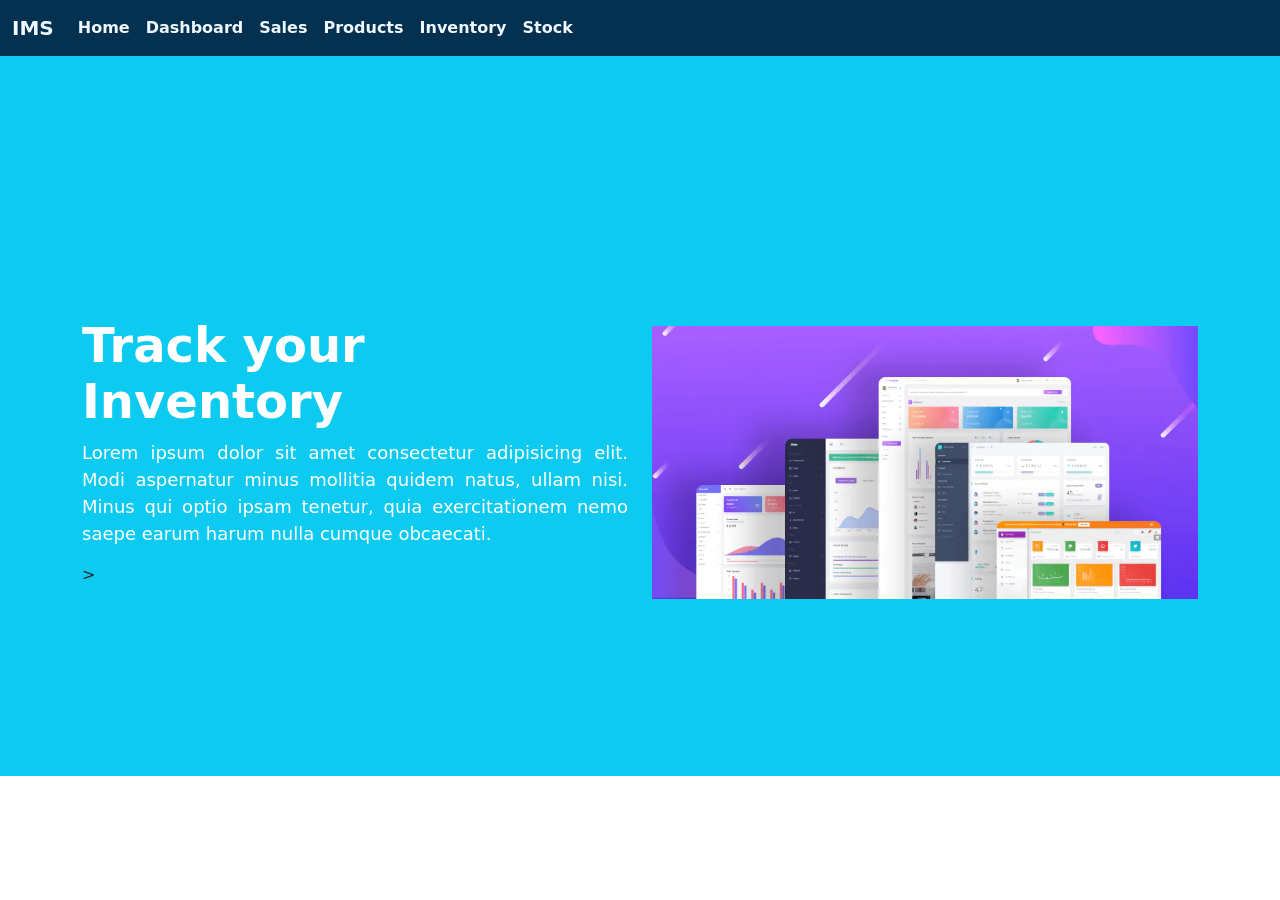
<file: templates/index.html>
<!DOCTYPE html>
<html lang="en">
  <head>
    <meta charset="UTF-8" />
    <meta name="viewport" content="width=device-width, initial-scale=1" />
    <title>SalesSystem</title>
    <link rel="stylesheet" href="/static/css/main.css" />
    <link
      rel="stylesheet"
      href="https://cdnjs.cloudflare.com/ajax/libs/font-awesome/6.4.0/css/all.min.css"
      integrity="sha512-iecdLmaskl7CVkqkXNQ/ZH/XLlvWZOJyj7Yy7tcenmpD1ypASozpmT/E0iPtmFIB46ZmdtAc9eNBvH0H/ZpiBw=="
      crossorigin="anonymous"
      referrerpolicy="no-referrer"
    />
  </head>
  <body>

    <!--navigation bar-->
    <nav
      class="navbar navbar-expand-lg navbar-light pg-2"
      style="background-color: #053150">

      <div class="container-fluid">
        <span class="navbar-brand mb-0 h1"  style="color: aliceblue"><strong>IMS</strong></span>
        <button
          class="navbar-toggler"
          type="button"
          data-bs-toggle="collapse"
          data-bs-target="#navbarNav"
          aria-controls="navbarNav"
          aria-expanded="false"
          aria-label="Toggle navigation"
        >
        <span class="navbar-toggler-icon"></span>
        </button>
        <div class="collapse navbar-collapse" id="navbarNav">
          <ul class="navbar-nav">
          
            <li class="nav-item" >
              <a class="nav-link active" aria-current="page" href="#" style="color: aliceblue"><strong>Home</strong></a>
            </li>
            
            <li class="nav-item">
              <a class="nav-link" href="dashboard"  style="color: aliceblue"><strong>Dashboard</strong></a>
            </li>

            <li class="nav-item">
              <a class="nav-link" href="sales"  style="color: aliceblue"><strong>Sales</strong></a>
            </li>

            <li class="nav-item">
                <a class="nav-link" href="products"  style="color: aliceblue"><strong>Products</strong></a>
              </li>

            <li class="nav-item">
              <a class="nav-link" href="inventories"  style="color: aliceblue"><strong>Inventory</strong></a>
            </li>

            <li class="nav-item">
              <a class="nav-link" href="stocks"  style="color: aliceblue"><strong>Stock</strong></a>
            </li>

          </ul>
        </div>
      </div>
    </nav>

<!--Hero-->

<section id="hero" class="d-flex align-items-center">

    <div class="container">
      <div class="row">
        <div class="col-lg-6 d-flex flex-column justify-content-center pt-4 pt-lg-0 order-2 order-lg-1" data-aos="fade-up" data-aos-delay="200">
          <h1>Track your Inventory</h1>
          <p>Lorem ipsum dolor sit amet consectetur adipisicing elit.
             Modi aspernatur minus mollitia quidem natus, 
            ullam nisi. Minus qui optio ipsam tenetur, 
            quia exercitationem nemo saepe earum 
            harum nulla cumque obcaecati.</p>>
          
        </div>
        <div class="col-lg-6 order-1 order-lg-2 hero-img" data-aos="zoom-in" data-aos-delay="350" >
          <img src="/static/img/homeimg2.png" class="img-fluid animated" alt="">
        </div>
      </div>
    </div>

  </section><!-- End Hero -->

  <main id="main">

  </body>
</html>
</file>
<file: static/css/main.css>
@charset "UTF-8";/*!
 * Bootstrap  v5.2.3 (https://getbootstrap.com/)
 * Copyright 2011-2022 The Bootstrap Authors
 * Copyright 2011-2022 Twitter, Inc.
 * Licensed under MIT (https://github.com/twbs/bootstrap/blob/main/LICENSE)
 */:root{--bs-blue:#0d6efd;--bs-indigo:#6610f2;--bs-purple:#6f42c1;--bs-pink:#d63384;--bs-red:#dc3545;--bs-orange:#fd7e14;--bs-yellow:#ffc107;--bs-green:#198754;--bs-teal:#20c997;--bs-cyan:#0dcaf0;--bs-black:#000;--bs-white:#fff;--bs-gray:#6c757d;--bs-gray-dark:#343a40;--bs-gray-100:#f8f9fa;--bs-gray-200:#e9ecef;--bs-gray-300:#dee2e6;--bs-gray-400:#ced4da;--bs-gray-500:#adb5bd;--bs-gray-600:#6c757d;--bs-gray-700:#495057;--bs-gray-800:#343a40;--bs-gray-900:#212529;--bs-primary:#0d6efd;--bs-secondary:#6c757d;--bs-success:#198754;--bs-info:#0dcaf0;--bs-warning:#ffc107;--bs-danger:#dc3545;--bs-light:#f8f9fa;--bs-dark:#212529;--bs-primary-rgb:13,110,253;--bs-secondary-rgb:108,117,125;--bs-success-rgb:25,135,84;--bs-info-rgb:13,202,240;--bs-warning-rgb:255,193,7;--bs-danger-rgb:220,53,69;--bs-light-rgb:248,249,250;--bs-dark-rgb:33,37,41;--bs-white-rgb:255,255,255;--bs-black-rgb:0,0,0;--bs-body-color-rgb:33,37,41;--bs-body-bg-rgb:255,255,255;--bs-font-sans-serif:system-ui,-apple-system,"Segoe UI",Roboto,"Helvetica Neue","Noto Sans","Liberation Sans",Arial,sans-serif,"Apple Color Emoji","Segoe UI Emoji","Segoe UI Symbol","Noto Color Emoji";--bs-font-monospace:SFMono-Regular,Menlo,Monaco,Consolas,"Liberation Mono","Courier New",monospace;--bs-gradient:linear-gradient(180deg, rgba(255, 255, 255, 0.15), rgba(255, 255, 255, 0));--bs-body-font-family:var(--bs-font-sans-serif);--bs-body-font-size:1rem;--bs-body-font-weight:400;--bs-body-line-height:1.5;--bs-body-color:#212529;--bs-body-bg:#fff;--bs-border-width:1px;--bs-border-style:solid;--bs-border-color:#dee2e6;--bs-border-color-translucent:rgba(0, 0, 0, 0.175);--bs-border-radius:0.375rem;--bs-border-radius-sm:0.25rem;--bs-border-radius-lg:0.5rem;--bs-border-radius-xl:1rem;--bs-border-radius-2xl:2rem;--bs-border-radius-pill:50rem;--bs-link-color:#0d6efd;--bs-link-hover-color:#0a58ca;--bs-code-color:#d63384;--bs-highlight-bg:#fff3cd}*,::after,::before{box-sizing:border-box}@media (prefers-reduced-motion:no-preference){:root{scroll-behavior:smooth}}body{margin:0;font-family:var(--bs-body-font-family);font-size:var(--bs-body-font-size);font-weight:var(--bs-body-font-weight);line-height:var(--bs-body-line-height);color:var(--bs-body-color);text-align:var(--bs-body-text-align);background-color:var(--bs-body-bg);-webkit-text-size-adjust:100%;-webkit-tap-highlight-color:transparent}hr{margin:1rem 0;color:inherit;border:0;border-top:1px solid;opacity:.25}.h1,.h2,.h3,.h4,.h5,.h6,h1,h2,h3,h4,h5,h6{margin-top:0;margin-bottom:.5rem;font-weight:500;line-height:1.2}.h1,h1{font-size:calc(1.375rem + 1.5vw)}@media (min-width:1200px){.h1,h1{font-size:2.5rem}}.h2,h2{font-size:calc(1.325rem + .9vw)}@media (min-width:1200px){.h2,h2{font-size:2rem}}.h3,h3{font-size:calc(1.3rem + .6vw)}@media (min-width:1200px){.h3,h3{font-size:1.75rem}}.h4,h4{font-size:calc(1.275rem + .3vw)}@media (min-width:1200px){.h4,h4{font-size:1.5rem}}.h5,h5{font-size:1.25rem}.h6,h6{font-size:1rem}p{margin-top:0;margin-bottom:1rem}abbr[title]{-webkit-text-decoration:underline dotted;text-decoration:underline dotted;cursor:help;-webkit-text-decoration-skip-ink:none;text-decoration-skip-ink:none}address{margin-bottom:1rem;font-style:normal;line-height:inherit}ol,ul{padding-left:2rem}dl,ol,ul{margin-top:0;margin-bottom:1rem}ol ol,ol ul,ul ol,ul ul{margin-bottom:0}dt{font-weight:700}dd{margin-bottom:.5rem;margin-left:0}blockquote{margin:0 0 1rem}b,strong{font-weight:bolder}.small,small{font-size:.875em}.mark,mark{padding:.1875em;background-color:var(--bs-highlight-bg)}sub,sup{position:relative;font-size:.75em;line-height:0;vertical-align:baseline}sub{bottom:-.25em}sup{top:-.5em}a{color:var(--bs-link-color);text-decoration:underline}a:hover{color:var(--bs-link-hover-color)}a:not([href]):not([class]),a:not([href]):not([class]):hover{color:inherit;text-decoration:none}code,kbd,pre,samp{font-family:var(--bs-font-monospace);font-size:1em}pre{display:block;margin-top:0;margin-bottom:1rem;overflow:auto;font-size:.875em}pre code{font-size:inherit;color:inherit;word-break:normal}code{font-size:.875em;color:var(--bs-code-color);word-wrap:break-word}a>code{color:inherit}kbd{padding:.1875rem .375rem;font-size:.875em;color:var(--bs-body-bg);background-color:var(--bs-body-color);border-radius:.25rem}kbd kbd{padding:0;font-size:1em}figure{margin:0 0 1rem}img,svg{vertical-align:middle}table{caption-side:bottom;border-collapse:collapse}caption{padding-top:.5rem;padding-bottom:.5rem;color:#6c757d;text-align:left}th{text-align:inherit;text-align:-webkit-match-parent}tbody,td,tfoot,th,thead,tr{border-color:inherit;border-style:solid;border-width:0}label{display:inline-block}button{border-radius:0}button:focus:not(:focus-visible){outline:0}button,input,optgroup,select,textarea{margin:0;font-family:inherit;font-size:inherit;line-height:inherit}button,select{text-transform:none}[role=button]{cursor:pointer}select{word-wrap:normal}select:disabled{opacity:1}[list]:not([type=date]):not([type=datetime-local]):not([type=month]):not([type=week]):not([type=time])::-webkit-calendar-picker-indicator{display:none!important}[type=button],[type=reset],[type=submit],button{-webkit-appearance:button}[type=button]:not(:disabled),[type=reset]:not(:disabled),[type=submit]:not(:disabled),button:not(:disabled){cursor:pointer}::-moz-focus-inner{padding:0;border-style:none}textarea{resize:vertical}fieldset{min-width:0;padding:0;margin:0;border:0}legend{float:left;width:100%;padding:0;margin-bottom:.5rem;font-size:calc(1.275rem + .3vw);line-height:inherit}@media (min-width:1200px){legend{font-size:1.5rem}}legend+*{clear:left}::-webkit-datetime-edit-day-field,::-webkit-datetime-edit-fields-wrapper,::-webkit-datetime-edit-hour-field,::-webkit-datetime-edit-minute,::-webkit-datetime-edit-month-field,::-webkit-datetime-edit-text,::-webkit-datetime-edit-year-field{padding:0}::-webkit-inner-spin-button{height:auto}[type=search]{outline-offset:-2px;-webkit-appearance:textfield}::-webkit-search-decoration{-webkit-appearance:none}::-webkit-color-swatch-wrapper{padding:0}::-webkit-file-upload-button{font:inherit;-webkit-appearance:button}::file-selector-button{font:inherit;-webkit-appearance:button}output{display:inline-block}iframe{border:0}summary{display:list-item;cursor:pointer}progress{vertical-align:baseline}[hidden]{display:none!important}.lead{font-size:1.25rem;font-weight:300}.display-1{font-size:calc(1.625rem + 4.5vw);font-weight:300;line-height:1.2}@media (min-width:1200px){.display-1{font-size:5rem}}.display-2{font-size:calc(1.575rem + 3.9vw);font-weight:300;line-height:1.2}@media (min-width:1200px){.display-2{font-size:4.5rem}}.display-3{font-size:calc(1.525rem + 3.3vw);font-weight:300;line-height:1.2}@media (min-width:1200px){.display-3{font-size:4rem}}.display-4{font-size:calc(1.475rem + 2.7vw);font-weight:300;line-height:1.2}@media (min-width:1200px){.display-4{font-size:3.5rem}}.display-5{font-size:calc(1.425rem + 2.1vw);font-weight:300;line-height:1.2}@media (min-width:1200px){.display-5{font-size:3rem}}.display-6{font-size:calc(1.375rem + 1.5vw);font-weight:300;line-height:1.2}@media (min-width:1200px){.display-6{font-size:2.5rem}}.list-unstyled{padding-left:0;list-style:none}.list-inline{padding-left:0;list-style:none}.list-inline-item{display:inline-block}.list-inline-item:not(:last-child){margin-right:.5rem}.initialism{font-size:.875em;text-transform:uppercase}.blockquote{margin-bottom:1rem;font-size:1.25rem}.blockquote>:last-child{margin-bottom:0}.blockquote-footer{margin-top:-1rem;margin-bottom:1rem;font-size:.875em;color:#6c757d}.blockquote-footer::before{content:"— "}.img-fluid{max-width:100%;height:auto}.img-thumbnail{padding:.25rem;background-color:#fff;border:1px solid var(--bs-border-color);border-radius:.375rem;max-width:100%;height:auto}.figure{display:inline-block}.figure-img{margin-bottom:.5rem;line-height:1}.figure-caption{font-size:.875em;color:#6c757d}.container,.container-fluid,.container-lg,.container-md,.container-sm,.container-xl,.container-xxl{--bs-gutter-x:1.5rem;--bs-gutter-y:0;width:100%;padding-right:calc(var(--bs-gutter-x) * .5);padding-left:calc(var(--bs-gutter-x) * .5);margin-right:auto;margin-left:auto}@media (min-width:576px){.container,.container-sm{max-width:540px}}@media (min-width:768px){.container,.container-md,.container-sm{max-width:720px}}@media (min-width:992px){.container,.container-lg,.container-md,.container-sm{max-width:960px}}@media (min-width:1200px){.container,.container-lg,.container-md,.container-sm,.container-xl{max-width:1140px}}@media (min-width:1400px){.container,.container-lg,.container-md,.container-sm,.container-xl,.container-xxl{max-width:1320px}}.row{--bs-gutter-x:1.5rem;--bs-gutter-y:0;display:flex;flex-wrap:wrap;margin-top:calc(-1 * var(--bs-gutter-y));margin-right:calc(-.5 * var(--bs-gutter-x));margin-left:calc(-.5 * var(--bs-gutter-x))}.row>*{flex-shrink:0;width:100%;max-width:100%;padding-right:calc(var(--bs-gutter-x) * .5);padding-left:calc(var(--bs-gutter-x) * .5);margin-top:var(--bs-gutter-y)}.col{flex:1 0 0%}.row-cols-auto>*{flex:0 0 auto;width:auto}.row-cols-1>*{flex:0 0 auto;width:100%}.row-cols-2>*{flex:0 0 auto;width:50%}.row-cols-3>*{flex:0 0 auto;width:33.3333333333%}.row-cols-4>*{flex:0 0 auto;width:25%}.row-cols-5>*{flex:0 0 auto;width:20%}.row-cols-6>*{flex:0 0 auto;width:16.6666666667%}.col-auto{flex:0 0 auto;width:auto}.col-1{flex:0 0 auto;width:8.33333333%}.col-2{flex:0 0 auto;width:16.66666667%}.col-3{flex:0 0 auto;width:25%}.col-4{flex:0 0 auto;width:33.33333333%}.col-5{flex:0 0 auto;width:41.66666667%}.col-6{flex:0 0 auto;width:50%}.col-7{flex:0 0 auto;width:58.33333333%}.col-8{flex:0 0 auto;width:66.66666667%}.col-9{flex:0 0 auto;width:75%}.col-10{flex:0 0 auto;width:83.33333333%}.col-11{flex:0 0 auto;width:91.66666667%}.col-12{flex:0 0 auto;width:100%}.offset-1{margin-left:8.33333333%}.offset-2{margin-left:16.66666667%}.offset-3{margin-left:25%}.offset-4{margin-left:33.33333333%}.offset-5{margin-left:41.66666667%}.offset-6{margin-left:50%}.offset-7{margin-left:58.33333333%}.offset-8{margin-left:66.66666667%}.offset-9{margin-left:75%}.offset-10{margin-left:83.33333333%}.offset-11{margin-left:91.66666667%}.g-0,.gx-0{--bs-gutter-x:0}.g-0,.gy-0{--bs-gutter-y:0}.g-1,.gx-1{--bs-gutter-x:0.25rem}.g-1,.gy-1{--bs-gutter-y:0.25rem}.g-2,.gx-2{--bs-gutter-x:0.5rem}.g-2,.gy-2{--bs-gutter-y:0.5rem}.g-3,.gx-3{--bs-gutter-x:1rem}.g-3,.gy-3{--bs-gutter-y:1rem}.g-4,.gx-4{--bs-gutter-x:1.5rem}.g-4,.gy-4{--bs-gutter-y:1.5rem}.g-5,.gx-5{--bs-gutter-x:3rem}.g-5,.gy-5{--bs-gutter-y:3rem}@media (min-width:576px){.col-sm{flex:1 0 0%}.row-cols-sm-auto>*{flex:0 0 auto;width:auto}.row-cols-sm-1>*{flex:0 0 auto;width:100%}.row-cols-sm-2>*{flex:0 0 auto;width:50%}.row-cols-sm-3>*{flex:0 0 auto;width:33.3333333333%}.row-cols-sm-4>*{flex:0 0 auto;width:25%}.row-cols-sm-5>*{flex:0 0 auto;width:20%}.row-cols-sm-6>*{flex:0 0 auto;width:16.6666666667%}.col-sm-auto{flex:0 0 auto;width:auto}.col-sm-1{flex:0 0 auto;width:8.33333333%}.col-sm-2{flex:0 0 auto;width:16.66666667%}.col-sm-3{flex:0 0 auto;width:25%}.col-sm-4{flex:0 0 auto;width:33.33333333%}.col-sm-5{flex:0 0 auto;width:41.66666667%}.col-sm-6{flex:0 0 auto;width:50%}.col-sm-7{flex:0 0 auto;width:58.33333333%}.col-sm-8{flex:0 0 auto;width:66.66666667%}.col-sm-9{flex:0 0 auto;width:75%}.col-sm-10{flex:0 0 auto;width:83.33333333%}.col-sm-11{flex:0 0 auto;width:91.66666667%}.col-sm-12{flex:0 0 auto;width:100%}.offset-sm-0{margin-left:0}.offset-sm-1{margin-left:8.33333333%}.offset-sm-2{margin-left:16.66666667%}.offset-sm-3{margin-left:25%}.offset-sm-4{margin-left:33.33333333%}.offset-sm-5{margin-left:41.66666667%}.offset-sm-6{margin-left:50%}.offset-sm-7{margin-left:58.33333333%}.offset-sm-8{margin-left:66.66666667%}.offset-sm-9{margin-left:75%}.offset-sm-10{margin-left:83.33333333%}.offset-sm-11{margin-left:91.66666667%}.g-sm-0,.gx-sm-0{--bs-gutter-x:0}.g-sm-0,.gy-sm-0{--bs-gutter-y:0}.g-sm-1,.gx-sm-1{--bs-gutter-x:0.25rem}.g-sm-1,.gy-sm-1{--bs-gutter-y:0.25rem}.g-sm-2,.gx-sm-2{--bs-gutter-x:0.5rem}.g-sm-2,.gy-sm-2{--bs-gutter-y:0.5rem}.g-sm-3,.gx-sm-3{--bs-gutter-x:1rem}.g-sm-3,.gy-sm-3{--bs-gutter-y:1rem}.g-sm-4,.gx-sm-4{--bs-gutter-x:1.5rem}.g-sm-4,.gy-sm-4{--bs-gutter-y:1.5rem}.g-sm-5,.gx-sm-5{--bs-gutter-x:3rem}.g-sm-5,.gy-sm-5{--bs-gutter-y:3rem}}@media (min-width:768px){.col-md{flex:1 0 0%}.row-cols-md-auto>*{flex:0 0 auto;width:auto}.row-cols-md-1>*{flex:0 0 auto;width:100%}.row-cols-md-2>*{flex:0 0 auto;width:50%}.row-cols-md-3>*{flex:0 0 auto;width:33.3333333333%}.row-cols-md-4>*{flex:0 0 auto;width:25%}.row-cols-md-5>*{flex:0 0 auto;width:20%}.row-cols-md-6>*{flex:0 0 auto;width:16.6666666667%}.col-md-auto{flex:0 0 auto;width:auto}.col-md-1{flex:0 0 auto;width:8.33333333%}.col-md-2{flex:0 0 auto;width:16.66666667%}.col-md-3{flex:0 0 auto;width:25%}.col-md-4{flex:0 0 auto;width:33.33333333%}.col-md-5{flex:0 0 auto;width:41.66666667%}.col-md-6{flex:0 0 auto;width:50%}.col-md-7{flex:0 0 auto;width:58.33333333%}.col-md-8{flex:0 0 auto;width:66.66666667%}.col-md-9{flex:0 0 auto;width:75%}.col-md-10{flex:0 0 auto;width:83.33333333%}.col-md-11{flex:0 0 auto;width:91.66666667%}.col-md-12{flex:0 0 auto;width:100%}.offset-md-0{margin-left:0}.offset-md-1{margin-left:8.33333333%}.offset-md-2{margin-left:16.66666667%}.offset-md-3{margin-left:25%}.offset-md-4{margin-left:33.33333333%}.offset-md-5{margin-left:41.66666667%}.offset-md-6{margin-left:50%}.offset-md-7{margin-left:58.33333333%}.offset-md-8{margin-left:66.66666667%}.offset-md-9{margin-left:75%}.offset-md-10{margin-left:83.33333333%}.offset-md-11{margin-left:91.66666667%}.g-md-0,.gx-md-0{--bs-gutter-x:0}.g-md-0,.gy-md-0{--bs-gutter-y:0}.g-md-1,.gx-md-1{--bs-gutter-x:0.25rem}.g-md-1,.gy-md-1{--bs-gutter-y:0.25rem}.g-md-2,.gx-md-2{--bs-gutter-x:0.5rem}.g-md-2,.gy-md-2{--bs-gutter-y:0.5rem}.g-md-3,.gx-md-3{--bs-gutter-x:1rem}.g-md-3,.gy-md-3{--bs-gutter-y:1rem}.g-md-4,.gx-md-4{--bs-gutter-x:1.5rem}.g-md-4,.gy-md-4{--bs-gutter-y:1.5rem}.g-md-5,.gx-md-5{--bs-gutter-x:3rem}.g-md-5,.gy-md-5{--bs-gutter-y:3rem}}@media (min-width:992px){.col-lg{flex:1 0 0%}.row-cols-lg-auto>*{flex:0 0 auto;width:auto}.row-cols-lg-1>*{flex:0 0 auto;width:100%}.row-cols-lg-2>*{flex:0 0 auto;width:50%}.row-cols-lg-3>*{flex:0 0 auto;width:33.3333333333%}.row-cols-lg-4>*{flex:0 0 auto;width:25%}.row-cols-lg-5>*{flex:0 0 auto;width:20%}.row-cols-lg-6>*{flex:0 0 auto;width:16.6666666667%}.col-lg-auto{flex:0 0 auto;width:auto}.col-lg-1{flex:0 0 auto;width:8.33333333%}.col-lg-2{flex:0 0 auto;width:16.66666667%}.col-lg-3{flex:0 0 auto;width:25%}.col-lg-4{flex:0 0 auto;width:33.33333333%}.col-lg-5{flex:0 0 auto;width:41.66666667%}.col-lg-6{flex:0 0 auto;width:50%}.col-lg-7{flex:0 0 auto;width:58.33333333%}.col-lg-8{flex:0 0 auto;width:66.66666667%}.col-lg-9{flex:0 0 auto;width:75%}.col-lg-10{flex:0 0 auto;width:83.33333333%}.col-lg-11{flex:0 0 auto;width:91.66666667%}.col-lg-12{flex:0 0 auto;width:100%}.offset-lg-0{margin-left:0}.offset-lg-1{margin-left:8.33333333%}.offset-lg-2{margin-left:16.66666667%}.offset-lg-3{margin-left:25%}.offset-lg-4{margin-left:33.33333333%}.offset-lg-5{margin-left:41.66666667%}.offset-lg-6{margin-left:50%}.offset-lg-7{margin-left:58.33333333%}.offset-lg-8{margin-left:66.66666667%}.offset-lg-9{margin-left:75%}.offset-lg-10{margin-left:83.33333333%}.offset-lg-11{margin-left:91.66666667%}.g-lg-0,.gx-lg-0{--bs-gutter-x:0}.g-lg-0,.gy-lg-0{--bs-gutter-y:0}.g-lg-1,.gx-lg-1{--bs-gutter-x:0.25rem}.g-lg-1,.gy-lg-1{--bs-gutter-y:0.25rem}.g-lg-2,.gx-lg-2{--bs-gutter-x:0.5rem}.g-lg-2,.gy-lg-2{--bs-gutter-y:0.5rem}.g-lg-3,.gx-lg-3{--bs-gutter-x:1rem}.g-lg-3,.gy-lg-3{--bs-gutter-y:1rem}.g-lg-4,.gx-lg-4{--bs-gutter-x:1.5rem}.g-lg-4,.gy-lg-4{--bs-gutter-y:1.5rem}.g-lg-5,.gx-lg-5{--bs-gutter-x:3rem}.g-lg-5,.gy-lg-5{--bs-gutter-y:3rem}}@media (min-width:1200px){.col-xl{flex:1 0 0%}.row-cols-xl-auto>*{flex:0 0 auto;width:auto}.row-cols-xl-1>*{flex:0 0 auto;width:100%}.row-cols-xl-2>*{flex:0 0 auto;width:50%}.row-cols-xl-3>*{flex:0 0 auto;width:33.3333333333%}.row-cols-xl-4>*{flex:0 0 auto;width:25%}.row-cols-xl-5>*{flex:0 0 auto;width:20%}.row-cols-xl-6>*{flex:0 0 auto;width:16.6666666667%}.col-xl-auto{flex:0 0 auto;width:auto}.col-xl-1{flex:0 0 auto;width:8.33333333%}.col-xl-2{flex:0 0 auto;width:16.66666667%}.col-xl-3{flex:0 0 auto;width:25%}.col-xl-4{flex:0 0 auto;width:33.33333333%}.col-xl-5{flex:0 0 auto;width:41.66666667%}.col-xl-6{flex:0 0 auto;width:50%}.col-xl-7{flex:0 0 auto;width:58.33333333%}.col-xl-8{flex:0 0 auto;width:66.66666667%}.col-xl-9{flex:0 0 auto;width:75%}.col-xl-10{flex:0 0 auto;width:83.33333333%}.col-xl-11{flex:0 0 auto;width:91.66666667%}.col-xl-12{flex:0 0 auto;width:100%}.offset-xl-0{margin-left:0}.offset-xl-1{margin-left:8.33333333%}.offset-xl-2{margin-left:16.66666667%}.offset-xl-3{margin-left:25%}.offset-xl-4{margin-left:33.33333333%}.offset-xl-5{margin-left:41.66666667%}.offset-xl-6{margin-left:50%}.offset-xl-7{margin-left:58.33333333%}.offset-xl-8{margin-left:66.66666667%}.offset-xl-9{margin-left:75%}.offset-xl-10{margin-left:83.33333333%}.offset-xl-11{margin-left:91.66666667%}.g-xl-0,.gx-xl-0{--bs-gutter-x:0}.g-xl-0,.gy-xl-0{--bs-gutter-y:0}.g-xl-1,.gx-xl-1{--bs-gutter-x:0.25rem}.g-xl-1,.gy-xl-1{--bs-gutter-y:0.25rem}.g-xl-2,.gx-xl-2{--bs-gutter-x:0.5rem}.g-xl-2,.gy-xl-2{--bs-gutter-y:0.5rem}.g-xl-3,.gx-xl-3{--bs-gutter-x:1rem}.g-xl-3,.gy-xl-3{--bs-gutter-y:1rem}.g-xl-4,.gx-xl-4{--bs-gutter-x:1.5rem}.g-xl-4,.gy-xl-4{--bs-gutter-y:1.5rem}.g-xl-5,.gx-xl-5{--bs-gutter-x:3rem}.g-xl-5,.gy-xl-5{--bs-gutter-y:3rem}}@media (min-width:1400px){.col-xxl{flex:1 0 0%}.row-cols-xxl-auto>*{flex:0 0 auto;width:auto}.row-cols-xxl-1>*{flex:0 0 auto;width:100%}.row-cols-xxl-2>*{flex:0 0 auto;width:50%}.row-cols-xxl-3>*{flex:0 0 auto;width:33.3333333333%}.row-cols-xxl-4>*{flex:0 0 auto;width:25%}.row-cols-xxl-5>*{flex:0 0 auto;width:20%}.row-cols-xxl-6>*{flex:0 0 auto;width:16.6666666667%}.col-xxl-auto{flex:0 0 auto;width:auto}.col-xxl-1{flex:0 0 auto;width:8.33333333%}.col-xxl-2{flex:0 0 auto;width:16.66666667%}.col-xxl-3{flex:0 0 auto;width:25%}.col-xxl-4{flex:0 0 auto;width:33.33333333%}.col-xxl-5{flex:0 0 auto;width:41.66666667%}.col-xxl-6{flex:0 0 auto;width:50%}.col-xxl-7{flex:0 0 auto;width:58.33333333%}.col-xxl-8{flex:0 0 auto;width:66.66666667%}.col-xxl-9{flex:0 0 auto;width:75%}.col-xxl-10{flex:0 0 auto;width:83.33333333%}.col-xxl-11{flex:0 0 auto;width:91.66666667%}.col-xxl-12{flex:0 0 auto;width:100%}.offset-xxl-0{margin-left:0}.offset-xxl-1{margin-left:8.33333333%}.offset-xxl-2{margin-left:16.66666667%}.offset-xxl-3{margin-left:25%}.offset-xxl-4{margin-left:33.33333333%}.offset-xxl-5{margin-left:41.66666667%}.offset-xxl-6{margin-left:50%}.offset-xxl-7{margin-left:58.33333333%}.offset-xxl-8{margin-left:66.66666667%}.offset-xxl-9{margin-left:75%}.offset-xxl-10{margin-left:83.33333333%}.offset-xxl-11{margin-left:91.66666667%}.g-xxl-0,.gx-xxl-0{--bs-gutter-x:0}.g-xxl-0,.gy-xxl-0{--bs-gutter-y:0}.g-xxl-1,.gx-xxl-1{--bs-gutter-x:0.25rem}.g-xxl-1,.gy-xxl-1{--bs-gutter-y:0.25rem}.g-xxl-2,.gx-xxl-2{--bs-gutter-x:0.5rem}.g-xxl-2,.gy-xxl-2{--bs-gutter-y:0.5rem}.g-xxl-3,.gx-xxl-3{--bs-gutter-x:1rem}.g-xxl-3,.gy-xxl-3{--bs-gutter-y:1rem}.g-xxl-4,.gx-xxl-4{--bs-gutter-x:1.5rem}.g-xxl-4,.gy-xxl-4{--bs-gutter-y:1.5rem}.g-xxl-5,.gx-xxl-5{--bs-gutter-x:3rem}.g-xxl-5,.gy-xxl-5{--bs-gutter-y:3rem}}.table{--bs-table-color:var(--bs-body-color);--bs-table-bg:transparent;--bs-table-border-color:var(--bs-border-color);--bs-table-accent-bg:transparent;--bs-table-striped-color:var(--bs-body-color);--bs-table-striped-bg:rgba(0, 0, 0, 0.05);--bs-table-active-color:var(--bs-body-color);--bs-table-active-bg:rgba(0, 0, 0, 0.1);--bs-table-hover-color:var(--bs-body-color);--bs-table-hover-bg:rgba(0, 0, 0, 0.075);width:100%;margin-bottom:1rem;color:var(--bs-table-color);vertical-align:top;border-color:var(--bs-table-border-color)}.table>:not(caption)>*>*{padding:.5rem .5rem;background-color:var(--bs-table-bg);border-bottom-width:1px;box-shadow:inset 0 0 0 9999px var(--bs-table-accent-bg)}.table>tbody{vertical-align:inherit}.table>thead{vertical-align:bottom}.table-group-divider{border-top:2px solid currentcolor}.caption-top{caption-side:top}.table-sm>:not(caption)>*>*{padding:.25rem .25rem}.table-bordered>:not(caption)>*{border-width:1px 0}.table-bordered>:not(caption)>*>*{border-width:0 1px}.table-borderless>:not(caption)>*>*{border-bottom-width:0}.table-borderless>:not(:first-child){border-top-width:0}.table-striped>tbody>tr:nth-of-type(odd)>*{--bs-table-accent-bg:var(--bs-table-striped-bg);color:var(--bs-table-striped-color)}.table-striped-columns>:not(caption)>tr>:nth-child(2n){--bs-table-accent-bg:var(--bs-table-striped-bg);color:var(--bs-table-striped-color)}.table-active{--bs-table-accent-bg:var(--bs-table-active-bg);color:var(--bs-table-active-color)}.table-hover>tbody>tr:hover>*{--bs-table-accent-bg:var(--bs-table-hover-bg);color:var(--bs-table-hover-color)}.table-primary{--bs-table-color:#000;--bs-table-bg:#cfe2ff;--bs-table-border-color:#bacbe6;--bs-table-striped-bg:#c5d7f2;--bs-table-striped-color:#000;--bs-table-active-bg:#bacbe6;--bs-table-active-color:#000;--bs-table-hover-bg:#bfd1ec;--bs-table-hover-color:#000;color:var(--bs-table-color);border-color:var(--bs-table-border-color)}.table-secondary{--bs-table-color:#000;--bs-table-bg:#e2e3e5;--bs-table-border-color:#cbccce;--bs-table-striped-bg:#d7d8da;--bs-table-striped-color:#000;--bs-table-active-bg:#cbccce;--bs-table-active-color:#000;--bs-table-hover-bg:#d1d2d4;--bs-table-hover-color:#000;color:var(--bs-table-color);border-color:var(--bs-table-border-color)}.table-success{--bs-table-color:#000;--bs-table-bg:#d1e7dd;--bs-table-border-color:#bcd0c7;--bs-table-striped-bg:#c7dbd2;--bs-table-striped-color:#000;--bs-table-active-bg:#bcd0c7;--bs-table-active-color:#000;--bs-table-hover-bg:#c1d6cc;--bs-table-hover-color:#000;color:var(--bs-table-color);border-color:var(--bs-table-border-color)}.table-info{--bs-table-color:#000;--bs-table-bg:#cff4fc;--bs-table-border-color:#badce3;--bs-table-striped-bg:#c5e8ef;--bs-table-striped-color:#000;--bs-table-active-bg:#badce3;--bs-table-active-color:#000;--bs-table-hover-bg:#bfe2e9;--bs-table-hover-color:#000;color:var(--bs-table-color);border-color:var(--bs-table-border-color)}.table-warning{--bs-table-color:#000;--bs-table-bg:#fff3cd;--bs-table-border-color:#e6dbb9;--bs-table-striped-bg:#f2e7c3;--bs-table-striped-color:#000;--bs-table-active-bg:#e6dbb9;--bs-table-active-color:#000;--bs-table-hover-bg:#ece1be;--bs-table-hover-color:#000;color:var(--bs-table-color);border-color:var(--bs-table-border-color)}.table-danger{--bs-table-color:#000;--bs-table-bg:#f8d7da;--bs-table-border-color:#dfc2c4;--bs-table-striped-bg:#eccccf;--bs-table-striped-color:#000;--bs-table-active-bg:#dfc2c4;--bs-table-active-color:#000;--bs-table-hover-bg:#e5c7ca;--bs-table-hover-color:#000;color:var(--bs-table-color);border-color:var(--bs-table-border-color)}.table-light{--bs-table-color:#000;--bs-table-bg:#f8f9fa;--bs-table-border-color:#dfe0e1;--bs-table-striped-bg:#ecedee;--bs-table-striped-color:#000;--bs-table-active-bg:#dfe0e1;--bs-table-active-color:#000;--bs-table-hover-bg:#e5e6e7;--bs-table-hover-color:#000;color:var(--bs-table-color);border-color:var(--bs-table-border-color)}.table-dark{--bs-table-color:#fff;--bs-table-bg:#212529;--bs-table-border-color:#373b3e;--bs-table-striped-bg:#2c3034;--bs-table-striped-color:#fff;--bs-table-active-bg:#373b3e;--bs-table-active-color:#fff;--bs-table-hover-bg:#323539;--bs-table-hover-color:#fff;color:var(--bs-table-color);border-color:var(--bs-table-border-color)}.table-responsive{overflow-x:auto;-webkit-overflow-scrolling:touch}@media (max-width:575.98px){.table-responsive-sm{overflow-x:auto;-webkit-overflow-scrolling:touch}}@media (max-width:767.98px){.table-responsive-md{overflow-x:auto;-webkit-overflow-scrolling:touch}}@media (max-width:991.98px){.table-responsive-lg{overflow-x:auto;-webkit-overflow-scrolling:touch}}@media (max-width:1199.98px){.table-responsive-xl{overflow-x:auto;-webkit-overflow-scrolling:touch}}@media (max-width:1399.98px){.table-responsive-xxl{overflow-x:auto;-webkit-overflow-scrolling:touch}}.form-label{margin-bottom:.5rem}.col-form-label{padding-top:calc(.375rem + 1px);padding-bottom:calc(.375rem + 1px);margin-bottom:0;font-size:inherit;line-height:1.5}.col-form-label-lg{padding-top:calc(.5rem + 1px);padding-bottom:calc(.5rem + 1px);font-size:1.25rem}.col-form-label-sm{padding-top:calc(.25rem + 1px);padding-bottom:calc(.25rem + 1px);font-size:.875rem}.form-text{margin-top:.25rem;font-size:.875em;color:#6c757d}.form-control{display:block;width:100%;padding:.375rem .75rem;font-size:1rem;font-weight:400;line-height:1.5;color:#212529;background-color:#fff;background-clip:padding-box;border:1px solid #ced4da;-webkit-appearance:none;-moz-appearance:none;appearance:none;border-radius:.375rem;transition:border-color .15s ease-in-out,box-shadow .15s ease-in-out}@media (prefers-reduced-motion:reduce){.form-control{transition:none}}.form-control[type=file]{overflow:hidden}.form-control[type=file]:not(:disabled):not([readonly]){cursor:pointer}.form-control:focus{color:#212529;background-color:#fff;border-color:#86b7fe;outline:0;box-shadow:0 0 0 .25rem rgba(13,110,253,.25)}.form-control::-webkit-date-and-time-value{height:1.5em}.form-control::-moz-placeholder{color:#6c757d;opacity:1}.form-control::placeholder{color:#6c757d;opacity:1}.form-control:disabled{background-color:#e9ecef;opacity:1}.form-control::-webkit-file-upload-button{padding:.375rem .75rem;margin:-.375rem -.75rem;-webkit-margin-end:.75rem;margin-inline-end:.75rem;color:#212529;background-color:#e9ecef;pointer-events:none;border-color:inherit;border-style:solid;border-width:0;border-inline-end-width:1px;border-radius:0;-webkit-transition:color .15s ease-in-out,background-color .15s ease-in-out,border-color .15s ease-in-out,box-shadow .15s ease-in-out;transition:color .15s ease-in-out,background-color .15s ease-in-out,border-color .15s ease-in-out,box-shadow .15s ease-in-out}.form-control::file-selector-button{padding:.375rem .75rem;margin:-.375rem -.75rem;-webkit-margin-end:.75rem;margin-inline-end:.75rem;color:#212529;background-color:#e9ecef;pointer-events:none;border-color:inherit;border-style:solid;border-width:0;border-inline-end-width:1px;border-radius:0;transition:color .15s ease-in-out,background-color .15s ease-in-out,border-color .15s ease-in-out,box-shadow .15s ease-in-out}@media (prefers-reduced-motion:reduce){.form-control::-webkit-file-upload-button{-webkit-transition:none;transition:none}.form-control::file-selector-button{transition:none}}.form-control:hover:not(:disabled):not([readonly])::-webkit-file-upload-button{background-color:#dde0e3}.form-control:hover:not(:disabled):not([readonly])::file-selector-button{background-color:#dde0e3}.form-control-plaintext{display:block;width:100%;padding:.375rem 0;margin-bottom:0;line-height:1.5;color:#212529;background-color:transparent;border:solid transparent;border-width:1px 0}.form-control-plaintext:focus{outline:0}.form-control-plaintext.form-control-lg,.form-control-plaintext.form-control-sm{padding-right:0;padding-left:0}.form-control-sm{min-height:calc(1.5em + .5rem + 2px);padding:.25rem .5rem;font-size:.875rem;border-radius:.25rem}.form-control-sm::-webkit-file-upload-button{padding:.25rem .5rem;margin:-.25rem -.5rem;-webkit-margin-end:.5rem;margin-inline-end:.5rem}.form-control-sm::file-selector-button{padding:.25rem .5rem;margin:-.25rem -.5rem;-webkit-margin-end:.5rem;margin-inline-end:.5rem}.form-control-lg{min-height:calc(1.5em + 1rem + 2px);padding:.5rem 1rem;font-size:1.25rem;border-radius:.5rem}.form-control-lg::-webkit-file-upload-button{padding:.5rem 1rem;margin:-.5rem -1rem;-webkit-margin-end:1rem;margin-inline-end:1rem}.form-control-lg::file-selector-button{padding:.5rem 1rem;margin:-.5rem -1rem;-webkit-margin-end:1rem;margin-inline-end:1rem}textarea.form-control{min-height:calc(1.5em + .75rem + 2px)}textarea.form-control-sm{min-height:calc(1.5em + .5rem + 2px)}textarea.form-control-lg{min-height:calc(1.5em + 1rem + 2px)}.form-control-color{width:3rem;height:calc(1.5em + .75rem + 2px);padding:.375rem}.form-control-color:not(:disabled):not([readonly]){cursor:pointer}.form-control-color::-moz-color-swatch{border:0!important;border-radius:.375rem}.form-control-color::-webkit-color-swatch{border-radius:.375rem}.form-control-color.form-control-sm{height:calc(1.5em + .5rem + 2px)}.form-control-color.form-control-lg{height:calc(1.5em + 1rem + 2px)}.form-select{display:block;width:100%;padding:.375rem 2.25rem .375rem .75rem;-moz-padding-start:calc(0.75rem - 3px);font-size:1rem;font-weight:400;line-height:1.5;color:#212529;background-color:#fff;background-image:url("data:image/svg+xml,%3csvg xmlns='http://www.w3.org/2000/svg' viewBox='0 0 16 16'%3e%3cpath fill='none' stroke='%23343a40' stroke-linecap='round' stroke-linejoin='round' stroke-width='2' d='m2 5 6 6 6-6'/%3e%3c/svg%3e");background-repeat:no-repeat;background-position:right .75rem center;background-size:16px 12px;border:1px solid #ced4da;border-radius:.375rem;transition:border-color .15s ease-in-out,box-shadow .15s ease-in-out;-webkit-appearance:none;-moz-appearance:none;appearance:none}@media (prefers-reduced-motion:reduce){.form-select{transition:none}}.form-select:focus{border-color:#86b7fe;outline:0;box-shadow:0 0 0 .25rem rgba(13,110,253,.25)}.form-select[multiple],.form-select[size]:not([size="1"]){padding-right:.75rem;background-image:none}.form-select:disabled{background-color:#e9ecef}.form-select:-moz-focusring{color:transparent;text-shadow:0 0 0 #212529}.form-select-sm{padding-top:.25rem;padding-bottom:.25rem;padding-left:.5rem;font-size:.875rem;border-radius:.25rem}.form-select-lg{padding-top:.5rem;padding-bottom:.5rem;padding-left:1rem;font-size:1.25rem;border-radius:.5rem}.form-check{display:block;min-height:1.5rem;padding-left:1.5em;margin-bottom:.125rem}.form-check .form-check-input{float:left;margin-left:-1.5em}.form-check-reverse{padding-right:1.5em;padding-left:0;text-align:right}.form-check-reverse .form-check-input{float:right;margin-right:-1.5em;margin-left:0}.form-check-input{width:1em;height:1em;margin-top:.25em;vertical-align:top;background-color:#fff;background-repeat:no-repeat;background-position:center;background-size:contain;border:1px solid rgba(0,0,0,.25);-webkit-appearance:none;-moz-appearance:none;appearance:none;-webkit-print-color-adjust:exact;color-adjust:exact;print-color-adjust:exact}.form-check-input[type=checkbox]{border-radius:.25em}.form-check-input[type=radio]{border-radius:50%}.form-check-input:active{filter:brightness(90%)}.form-check-input:focus{border-color:#86b7fe;outline:0;box-shadow:0 0 0 .25rem rgba(13,110,253,.25)}.form-check-input:checked{background-color:#0d6efd;border-color:#0d6efd}.form-check-input:checked[type=checkbox]{background-image:url("data:image/svg+xml,%3csvg xmlns='http://www.w3.org/2000/svg' viewBox='0 0 20 20'%3e%3cpath fill='none' stroke='%23fff' stroke-linecap='round' stroke-linejoin='round' stroke-width='3' d='m6 10 3 3 6-6'/%3e%3c/svg%3e")}.form-check-input:checked[type=radio]{background-image:url("data:image/svg+xml,%3csvg xmlns='http://www.w3.org/2000/svg' viewBox='-4 -4 8 8'%3e%3ccircle r='2' fill='%23fff'/%3e%3c/svg%3e")}.form-check-input[type=checkbox]:indeterminate{background-color:#0d6efd;border-color:#0d6efd;background-image:url("data:image/svg+xml,%3csvg xmlns='http://www.w3.org/2000/svg' viewBox='0 0 20 20'%3e%3cpath fill='none' stroke='%23fff' stroke-linecap='round' stroke-linejoin='round' stroke-width='3' d='M6 10h8'/%3e%3c/svg%3e")}.form-check-input:disabled{pointer-events:none;filter:none;opacity:.5}.form-check-input:disabled~.form-check-label,.form-check-input[disabled]~.form-check-label{cursor:default;opacity:.5}.form-switch{padding-left:2.5em}.form-switch .form-check-input{width:2em;margin-left:-2.5em;background-image:url("data:image/svg+xml,%3csvg xmlns='http://www.w3.org/2000/svg' viewBox='-4 -4 8 8'%3e%3ccircle r='3' fill='rgba%280, 0, 0, 0.25%29'/%3e%3c/svg%3e");background-position:left center;border-radius:2em;transition:background-position .15s ease-in-out}@media (prefers-reduced-motion:reduce){.form-switch .form-check-input{transition:none}}.form-switch .form-check-input:focus{background-image:url("data:image/svg+xml,%3csvg xmlns='http://www.w3.org/2000/svg' viewBox='-4 -4 8 8'%3e%3ccircle r='3' fill='%2386b7fe'/%3e%3c/svg%3e")}.form-switch .form-check-input:checked{background-position:right center;background-image:url("data:image/svg+xml,%3csvg xmlns='http://www.w3.org/2000/svg' viewBox='-4 -4 8 8'%3e%3ccircle r='3' fill='%23fff'/%3e%3c/svg%3e")}.form-switch.form-check-reverse{padding-right:2.5em;padding-left:0}.form-switch.form-check-reverse .form-check-input{margin-right:-2.5em;margin-left:0}.form-check-inline{display:inline-block;margin-right:1rem}.btn-check{position:absolute;clip:rect(0,0,0,0);pointer-events:none}.btn-check:disabled+.btn,.btn-check[disabled]+.btn{pointer-events:none;filter:none;opacity:.65}.form-range{width:100%;height:1.5rem;padding:0;background-color:transparent;-webkit-appearance:none;-moz-appearance:none;appearance:none}.form-range:focus{outline:0}.form-range:focus::-webkit-slider-thumb{box-shadow:0 0 0 1px #fff,0 0 0 .25rem rgba(13,110,253,.25)}.form-range:focus::-moz-range-thumb{box-shadow:0 0 0 1px #fff,0 0 0 .25rem rgba(13,110,253,.25)}.form-range::-moz-focus-outer{border:0}.form-range::-webkit-slider-thumb{width:1rem;height:1rem;margin-top:-.25rem;background-color:#0d6efd;border:0;border-radius:1rem;-webkit-transition:background-color .15s ease-in-out,border-color .15s ease-in-out,box-shadow .15s ease-in-out;transition:background-color .15s ease-in-out,border-color .15s ease-in-out,box-shadow .15s ease-in-out;-webkit-appearance:none;appearance:none}@media (prefers-reduced-motion:reduce){.form-range::-webkit-slider-thumb{-webkit-transition:none;transition:none}}.form-range::-webkit-slider-thumb:active{background-color:#b6d4fe}.form-range::-webkit-slider-runnable-track{width:100%;height:.5rem;color:transparent;cursor:pointer;background-color:#dee2e6;border-color:transparent;border-radius:1rem}.form-range::-moz-range-thumb{width:1rem;height:1rem;background-color:#0d6efd;border:0;border-radius:1rem;-moz-transition:background-color .15s ease-in-out,border-color .15s ease-in-out,box-shadow .15s ease-in-out;transition:background-color .15s ease-in-out,border-color .15s ease-in-out,box-shadow .15s ease-in-out;-moz-appearance:none;appearance:none}@media (prefers-reduced-motion:reduce){.form-range::-moz-range-thumb{-moz-transition:none;transition:none}}.form-range::-moz-range-thumb:active{background-color:#b6d4fe}.form-range::-moz-range-track{width:100%;height:.5rem;color:transparent;cursor:pointer;background-color:#dee2e6;border-color:transparent;border-radius:1rem}.form-range:disabled{pointer-events:none}.form-range:disabled::-webkit-slider-thumb{background-color:#adb5bd}.form-range:disabled::-moz-range-thumb{background-color:#adb5bd}.form-floating{position:relative}.form-floating>.form-control,.form-floating>.form-control-plaintext,.form-floating>.form-select{height:calc(3.5rem + 2px);line-height:1.25}.form-floating>label{position:absolute;top:0;left:0;width:100%;height:100%;padding:1rem .75rem;overflow:hidden;text-align:start;text-overflow:ellipsis;white-space:nowrap;pointer-events:none;border:1px solid transparent;transform-origin:0 0;transition:opacity .1s ease-in-out,transform .1s ease-in-out}@media (prefers-reduced-motion:reduce){.form-floating>label{transition:none}}.form-floating>.form-control,.form-floating>.form-control-plaintext{padding:1rem .75rem}.form-floating>.form-control-plaintext::-moz-placeholder,.form-floating>.form-control::-moz-placeholder{color:transparent}.form-floating>.form-control-plaintext::placeholder,.form-floating>.form-control::placeholder{color:transparent}.form-floating>.form-control-plaintext:not(:-moz-placeholder-shown),.form-floating>.form-control:not(:-moz-placeholder-shown){padding-top:1.625rem;padding-bottom:.625rem}.form-floating>.form-control-plaintext:focus,.form-floating>.form-control-plaintext:not(:placeholder-shown),.form-floating>.form-control:focus,.form-floating>.form-control:not(:placeholder-shown){padding-top:1.625rem;padding-bottom:.625rem}.form-floating>.form-control-plaintext:-webkit-autofill,.form-floating>.form-control:-webkit-autofill{padding-top:1.625rem;padding-bottom:.625rem}.form-floating>.form-select{padding-top:1.625rem;padding-bottom:.625rem}.form-floating>.form-control:not(:-moz-placeholder-shown)~label{opacity:.65;transform:scale(.85) translateY(-.5rem) translateX(.15rem)}.form-floating>.form-control-plaintext~label,.form-floating>.form-control:focus~label,.form-floating>.form-control:not(:placeholder-shown)~label,.form-floating>.form-select~label{opacity:.65;transform:scale(.85) translateY(-.5rem) translateX(.15rem)}.form-floating>.form-control:-webkit-autofill~label{opacity:.65;transform:scale(.85) translateY(-.5rem) translateX(.15rem)}.form-floating>.form-control-plaintext~label{border-width:1px 0}.input-group{position:relative;display:flex;flex-wrap:wrap;align-items:stretch;width:100%}.input-group>.form-control,.input-group>.form-floating,.input-group>.form-select{position:relative;flex:1 1 auto;width:1%;min-width:0}.input-group>.form-control:focus,.input-group>.form-floating:focus-within,.input-group>.form-select:focus{z-index:5}.input-group .btn{position:relative;z-index:2}.input-group .btn:focus{z-index:5}.input-group-text{display:flex;align-items:center;padding:.375rem .75rem;font-size:1rem;font-weight:400;line-height:1.5;color:#212529;text-align:center;white-space:nowrap;background-color:#e9ecef;border:1px solid #ced4da;border-radius:.375rem}.input-group-lg>.btn,.input-group-lg>.form-control,.input-group-lg>.form-select,.input-group-lg>.input-group-text{padding:.5rem 1rem;font-size:1.25rem;border-radius:.5rem}.input-group-sm>.btn,.input-group-sm>.form-control,.input-group-sm>.form-select,.input-group-sm>.input-group-text{padding:.25rem .5rem;font-size:.875rem;border-radius:.25rem}.input-group-lg>.form-select,.input-group-sm>.form-select{padding-right:3rem}.input-group:not(.has-validation)>.dropdown-toggle:nth-last-child(n+3),.input-group:not(.has-validation)>.form-floating:not(:last-child)>.form-control,.input-group:not(.has-validation)>.form-floating:not(:last-child)>.form-select,.input-group:not(.has-validation)>:not(:last-child):not(.dropdown-toggle):not(.dropdown-menu):not(.form-floating){border-top-right-radius:0;border-bottom-right-radius:0}.input-group.has-validation>.dropdown-toggle:nth-last-child(n+4),.input-group.has-validation>.form-floating:nth-last-child(n+3)>.form-control,.input-group.has-validation>.form-floating:nth-last-child(n+3)>.form-select,.input-group.has-validation>:nth-last-child(n+3):not(.dropdown-toggle):not(.dropdown-menu):not(.form-floating){border-top-right-radius:0;border-bottom-right-radius:0}.input-group>:not(:first-child):not(.dropdown-menu):not(.valid-tooltip):not(.valid-feedback):not(.invalid-tooltip):not(.invalid-feedback){margin-left:-1px;border-top-left-radius:0;border-bottom-left-radius:0}.input-group>.form-floating:not(:first-child)>.form-control,.input-group>.form-floating:not(:first-child)>.form-select{border-top-left-radius:0;border-bottom-left-radius:0}.valid-feedback{display:none;width:100%;margin-top:.25rem;font-size:.875em;color:#198754}.valid-tooltip{position:absolute;top:100%;z-index:5;display:none;max-width:100%;padding:.25rem .5rem;margin-top:.1rem;font-size:.875rem;color:#fff;background-color:rgba(25,135,84,.9);border-radius:.375rem}.is-valid~.valid-feedback,.is-valid~.valid-tooltip,.was-validated :valid~.valid-feedback,.was-validated :valid~.valid-tooltip{display:block}.form-control.is-valid,.was-validated .form-control:valid{border-color:#198754;padding-right:calc(1.5em + .75rem);background-image:url("data:image/svg+xml,%3csvg xmlns='http://www.w3.org/2000/svg' viewBox='0 0 8 8'%3e%3cpath fill='%23198754' d='M2.3 6.73.6 4.53c-.4-1.04.46-1.4 1.1-.8l1.1 1.4 3.4-3.8c.6-.63 1.6-.27 1.2.7l-4 4.6c-.43.5-.8.4-1.1.1z'/%3e%3c/svg%3e");background-repeat:no-repeat;background-position:right calc(.375em + .1875rem) center;background-size:calc(.75em + .375rem) calc(.75em + .375rem)}.form-control.is-valid:focus,.was-validated .form-control:valid:focus{border-color:#198754;box-shadow:0 0 0 .25rem rgba(25,135,84,.25)}.was-validated textarea.form-control:valid,textarea.form-control.is-valid{padding-right:calc(1.5em + .75rem);background-position:top calc(.375em + .1875rem) right calc(.375em + .1875rem)}.form-select.is-valid,.was-validated .form-select:valid{border-color:#198754}.form-select.is-valid:not([multiple]):not([size]),.form-select.is-valid:not([multiple])[size="1"],.was-validated .form-select:valid:not([multiple]):not([size]),.was-validated .form-select:valid:not([multiple])[size="1"]{padding-right:4.125rem;background-image:url("data:image/svg+xml,%3csvg xmlns='http://www.w3.org/2000/svg' viewBox='0 0 16 16'%3e%3cpath fill='none' stroke='%23343a40' stroke-linecap='round' stroke-linejoin='round' stroke-width='2' d='m2 5 6 6 6-6'/%3e%3c/svg%3e"),url("data:image/svg+xml,%3csvg xmlns='http://www.w3.org/2000/svg' viewBox='0 0 8 8'%3e%3cpath fill='%23198754' d='M2.3 6.73.6 4.53c-.4-1.04.46-1.4 1.1-.8l1.1 1.4 3.4-3.8c.6-.63 1.6-.27 1.2.7l-4 4.6c-.43.5-.8.4-1.1.1z'/%3e%3c/svg%3e");background-position:right .75rem center,center right 2.25rem;background-size:16px 12px,calc(.75em + .375rem) calc(.75em + .375rem)}.form-select.is-valid:focus,.was-validated .form-select:valid:focus{border-color:#198754;box-shadow:0 0 0 .25rem rgba(25,135,84,.25)}.form-control-color.is-valid,.was-validated .form-control-color:valid{width:calc(3rem + calc(1.5em + .75rem))}.form-check-input.is-valid,.was-validated .form-check-input:valid{border-color:#198754}.form-check-input.is-valid:checked,.was-validated .form-check-input:valid:checked{background-color:#198754}.form-check-input.is-valid:focus,.was-validated .form-check-input:valid:focus{box-shadow:0 0 0 .25rem rgba(25,135,84,.25)}.form-check-input.is-valid~.form-check-label,.was-validated .form-check-input:valid~.form-check-label{color:#198754}.form-check-inline .form-check-input~.valid-feedback{margin-left:.5em}.input-group>.form-control:not(:focus).is-valid,.input-group>.form-floating:not(:focus-within).is-valid,.input-group>.form-select:not(:focus).is-valid,.was-validated .input-group>.form-control:not(:focus):valid,.was-validated .input-group>.form-floating:not(:focus-within):valid,.was-validated .input-group>.form-select:not(:focus):valid{z-index:3}.invalid-feedback{display:none;width:100%;margin-top:.25rem;font-size:.875em;color:#dc3545}.invalid-tooltip{position:absolute;top:100%;z-index:5;display:none;max-width:100%;padding:.25rem .5rem;margin-top:.1rem;font-size:.875rem;color:#fff;background-color:rgba(220,53,69,.9);border-radius:.375rem}.is-invalid~.invalid-feedback,.is-invalid~.invalid-tooltip,.was-validated :invalid~.invalid-feedback,.was-validated :invalid~.invalid-tooltip{display:block}.form-control.is-invalid,.was-validated .form-control:invalid{border-color:#dc3545;padding-right:calc(1.5em + .75rem);background-image:url("data:image/svg+xml,%3csvg xmlns='http://www.w3.org/2000/svg' viewBox='0 0 12 12' width='12' height='12' fill='none' stroke='%23dc3545'%3e%3ccircle cx='6' cy='6' r='4.5'/%3e%3cpath stroke-linejoin='round' d='M5.8 3.6h.4L6 6.5z'/%3e%3ccircle cx='6' cy='8.2' r='.6' fill='%23dc3545' stroke='none'/%3e%3c/svg%3e");background-repeat:no-repeat;background-position:right calc(.375em + .1875rem) center;background-size:calc(.75em + .375rem) calc(.75em + .375rem)}.form-control.is-invalid:focus,.was-validated .form-control:invalid:focus{border-color:#dc3545;box-shadow:0 0 0 .25rem rgba(220,53,69,.25)}.was-validated textarea.form-control:invalid,textarea.form-control.is-invalid{padding-right:calc(1.5em + .75rem);background-position:top calc(.375em + .1875rem) right calc(.375em + .1875rem)}.form-select.is-invalid,.was-validated .form-select:invalid{border-color:#dc3545}.form-select.is-invalid:not([multiple]):not([size]),.form-select.is-invalid:not([multiple])[size="1"],.was-validated .form-select:invalid:not([multiple]):not([size]),.was-validated .form-select:invalid:not([multiple])[size="1"]{padding-right:4.125rem;background-image:url("data:image/svg+xml,%3csvg xmlns='http://www.w3.org/2000/svg' viewBox='0 0 16 16'%3e%3cpath fill='none' stroke='%23343a40' stroke-linecap='round' stroke-linejoin='round' stroke-width='2' d='m2 5 6 6 6-6'/%3e%3c/svg%3e"),url("data:image/svg+xml,%3csvg xmlns='http://www.w3.org/2000/svg' viewBox='0 0 12 12' width='12' height='12' fill='none' stroke='%23dc3545'%3e%3ccircle cx='6' cy='6' r='4.5'/%3e%3cpath stroke-linejoin='round' d='M5.8 3.6h.4L6 6.5z'/%3e%3ccircle cx='6' cy='8.2' r='.6' fill='%23dc3545' stroke='none'/%3e%3c/svg%3e");background-position:right .75rem center,center right 2.25rem;background-size:16px 12px,calc(.75em + .375rem) calc(.75em + .375rem)}.form-select.is-invalid:focus,.was-validated .form-select:invalid:focus{border-color:#dc3545;box-shadow:0 0 0 .25rem rgba(220,53,69,.25)}.form-control-color.is-invalid,.was-validated .form-control-color:invalid{width:calc(3rem + calc(1.5em + .75rem))}.form-check-input.is-invalid,.was-validated .form-check-input:invalid{border-color:#dc3545}.form-check-input.is-invalid:checked,.was-validated .form-check-input:invalid:checked{background-color:#dc3545}.form-check-input.is-invalid:focus,.was-validated .form-check-input:invalid:focus{box-shadow:0 0 0 .25rem rgba(220,53,69,.25)}.form-check-input.is-invalid~.form-check-label,.was-validated .form-check-input:invalid~.form-check-label{color:#dc3545}.form-check-inline .form-check-input~.invalid-feedback{margin-left:.5em}.input-group>.form-control:not(:focus).is-invalid,.input-group>.form-floating:not(:focus-within).is-invalid,.input-group>.form-select:not(:focus).is-invalid,.was-validated .input-group>.form-control:not(:focus):invalid,.was-validated .input-group>.form-floating:not(:focus-within):invalid,.was-validated .input-group>.form-select:not(:focus):invalid{z-index:4}.btn{--bs-btn-padding-x:0.75rem;--bs-btn-padding-y:0.375rem;--bs-btn-font-family: ;--bs-btn-font-size:1rem;--bs-btn-font-weight:400;--bs-btn-line-height:1.5;--bs-btn-color:#212529;--bs-btn-bg:transparent;--bs-btn-border-width:1px;--bs-btn-border-color:transparent;--bs-btn-border-radius:0.375rem;--bs-btn-hover-border-color:transparent;--bs-btn-box-shadow:inset 0 1px 0 rgba(255, 255, 255, 0.15),0 1px 1px rgba(0, 0, 0, 0.075);--bs-btn-disabled-opacity:0.65;--bs-btn-focus-box-shadow:0 0 0 0.25rem rgba(var(--bs-btn-focus-shadow-rgb), .5);display:inline-block;padding:var(--bs-btn-padding-y) var(--bs-btn-padding-x);font-family:var(--bs-btn-font-family);font-size:var(--bs-btn-font-size);font-weight:var(--bs-btn-font-weight);line-height:var(--bs-btn-line-height);color:var(--bs-btn-color);text-align:center;text-decoration:none;vertical-align:middle;cursor:pointer;-webkit-user-select:none;-moz-user-select:none;user-select:none;border:var(--bs-btn-border-width) solid var(--bs-btn-border-color);border-radius:var(--bs-btn-border-radius);background-color:var(--bs-btn-bg);transition:color .15s ease-in-out,background-color .15s ease-in-out,border-color .15s ease-in-out,box-shadow .15s ease-in-out}@media (prefers-reduced-motion:reduce){.btn{transition:none}}.btn:hover{color:var(--bs-btn-hover-color);background-color:var(--bs-btn-hover-bg);border-color:var(--bs-btn-hover-border-color)}.btn-check+.btn:hover{color:var(--bs-btn-color);background-color:var(--bs-btn-bg);border-color:var(--bs-btn-border-color)}.btn:focus-visible{color:var(--bs-btn-hover-color);background-color:var(--bs-btn-hover-bg);border-color:var(--bs-btn-hover-border-color);outline:0;box-shadow:var(--bs-btn-focus-box-shadow)}.btn-check:focus-visible+.btn{border-color:var(--bs-btn-hover-border-color);outline:0;box-shadow:var(--bs-btn-focus-box-shadow)}.btn-check:checked+.btn,.btn.active,.btn.show,.btn:first-child:active,:not(.btn-check)+.btn:active{color:var(--bs-btn-active-color);background-color:var(--bs-btn-active-bg);border-color:var(--bs-btn-active-border-color)}.btn-check:checked+.btn:focus-visible,.btn.active:focus-visible,.btn.show:focus-visible,.btn:first-child:active:focus-visible,:not(.btn-check)+.btn:active:focus-visible{box-shadow:var(--bs-btn-focus-box-shadow)}.btn.disabled,.btn:disabled,fieldset:disabled .btn{color:var(--bs-btn-disabled-color);pointer-events:none;background-color:var(--bs-btn-disabled-bg);border-color:var(--bs-btn-disabled-border-color);opacity:var(--bs-btn-disabled-opacity)}.btn-primary{--bs-btn-color:#fff;--bs-btn-bg:#0d6efd;--bs-btn-border-color:#0d6efd;--bs-btn-hover-color:#fff;--bs-btn-hover-bg:#0b5ed7;--bs-btn-hover-border-color:#0a58ca;--bs-btn-focus-shadow-rgb:49,132,253;--bs-btn-active-color:#fff;--bs-btn-active-bg:#0a58ca;--bs-btn-active-border-color:#0a53be;--bs-btn-active-shadow:inset 0 3px 5px rgba(0, 0, 0, 0.125);--bs-btn-disabled-color:#fff;--bs-btn-disabled-bg:#0d6efd;--bs-btn-disabled-border-color:#0d6efd}.btn-secondary{--bs-btn-color:#fff;--bs-btn-bg:#6c757d;--bs-btn-border-color:#6c757d;--bs-btn-hover-color:#fff;--bs-btn-hover-bg:#5c636a;--bs-btn-hover-border-color:#565e64;--bs-btn-focus-shadow-rgb:130,138,145;--bs-btn-active-color:#fff;--bs-btn-active-bg:#565e64;--bs-btn-active-border-color:#51585e;--bs-btn-active-shadow:inset 0 3px 5px rgba(0, 0, 0, 0.125);--bs-btn-disabled-color:#fff;--bs-btn-disabled-bg:#6c757d;--bs-btn-disabled-border-color:#6c757d}.btn-success{--bs-btn-color:#fff;--bs-btn-bg:#198754;--bs-btn-border-color:#198754;--bs-btn-hover-color:#fff;--bs-btn-hover-bg:#157347;--bs-btn-hover-border-color:#146c43;--bs-btn-focus-shadow-rgb:60,153,110;--bs-btn-active-color:#fff;--bs-btn-active-bg:#146c43;--bs-btn-active-border-color:#13653f;--bs-btn-active-shadow:inset 0 3px 5px rgba(0, 0, 0, 0.125);--bs-btn-disabled-color:#fff;--bs-btn-disabled-bg:#198754;--bs-btn-disabled-border-color:#198754}.btn-info{--bs-btn-color:#000;--bs-btn-bg:#0dcaf0;--bs-btn-border-color:#0dcaf0;--bs-btn-hover-color:#000;--bs-btn-hover-bg:#31d2f2;--bs-btn-hover-border-color:#25cff2;--bs-btn-focus-shadow-rgb:11,172,204;--bs-btn-active-color:#000;--bs-btn-active-bg:#3dd5f3;--bs-btn-active-border-color:#25cff2;--bs-btn-active-shadow:inset 0 3px 5px rgba(0, 0, 0, 0.125);--bs-btn-disabled-color:#000;--bs-btn-disabled-bg:#0dcaf0;--bs-btn-disabled-border-color:#0dcaf0}.btn-warning{--bs-btn-color:#000;--bs-btn-bg:#ffc107;--bs-btn-border-color:#ffc107;--bs-btn-hover-color:#000;--bs-btn-hover-bg:#ffca2c;--bs-btn-hover-border-color:#ffc720;--bs-btn-focus-shadow-rgb:217,164,6;--bs-btn-active-color:#000;--bs-btn-active-bg:#ffcd39;--bs-btn-active-border-color:#ffc720;--bs-btn-active-shadow:inset 0 3px 5px rgba(0, 0, 0, 0.125);--bs-btn-disabled-color:#000;--bs-btn-disabled-bg:#ffc107;--bs-btn-disabled-border-color:#ffc107}.btn-danger{--bs-btn-color:#fff;--bs-btn-bg:#dc3545;--bs-btn-border-color:#dc3545;--bs-btn-hover-color:#fff;--bs-btn-hover-bg:#bb2d3b;--bs-btn-hover-border-color:#b02a37;--bs-btn-focus-shadow-rgb:225,83,97;--bs-btn-active-color:#fff;--bs-btn-active-bg:#b02a37;--bs-btn-active-border-color:#a52834;--bs-btn-active-shadow:inset 0 3px 5px rgba(0, 0, 0, 0.125);--bs-btn-disabled-color:#fff;--bs-btn-disabled-bg:#dc3545;--bs-btn-disabled-border-color:#dc3545}.btn-light{--bs-btn-color:#000;--bs-btn-bg:#f8f9fa;--bs-btn-border-color:#f8f9fa;--bs-btn-hover-color:#000;--bs-btn-hover-bg:#d3d4d5;--bs-btn-hover-border-color:#c6c7c8;--bs-btn-focus-shadow-rgb:211,212,213;--bs-btn-active-color:#000;--bs-btn-active-bg:#c6c7c8;--bs-btn-active-border-color:#babbbc;--bs-btn-active-shadow:inset 0 3px 5px rgba(0, 0, 0, 0.125);--bs-btn-disabled-color:#000;--bs-btn-disabled-bg:#f8f9fa;--bs-btn-disabled-border-color:#f8f9fa}.btn-dark{--bs-btn-color:#fff;--bs-btn-bg:#212529;--bs-btn-border-color:#212529;--bs-btn-hover-color:#fff;--bs-btn-hover-bg:#424649;--bs-btn-hover-border-color:#373b3e;--bs-btn-focus-shadow-rgb:66,70,73;--bs-btn-active-color:#fff;--bs-btn-active-bg:#4d5154;--bs-btn-active-border-color:#373b3e;--bs-btn-active-shadow:inset 0 3px 5px rgba(0, 0, 0, 0.125);--bs-btn-disabled-color:#fff;--bs-btn-disabled-bg:#212529;--bs-btn-disabled-border-color:#212529}.btn-outline-primary{--bs-btn-color:#0d6efd;--bs-btn-border-color:#0d6efd;--bs-btn-hover-color:#fff;--bs-btn-hover-bg:#0d6efd;--bs-btn-hover-border-color:#0d6efd;--bs-btn-focus-shadow-rgb:13,110,253;--bs-btn-active-color:#fff;--bs-btn-active-bg:#0d6efd;--bs-btn-active-border-color:#0d6efd;--bs-btn-active-shadow:inset 0 3px 5px rgba(0, 0, 0, 0.125);--bs-btn-disabled-color:#0d6efd;--bs-btn-disabled-bg:transparent;--bs-btn-disabled-border-color:#0d6efd;--bs-gradient:none}.btn-outline-secondary{--bs-btn-color:#6c757d;--bs-btn-border-color:#6c757d;--bs-btn-hover-color:#fff;--bs-btn-hover-bg:#6c757d;--bs-btn-hover-border-color:#6c757d;--bs-btn-focus-shadow-rgb:108,117,125;--bs-btn-active-color:#fff;--bs-btn-active-bg:#6c757d;--bs-btn-active-border-color:#6c757d;--bs-btn-active-shadow:inset 0 3px 5px rgba(0, 0, 0, 0.125);--bs-btn-disabled-color:#6c757d;--bs-btn-disabled-bg:transparent;--bs-btn-disabled-border-color:#6c757d;--bs-gradient:none}.btn-outline-success{--bs-btn-color:#198754;--bs-btn-border-color:#198754;--bs-btn-hover-color:#fff;--bs-btn-hover-bg:#198754;--bs-btn-hover-border-color:#198754;--bs-btn-focus-shadow-rgb:25,135,84;--bs-btn-active-color:#fff;--bs-btn-active-bg:#198754;--bs-btn-active-border-color:#198754;--bs-btn-active-shadow:inset 0 3px 5px rgba(0, 0, 0, 0.125);--bs-btn-disabled-color:#198754;--bs-btn-disabled-bg:transparent;--bs-btn-disabled-border-color:#198754;--bs-gradient:none}.btn-outline-info{--bs-btn-color:#0dcaf0;--bs-btn-border-color:#0dcaf0;--bs-btn-hover-color:#000;--bs-btn-hover-bg:#0dcaf0;--bs-btn-hover-border-color:#0dcaf0;--bs-btn-focus-shadow-rgb:13,202,240;--bs-btn-active-color:#000;--bs-btn-active-bg:#0dcaf0;--bs-btn-active-border-color:#0dcaf0;--bs-btn-active-shadow:inset 0 3px 5px rgba(0, 0, 0, 0.125);--bs-btn-disabled-color:#0dcaf0;--bs-btn-disabled-bg:transparent;--bs-btn-disabled-border-color:#0dcaf0;--bs-gradient:none}.btn-outline-warning{--bs-btn-color:#ffc107;--bs-btn-border-color:#ffc107;--bs-btn-hover-color:#000;--bs-btn-hover-bg:#ffc107;--bs-btn-hover-border-color:#ffc107;--bs-btn-focus-shadow-rgb:255,193,7;--bs-btn-active-color:#000;--bs-btn-active-bg:#ffc107;--bs-btn-active-border-color:#ffc107;--bs-btn-active-shadow:inset 0 3px 5px rgba(0, 0, 0, 0.125);--bs-btn-disabled-color:#ffc107;--bs-btn-disabled-bg:transparent;--bs-btn-disabled-border-color:#ffc107;--bs-gradient:none}.btn-outline-danger{--bs-btn-color:#dc3545;--bs-btn-border-color:#dc3545;--bs-btn-hover-color:#fff;--bs-btn-hover-bg:#dc3545;--bs-btn-hover-border-color:#dc3545;--bs-btn-focus-shadow-rgb:220,53,69;--bs-btn-active-color:#fff;--bs-btn-active-bg:#dc3545;--bs-btn-active-border-color:#dc3545;--bs-btn-active-shadow:inset 0 3px 5px rgba(0, 0, 0, 0.125);--bs-btn-disabled-color:#dc3545;--bs-btn-disabled-bg:transparent;--bs-btn-disabled-border-color:#dc3545;--bs-gradient:none}.btn-outline-light{--bs-btn-color:#f8f9fa;--bs-btn-border-color:#f8f9fa;--bs-btn-hover-color:#000;--bs-btn-hover-bg:#f8f9fa;--bs-btn-hover-border-color:#f8f9fa;--bs-btn-focus-shadow-rgb:248,249,250;--bs-btn-active-color:#000;--bs-btn-active-bg:#f8f9fa;--bs-btn-active-border-color:#f8f9fa;--bs-btn-active-shadow:inset 0 3px 5px rgba(0, 0, 0, 0.125);--bs-btn-disabled-color:#f8f9fa;--bs-btn-disabled-bg:transparent;--bs-btn-disabled-border-color:#f8f9fa;--bs-gradient:none}.btn-outline-dark{--bs-btn-color:#212529;--bs-btn-border-color:#212529;--bs-btn-hover-color:#fff;--bs-btn-hover-bg:#212529;--bs-btn-hover-border-color:#212529;--bs-btn-focus-shadow-rgb:33,37,41;--bs-btn-active-color:#fff;--bs-btn-active-bg:#212529;--bs-btn-active-border-color:#212529;--bs-btn-active-shadow:inset 0 3px 5px rgba(0, 0, 0, 0.125);--bs-btn-disabled-color:#212529;--bs-btn-disabled-bg:transparent;--bs-btn-disabled-border-color:#212529;--bs-gradient:none}.btn-link{--bs-btn-font-weight:400;--bs-btn-color:var(--bs-link-color);--bs-btn-bg:transparent;--bs-btn-border-color:transparent;--bs-btn-hover-color:var(--bs-link-hover-color);--bs-btn-hover-border-color:transparent;--bs-btn-active-color:var(--bs-link-hover-color);--bs-btn-active-border-color:transparent;--bs-btn-disabled-color:#6c757d;--bs-btn-disabled-border-color:transparent;--bs-btn-box-shadow:none;--bs-btn-focus-shadow-rgb:49,132,253;text-decoration:underline}.btn-link:focus-visible{color:var(--bs-btn-color)}.btn-link:hover{color:var(--bs-btn-hover-color)}.btn-group-lg>.btn,.btn-lg{--bs-btn-padding-y:0.5rem;--bs-btn-padding-x:1rem;--bs-btn-font-size:1.25rem;--bs-btn-border-radius:0.5rem}.btn-group-sm>.btn,.btn-sm{--bs-btn-padding-y:0.25rem;--bs-btn-padding-x:0.5rem;--bs-btn-font-size:0.875rem;--bs-btn-border-radius:0.25rem}.fade{transition:opacity .15s linear}@media (prefers-reduced-motion:reduce){.fade{transition:none}}.fade:not(.show){opacity:0}.collapse:not(.show){display:none}.collapsing{height:0;overflow:hidden;transition:height .35s ease}@media (prefers-reduced-motion:reduce){.collapsing{transition:none}}.collapsing.collapse-horizontal{width:0;height:auto;transition:width .35s ease}@media (prefers-reduced-motion:reduce){.collapsing.collapse-horizontal{transition:none}}.dropdown,.dropdown-center,.dropend,.dropstart,.dropup,.dropup-center{position:relative}.dropdown-toggle{white-space:nowrap}.dropdown-toggle::after{display:inline-block;margin-left:.255em;vertical-align:.255em;content:"";border-top:.3em solid;border-right:.3em solid transparent;border-bottom:0;border-left:.3em solid transparent}.dropdown-toggle:empty::after{margin-left:0}.dropdown-menu{--bs-dropdown-zindex:1000;--bs-dropdown-min-width:10rem;--bs-dropdown-padding-x:0;--bs-dropdown-padding-y:0.5rem;--bs-dropdown-spacer:0.125rem;--bs-dropdown-font-size:1rem;--bs-dropdown-color:#212529;--bs-dropdown-bg:#fff;--bs-dropdown-border-color:var(--bs-border-color-translucent);--bs-dropdown-border-radius:0.375rem;--bs-dropdown-border-width:1px;--bs-dropdown-inner-border-radius:calc(0.375rem - 1px);--bs-dropdown-divider-bg:var(--bs-border-color-translucent);--bs-dropdown-divider-margin-y:0.5rem;--bs-dropdown-box-shadow:0 0.5rem 1rem rgba(0, 0, 0, 0.15);--bs-dropdown-link-color:#212529;--bs-dropdown-link-hover-color:#1e2125;--bs-dropdown-link-hover-bg:#e9ecef;--bs-dropdown-link-active-color:#fff;--bs-dropdown-link-active-bg:#0d6efd;--bs-dropdown-link-disabled-color:#adb5bd;--bs-dropdown-item-padding-x:1rem;--bs-dropdown-item-padding-y:0.25rem;--bs-dropdown-header-color:#6c757d;--bs-dropdown-header-padding-x:1rem;--bs-dropdown-header-padding-y:0.5rem;position:absolute;z-index:var(--bs-dropdown-zindex);display:none;min-width:var(--bs-dropdown-min-width);padding:var(--bs-dropdown-padding-y) var(--bs-dropdown-padding-x);margin:0;font-size:var(--bs-dropdown-font-size);color:var(--bs-dropdown-color);text-align:left;list-style:none;background-color:var(--bs-dropdown-bg);background-clip:padding-box;border:var(--bs-dropdown-border-width) solid var(--bs-dropdown-border-color);border-radius:var(--bs-dropdown-border-radius)}.dropdown-menu[data-bs-popper]{top:100%;left:0;margin-top:var(--bs-dropdown-spacer)}.dropdown-menu-start{--bs-position:start}.dropdown-menu-start[data-bs-popper]{right:auto;left:0}.dropdown-menu-end{--bs-position:end}.dropdown-menu-end[data-bs-popper]{right:0;left:auto}@media (min-width:576px){.dropdown-menu-sm-start{--bs-position:start}.dropdown-menu-sm-start[data-bs-popper]{right:auto;left:0}.dropdown-menu-sm-end{--bs-position:end}.dropdown-menu-sm-end[data-bs-popper]{right:0;left:auto}}@media (min-width:768px){.dropdown-menu-md-start{--bs-position:start}.dropdown-menu-md-start[data-bs-popper]{right:auto;left:0}.dropdown-menu-md-end{--bs-position:end}.dropdown-menu-md-end[data-bs-popper]{right:0;left:auto}}@media (min-width:992px){.dropdown-menu-lg-start{--bs-position:start}.dropdown-menu-lg-start[data-bs-popper]{right:auto;left:0}.dropdown-menu-lg-end{--bs-position:end}.dropdown-menu-lg-end[data-bs-popper]{right:0;left:auto}}@media (min-width:1200px){.dropdown-menu-xl-start{--bs-position:start}.dropdown-menu-xl-start[data-bs-popper]{right:auto;left:0}.dropdown-menu-xl-end{--bs-position:end}.dropdown-menu-xl-end[data-bs-popper]{right:0;left:auto}}@media (min-width:1400px){.dropdown-menu-xxl-start{--bs-position:start}.dropdown-menu-xxl-start[data-bs-popper]{right:auto;left:0}.dropdown-menu-xxl-end{--bs-position:end}.dropdown-menu-xxl-end[data-bs-popper]{right:0;left:auto}}.dropup .dropdown-menu[data-bs-popper]{top:auto;bottom:100%;margin-top:0;margin-bottom:var(--bs-dropdown-spacer)}.dropup .dropdown-toggle::after{display:inline-block;margin-left:.255em;vertical-align:.255em;content:"";border-top:0;border-right:.3em solid transparent;border-bottom:.3em solid;border-left:.3em solid transparent}.dropup .dropdown-toggle:empty::after{margin-left:0}.dropend .dropdown-menu[data-bs-popper]{top:0;right:auto;left:100%;margin-top:0;margin-left:var(--bs-dropdown-spacer)}.dropend .dropdown-toggle::after{display:inline-block;margin-left:.255em;vertical-align:.255em;content:"";border-top:.3em solid transparent;border-right:0;border-bottom:.3em solid transparent;border-left:.3em solid}.dropend .dropdown-toggle:empty::after{margin-left:0}.dropend .dropdown-toggle::after{vertical-align:0}.dropstart .dropdown-menu[data-bs-popper]{top:0;right:100%;left:auto;margin-top:0;margin-right:var(--bs-dropdown-spacer)}.dropstart .dropdown-toggle::after{display:inline-block;margin-left:.255em;vertical-align:.255em;content:""}.dropstart .dropdown-toggle::after{display:none}.dropstart .dropdown-toggle::before{display:inline-block;margin-right:.255em;vertical-align:.255em;content:"";border-top:.3em solid transparent;border-right:.3em solid;border-bottom:.3em solid transparent}.dropstart .dropdown-toggle:empty::after{margin-left:0}.dropstart .dropdown-toggle::before{vertical-align:0}.dropdown-divider{height:0;margin:var(--bs-dropdown-divider-margin-y) 0;overflow:hidden;border-top:1px solid var(--bs-dropdown-divider-bg);opacity:1}.dropdown-item{display:block;width:100%;padding:var(--bs-dropdown-item-padding-y) var(--bs-dropdown-item-padding-x);clear:both;font-weight:400;color:var(--bs-dropdown-link-color);text-align:inherit;text-decoration:none;white-space:nowrap;background-color:transparent;border:0}.dropdown-item:focus,.dropdown-item:hover{color:var(--bs-dropdown-link-hover-color);background-color:var(--bs-dropdown-link-hover-bg)}.dropdown-item.active,.dropdown-item:active{color:var(--bs-dropdown-link-active-color);text-decoration:none;background-color:var(--bs-dropdown-link-active-bg)}.dropdown-item.disabled,.dropdown-item:disabled{color:var(--bs-dropdown-link-disabled-color);pointer-events:none;background-color:transparent}.dropdown-menu.show{display:block}.dropdown-header{display:block;padding:var(--bs-dropdown-header-padding-y) var(--bs-dropdown-header-padding-x);margin-bottom:0;font-size:.875rem;color:var(--bs-dropdown-header-color);white-space:nowrap}.dropdown-item-text{display:block;padding:var(--bs-dropdown-item-padding-y) var(--bs-dropdown-item-padding-x);color:var(--bs-dropdown-link-color)}.dropdown-menu-dark{--bs-dropdown-color:#dee2e6;--bs-dropdown-bg:#343a40;--bs-dropdown-border-color:var(--bs-border-color-translucent);--bs-dropdown-box-shadow: ;--bs-dropdown-link-color:#dee2e6;--bs-dropdown-link-hover-color:#fff;--bs-dropdown-divider-bg:var(--bs-border-color-translucent);--bs-dropdown-link-hover-bg:rgba(255, 255, 255, 0.15);--bs-dropdown-link-active-color:#fff;--bs-dropdown-link-active-bg:#0d6efd;--bs-dropdown-link-disabled-color:#adb5bd;--bs-dropdown-header-color:#adb5bd}.btn-group,.btn-group-vertical{position:relative;display:inline-flex;vertical-align:middle}.btn-group-vertical>.btn,.btn-group>.btn{position:relative;flex:1 1 auto}.btn-group-vertical>.btn-check:checked+.btn,.btn-group-vertical>.btn-check:focus+.btn,.btn-group-vertical>.btn.active,.btn-group-vertical>.btn:active,.btn-group-vertical>.btn:focus,.btn-group-vertical>.btn:hover,.btn-group>.btn-check:checked+.btn,.btn-group>.btn-check:focus+.btn,.btn-group>.btn.active,.btn-group>.btn:active,.btn-group>.btn:focus,.btn-group>.btn:hover{z-index:1}.btn-toolbar{display:flex;flex-wrap:wrap;justify-content:flex-start}.btn-toolbar .input-group{width:auto}.btn-group{border-radius:.375rem}.btn-group>.btn-group:not(:first-child),.btn-group>:not(.btn-check:first-child)+.btn{margin-left:-1px}.btn-group>.btn-group:not(:last-child)>.btn,.btn-group>.btn.dropdown-toggle-split:first-child,.btn-group>.btn:not(:last-child):not(.dropdown-toggle){border-top-right-radius:0;border-bottom-right-radius:0}.btn-group>.btn-group:not(:first-child)>.btn,.btn-group>.btn:nth-child(n+3),.btn-group>:not(.btn-check)+.btn{border-top-left-radius:0;border-bottom-left-radius:0}.dropdown-toggle-split{padding-right:.5625rem;padding-left:.5625rem}.dropdown-toggle-split::after,.dropend .dropdown-toggle-split::after,.dropup .dropdown-toggle-split::after{margin-left:0}.dropstart .dropdown-toggle-split::before{margin-right:0}.btn-group-sm>.btn+.dropdown-toggle-split,.btn-sm+.dropdown-toggle-split{padding-right:.375rem;padding-left:.375rem}.btn-group-lg>.btn+.dropdown-toggle-split,.btn-lg+.dropdown-toggle-split{padding-right:.75rem;padding-left:.75rem}.btn-group-vertical{flex-direction:column;align-items:flex-start;justify-content:center}.btn-group-vertical>.btn,.btn-group-vertical>.btn-group{width:100%}.btn-group-vertical>.btn-group:not(:first-child),.btn-group-vertical>.btn:not(:first-child){margin-top:-1px}.btn-group-vertical>.btn-group:not(:last-child)>.btn,.btn-group-vertical>.btn:not(:last-child):not(.dropdown-toggle){border-bottom-right-radius:0;border-bottom-left-radius:0}.btn-group-vertical>.btn-group:not(:first-child)>.btn,.btn-group-vertical>.btn~.btn{border-top-left-radius:0;border-top-right-radius:0}.nav{--bs-nav-link-padding-x:1rem;--bs-nav-link-padding-y:0.5rem;--bs-nav-link-font-weight: ;--bs-nav-link-color:var(--bs-link-color);--bs-nav-link-hover-color:var(--bs-link-hover-color);--bs-nav-link-disabled-color:#6c757d;display:flex;flex-wrap:wrap;padding-left:0;margin-bottom:0;list-style:none}.nav-link{display:block;padding:var(--bs-nav-link-padding-y) var(--bs-nav-link-padding-x);font-size:var(--bs-nav-link-font-size);font-weight:var(--bs-nav-link-font-weight);color:var(--bs-nav-link-color);text-decoration:none;transition:color .15s ease-in-out,background-color .15s ease-in-out,border-color .15s ease-in-out}@media (prefers-reduced-motion:reduce){.nav-link{transition:none}}.nav-link:focus,.nav-link:hover{color:var(--bs-nav-link-hover-color)}.nav-link.disabled{color:var(--bs-nav-link-disabled-color);pointer-events:none;cursor:default}.nav-tabs{--bs-nav-tabs-border-width:1px;--bs-nav-tabs-border-color:#dee2e6;--bs-nav-tabs-border-radius:0.375rem;--bs-nav-tabs-link-hover-border-color:#e9ecef #e9ecef #dee2e6;--bs-nav-tabs-link-active-color:#495057;--bs-nav-tabs-link-active-bg:#fff;--bs-nav-tabs-link-active-border-color:#dee2e6 #dee2e6 #fff;border-bottom:var(--bs-nav-tabs-border-width) solid var(--bs-nav-tabs-border-color)}.nav-tabs .nav-link{margin-bottom:calc(-1 * var(--bs-nav-tabs-border-width));background:0 0;border:var(--bs-nav-tabs-border-width) solid transparent;border-top-left-radius:var(--bs-nav-tabs-border-radius);border-top-right-radius:var(--bs-nav-tabs-border-radius)}.nav-tabs .nav-link:focus,.nav-tabs .nav-link:hover{isolation:isolate;border-color:var(--bs-nav-tabs-link-hover-border-color)}.nav-tabs .nav-link.disabled,.nav-tabs .nav-link:disabled{color:var(--bs-nav-link-disabled-color);background-color:transparent;border-color:transparent}.nav-tabs .nav-item.show .nav-link,.nav-tabs .nav-link.active{color:var(--bs-nav-tabs-link-active-color);background-color:var(--bs-nav-tabs-link-active-bg);border-color:var(--bs-nav-tabs-link-active-border-color)}.nav-tabs .dropdown-menu{margin-top:calc(-1 * var(--bs-nav-tabs-border-width));border-top-left-radius:0;border-top-right-radius:0}.nav-pills{--bs-nav-pills-border-radius:0.375rem;--bs-nav-pills-link-active-color:#fff;--bs-nav-pills-link-active-bg:#0d6efd}.nav-pills .nav-link{background:0 0;border:0;border-radius:var(--bs-nav-pills-border-radius)}.nav-pills .nav-link:disabled{color:var(--bs-nav-link-disabled-color);background-color:transparent;border-color:transparent}.nav-pills .nav-link.active,.nav-pills .show>.nav-link{color:var(--bs-nav-pills-link-active-color);background-color:var(--bs-nav-pills-link-active-bg)}.nav-fill .nav-item,.nav-fill>.nav-link{flex:1 1 auto;text-align:center}.nav-justified .nav-item,.nav-justified>.nav-link{flex-basis:0;flex-grow:1;text-align:center}.nav-fill .nav-item .nav-link,.nav-justified .nav-item .nav-link{width:100%}.tab-content>.tab-pane{display:none}.tab-content>.active{display:block}.navbar{--bs-navbar-padding-x:0;--bs-navbar-padding-y:0.5rem;--bs-navbar-color:rgba(0, 0, 0, 0.55);--bs-navbar-hover-color:rgba(0, 0, 0, 0.7);--bs-navbar-disabled-color:rgba(0, 0, 0, 0.3);--bs-navbar-active-color:rgba(0, 0, 0, 0.9);--bs-navbar-brand-padding-y:0.3125rem;--bs-navbar-brand-margin-end:1rem;--bs-navbar-brand-font-size:1.25rem;--bs-navbar-brand-color:rgba(0, 0, 0, 0.9);--bs-navbar-brand-hover-color:rgba(0, 0, 0, 0.9);--bs-navbar-nav-link-padding-x:0.5rem;--bs-navbar-toggler-padding-y:0.25rem;--bs-navbar-toggler-padding-x:0.75rem;--bs-navbar-toggler-font-size:1.25rem;--bs-navbar-toggler-icon-bg:url("data:image/svg+xml,%3csvg xmlns='http://www.w3.org/2000/svg' viewBox='0 0 30 30'%3e%3cpath stroke='rgba%280, 0, 0, 0.55%29' stroke-linecap='round' stroke-miterlimit='10' stroke-width='2' d='M4 7h22M4 15h22M4 23h22'/%3e%3c/svg%3e");--bs-navbar-toggler-border-color:rgba(0, 0, 0, 0.1);--bs-navbar-toggler-border-radius:0.375rem;--bs-navbar-toggler-focus-width:0.25rem;--bs-navbar-toggler-transition:box-shadow 0.15s ease-in-out;position:relative;display:flex;flex-wrap:wrap;align-items:center;justify-content:space-between;padding:var(--bs-navbar-padding-y) var(--bs-navbar-padding-x)}.navbar>.container,.navbar>.container-fluid,.navbar>.container-lg,.navbar>.container-md,.navbar>.container-sm,.navbar>.container-xl,.navbar>.container-xxl{display:flex;flex-wrap:inherit;align-items:center;justify-content:space-between}.navbar-brand{padding-top:var(--bs-navbar-brand-padding-y);padding-bottom:var(--bs-navbar-brand-padding-y);margin-right:var(--bs-navbar-brand-margin-end);font-size:var(--bs-navbar-brand-font-size);color:var(--bs-navbar-brand-color);text-decoration:none;white-space:nowrap}.navbar-brand:focus,.navbar-brand:hover{color:var(--bs-navbar-brand-hover-color)}.navbar-nav{--bs-nav-link-padding-x:0;--bs-nav-link-padding-y:0.5rem;--bs-nav-link-font-weight: ;--bs-nav-link-color:var(--bs-navbar-color);--bs-nav-link-hover-color:var(--bs-navbar-hover-color);--bs-nav-link-disabled-color:var(--bs-navbar-disabled-color);display:flex;flex-direction:column;padding-left:0;margin-bottom:0;list-style:none}.navbar-nav .nav-link.active,.navbar-nav .show>.nav-link{color:var(--bs-navbar-active-color)}.navbar-nav .dropdown-menu{position:static}.navbar-text{padding-top:.5rem;padding-bottom:.5rem;color:var(--bs-navbar-color)}.navbar-text a,.navbar-text a:focus,.navbar-text a:hover{color:var(--bs-navbar-active-color)}.navbar-collapse{flex-basis:100%;flex-grow:1;align-items:center}.navbar-toggler{padding:var(--bs-navbar-toggler-padding-y) var(--bs-navbar-toggler-padding-x);font-size:var(--bs-navbar-toggler-font-size);line-height:1;color:var(--bs-navbar-color);background-color:transparent;border:var(--bs-border-width) solid var(--bs-navbar-toggler-border-color);border-radius:var(--bs-navbar-toggler-border-radius);transition:var(--bs-navbar-toggler-transition)}@media (prefers-reduced-motion:reduce){.navbar-toggler{transition:none}}.navbar-toggler:hover{text-decoration:none}.navbar-toggler:focus{text-decoration:none;outline:0;box-shadow:0 0 0 var(--bs-navbar-toggler-focus-width)}.navbar-toggler-icon{display:inline-block;width:1.5em;height:1.5em;vertical-align:middle;background-image:var(--bs-navbar-toggler-icon-bg);background-repeat:no-repeat;background-position:center;background-size:100%}.navbar-nav-scroll{max-height:var(--bs-scroll-height,75vh);overflow-y:auto}@media (min-width:576px){.navbar-expand-sm{flex-wrap:nowrap;justify-content:flex-start}.navbar-expand-sm .navbar-nav{flex-direction:row}.navbar-expand-sm .navbar-nav .dropdown-menu{position:absolute}.navbar-expand-sm .navbar-nav .nav-link{padding-right:var(--bs-navbar-nav-link-padding-x);padding-left:var(--bs-navbar-nav-link-padding-x)}.navbar-expand-sm .navbar-nav-scroll{overflow:visible}.navbar-expand-sm .navbar-collapse{display:flex!important;flex-basis:auto}.navbar-expand-sm .navbar-toggler{display:none}.navbar-expand-sm .offcanvas{position:static;z-index:auto;flex-grow:1;width:auto!important;height:auto!important;visibility:visible!important;background-color:transparent!important;border:0!important;transform:none!important;transition:none}.navbar-expand-sm .offcanvas .offcanvas-header{display:none}.navbar-expand-sm .offcanvas .offcanvas-body{display:flex;flex-grow:0;padding:0;overflow-y:visible}}@media (min-width:768px){.navbar-expand-md{flex-wrap:nowrap;justify-content:flex-start}.navbar-expand-md .navbar-nav{flex-direction:row}.navbar-expand-md .navbar-nav .dropdown-menu{position:absolute}.navbar-expand-md .navbar-nav .nav-link{padding-right:var(--bs-navbar-nav-link-padding-x);padding-left:var(--bs-navbar-nav-link-padding-x)}.navbar-expand-md .navbar-nav-scroll{overflow:visible}.navbar-expand-md .navbar-collapse{display:flex!important;flex-basis:auto}.navbar-expand-md .navbar-toggler{display:none}.navbar-expand-md .offcanvas{position:static;z-index:auto;flex-grow:1;width:auto!important;height:auto!important;visibility:visible!important;background-color:transparent!important;border:0!important;transform:none!important;transition:none}.navbar-expand-md .offcanvas .offcanvas-header{display:none}.navbar-expand-md .offcanvas .offcanvas-body{display:flex;flex-grow:0;padding:0;overflow-y:visible}}@media (min-width:992px){.navbar-expand-lg{flex-wrap:nowrap;justify-content:flex-start}.navbar-expand-lg .navbar-nav{flex-direction:row}.navbar-expand-lg .navbar-nav .dropdown-menu{position:absolute}.navbar-expand-lg .navbar-nav .nav-link{padding-right:var(--bs-navbar-nav-link-padding-x);padding-left:var(--bs-navbar-nav-link-padding-x)}.navbar-expand-lg .navbar-nav-scroll{overflow:visible}.navbar-expand-lg .navbar-collapse{display:flex!important;flex-basis:auto}.navbar-expand-lg .navbar-toggler{display:none}.navbar-expand-lg .offcanvas{position:static;z-index:auto;flex-grow:1;width:auto!important;height:auto!important;visibility:visible!important;background-color:transparent!important;border:0!important;transform:none!important;transition:none}.navbar-expand-lg .offcanvas .offcanvas-header{display:none}.navbar-expand-lg .offcanvas .offcanvas-body{display:flex;flex-grow:0;padding:0;overflow-y:visible}}@media (min-width:1200px){.navbar-expand-xl{flex-wrap:nowrap;justify-content:flex-start}.navbar-expand-xl .navbar-nav{flex-direction:row}.navbar-expand-xl .navbar-nav .dropdown-menu{position:absolute}.navbar-expand-xl .navbar-nav .nav-link{padding-right:var(--bs-navbar-nav-link-padding-x);padding-left:var(--bs-navbar-nav-link-padding-x)}.navbar-expand-xl .navbar-nav-scroll{overflow:visible}.navbar-expand-xl .navbar-collapse{display:flex!important;flex-basis:auto}.navbar-expand-xl .navbar-toggler{display:none}.navbar-expand-xl .offcanvas{position:static;z-index:auto;flex-grow:1;width:auto!important;height:auto!important;visibility:visible!important;background-color:transparent!important;border:0!important;transform:none!important;transition:none}.navbar-expand-xl .offcanvas .offcanvas-header{display:none}.navbar-expand-xl .offcanvas .offcanvas-body{display:flex;flex-grow:0;padding:0;overflow-y:visible}}@media (min-width:1400px){.navbar-expand-xxl{flex-wrap:nowrap;justify-content:flex-start}.navbar-expand-xxl .navbar-nav{flex-direction:row}.navbar-expand-xxl .navbar-nav .dropdown-menu{position:absolute}.navbar-expand-xxl .navbar-nav .nav-link{padding-right:var(--bs-navbar-nav-link-padding-x);padding-left:var(--bs-navbar-nav-link-padding-x)}.navbar-expand-xxl .navbar-nav-scroll{overflow:visible}.navbar-expand-xxl .navbar-collapse{display:flex!important;flex-basis:auto}.navbar-expand-xxl .navbar-toggler{display:none}.navbar-expand-xxl .offcanvas{position:static;z-index:auto;flex-grow:1;width:auto!important;height:auto!important;visibility:visible!important;background-color:transparent!important;border:0!important;transform:none!important;transition:none}.navbar-expand-xxl .offcanvas .offcanvas-header{display:none}.navbar-expand-xxl .offcanvas .offcanvas-body{display:flex;flex-grow:0;padding:0;overflow-y:visible}}.navbar-expand{flex-wrap:nowrap;justify-content:flex-start}.navbar-expand .navbar-nav{flex-direction:row}.navbar-expand .navbar-nav .dropdown-menu{position:absolute}.navbar-expand .navbar-nav .nav-link{padding-right:var(--bs-navbar-nav-link-padding-x);padding-left:var(--bs-navbar-nav-link-padding-x)}.navbar-expand .navbar-nav-scroll{overflow:visible}.navbar-expand .navbar-collapse{display:flex!important;flex-basis:auto}.navbar-expand .navbar-toggler{display:none}.navbar-expand .offcanvas{position:static;z-index:auto;flex-grow:1;width:auto!important;height:auto!important;visibility:visible!important;background-color:transparent!important;border:0!important;transform:none!important;transition:none}.navbar-expand .offcanvas .offcanvas-header{display:none}.navbar-expand .offcanvas .offcanvas-body{display:flex;flex-grow:0;padding:0;overflow-y:visible}.navbar-dark{--bs-navbar-color:rgba(255, 255, 255, 0.55);--bs-navbar-hover-color:rgba(255, 255, 255, 0.75);--bs-navbar-disabled-color:rgba(255, 255, 255, 0.25);--bs-navbar-active-color:#fff;--bs-navbar-brand-color:#fff;--bs-navbar-brand-hover-color:#fff;--bs-navbar-toggler-border-color:rgba(255, 255, 255, 0.1);--bs-navbar-toggler-icon-bg:url("data:image/svg+xml,%3csvg xmlns='http://www.w3.org/2000/svg' viewBox='0 0 30 30'%3e%3cpath stroke='rgba%28255, 255, 255, 0.55%29' stroke-linecap='round' stroke-miterlimit='10' stroke-width='2' d='M4 7h22M4 15h22M4 23h22'/%3e%3c/svg%3e")}.card{--bs-card-spacer-y:1rem;--bs-card-spacer-x:1rem;--bs-card-title-spacer-y:0.5rem;--bs-card-border-width:1px;--bs-card-border-color:var(--bs-border-color-translucent);--bs-card-border-radius:0.375rem;--bs-card-box-shadow: ;--bs-card-inner-border-radius:calc(0.375rem - 1px);--bs-card-cap-padding-y:0.5rem;--bs-card-cap-padding-x:1rem;--bs-card-cap-bg:rgba(0, 0, 0, 0.03);--bs-card-cap-color: ;--bs-card-height: ;--bs-card-color: ;--bs-card-bg:#fff;--bs-card-img-overlay-padding:1rem;--bs-card-group-margin:0.75rem;position:relative;display:flex;flex-direction:column;min-width:0;height:var(--bs-card-height);word-wrap:break-word;background-color:var(--bs-card-bg);background-clip:border-box;border:var(--bs-card-border-width) solid var(--bs-card-border-color);border-radius:var(--bs-card-border-radius)}.card>hr{margin-right:0;margin-left:0}.card>.list-group{border-top:inherit;border-bottom:inherit}.card>.list-group:first-child{border-top-width:0;border-top-left-radius:var(--bs-card-inner-border-radius);border-top-right-radius:var(--bs-card-inner-border-radius)}.card>.list-group:last-child{border-bottom-width:0;border-bottom-right-radius:var(--bs-card-inner-border-radius);border-bottom-left-radius:var(--bs-card-inner-border-radius)}.card>.card-header+.list-group,.card>.list-group+.card-footer{border-top:0}.card-body{flex:1 1 auto;padding:var(--bs-card-spacer-y) var(--bs-card-spacer-x);color:var(--bs-card-color)}.card-title{margin-bottom:var(--bs-card-title-spacer-y)}.card-subtitle{margin-top:calc(-.5 * var(--bs-card-title-spacer-y));margin-bottom:0}.card-text:last-child{margin-bottom:0}.card-link+.card-link{margin-left:var(--bs-card-spacer-x)}.card-header{padding:var(--bs-card-cap-padding-y) var(--bs-card-cap-padding-x);margin-bottom:0;color:var(--bs-card-cap-color);background-color:var(--bs-card-cap-bg);border-bottom:var(--bs-card-border-width) solid var(--bs-card-border-color)}.card-header:first-child{border-radius:var(--bs-card-inner-border-radius) var(--bs-card-inner-border-radius) 0 0}.card-footer{padding:var(--bs-card-cap-padding-y) var(--bs-card-cap-padding-x);color:var(--bs-card-cap-color);background-color:var(--bs-card-cap-bg);border-top:var(--bs-card-border-width) solid var(--bs-card-border-color)}.card-footer:last-child{border-radius:0 0 var(--bs-card-inner-border-radius) var(--bs-card-inner-border-radius)}.card-header-tabs{margin-right:calc(-.5 * var(--bs-card-cap-padding-x));margin-bottom:calc(-1 * var(--bs-card-cap-padding-y));margin-left:calc(-.5 * var(--bs-card-cap-padding-x));border-bottom:0}.card-header-tabs .nav-link.active{background-color:var(--bs-card-bg);border-bottom-color:var(--bs-card-bg)}.card-header-pills{margin-right:calc(-.5 * var(--bs-card-cap-padding-x));margin-left:calc(-.5 * var(--bs-card-cap-padding-x))}.card-img-overlay{position:absolute;top:0;right:0;bottom:0;left:0;padding:var(--bs-card-img-overlay-padding);border-radius:var(--bs-card-inner-border-radius)}.card-img,.card-img-bottom,.card-img-top{width:100%}.card-img,.card-img-top{border-top-left-radius:var(--bs-card-inner-border-radius);border-top-right-radius:var(--bs-card-inner-border-radius)}.card-img,.card-img-bottom{border-bottom-right-radius:var(--bs-card-inner-border-radius);border-bottom-left-radius:var(--bs-card-inner-border-radius)}.card-group>.card{margin-bottom:var(--bs-card-group-margin)}@media (min-width:576px){.card-group{display:flex;flex-flow:row wrap}.card-group>.card{flex:1 0 0%;margin-bottom:0}.card-group>.card+.card{margin-left:0;border-left:0}.card-group>.card:not(:last-child){border-top-right-radius:0;border-bottom-right-radius:0}.card-group>.card:not(:last-child) .card-header,.card-group>.card:not(:last-child) .card-img-top{border-top-right-radius:0}.card-group>.card:not(:last-child) .card-footer,.card-group>.card:not(:last-child) .card-img-bottom{border-bottom-right-radius:0}.card-group>.card:not(:first-child){border-top-left-radius:0;border-bottom-left-radius:0}.card-group>.card:not(:first-child) .card-header,.card-group>.card:not(:first-child) .card-img-top{border-top-left-radius:0}.card-group>.card:not(:first-child) .card-footer,.card-group>.card:not(:first-child) .card-img-bottom{border-bottom-left-radius:0}}.accordion{--bs-accordion-color:#212529;--bs-accordion-bg:#fff;--bs-accordion-transition:color 0.15s ease-in-out,background-color 0.15s ease-in-out,border-color 0.15s ease-in-out,box-shadow 0.15s ease-in-out,border-radius 0.15s ease;--bs-accordion-border-color:var(--bs-border-color);--bs-accordion-border-width:1px;--bs-accordion-border-radius:0.375rem;--bs-accordion-inner-border-radius:calc(0.375rem - 1px);--bs-accordion-btn-padding-x:1.25rem;--bs-accordion-btn-padding-y:1rem;--bs-accordion-btn-color:#212529;--bs-accordion-btn-bg:var(--bs-accordion-bg);--bs-accordion-btn-icon:url("data:image/svg+xml,%3csvg xmlns='http://www.w3.org/2000/svg' viewBox='0 0 16 16' fill='%23212529'%3e%3cpath fill-rule='evenodd' d='M1.646 4.646a.5.5 0 0 1 .708 0L8 10.293l5.646-5.647a.5.5 0 0 1 .708.708l-6 6a.5.5 0 0 1-.708 0l-6-6a.5.5 0 0 1 0-.708z'/%3e%3c/svg%3e");--bs-accordion-btn-icon-width:1.25rem;--bs-accordion-btn-icon-transform:rotate(-180deg);--bs-accordion-btn-icon-transition:transform 0.2s ease-in-out;--bs-accordion-btn-active-icon:url("data:image/svg+xml,%3csvg xmlns='http://www.w3.org/2000/svg' viewBox='0 0 16 16' fill='%230c63e4'%3e%3cpath fill-rule='evenodd' d='M1.646 4.646a.5.5 0 0 1 .708 0L8 10.293l5.646-5.647a.5.5 0 0 1 .708.708l-6 6a.5.5 0 0 1-.708 0l-6-6a.5.5 0 0 1 0-.708z'/%3e%3c/svg%3e");--bs-accordion-btn-focus-border-color:#86b7fe;--bs-accordion-btn-focus-box-shadow:0 0 0 0.25rem rgba(13, 110, 253, 0.25);--bs-accordion-body-padding-x:1.25rem;--bs-accordion-body-padding-y:1rem;--bs-accordion-active-color:#0c63e4;--bs-accordion-active-bg:#e7f1ff}.accordion-button{position:relative;display:flex;align-items:center;width:100%;padding:var(--bs-accordion-btn-padding-y) var(--bs-accordion-btn-padding-x);font-size:1rem;color:var(--bs-accordion-btn-color);text-align:left;background-color:var(--bs-accordion-btn-bg);border:0;border-radius:0;overflow-anchor:none;transition:var(--bs-accordion-transition)}@media (prefers-reduced-motion:reduce){.accordion-button{transition:none}}.accordion-button:not(.collapsed){color:var(--bs-accordion-active-color);background-color:var(--bs-accordion-active-bg);box-shadow:inset 0 calc(-1 * var(--bs-accordion-border-width)) 0 var(--bs-accordion-border-color)}.accordion-button:not(.collapsed)::after{background-image:var(--bs-accordion-btn-active-icon);transform:var(--bs-accordion-btn-icon-transform)}.accordion-button::after{flex-shrink:0;width:var(--bs-accordion-btn-icon-width);height:var(--bs-accordion-btn-icon-width);margin-left:auto;content:"";background-image:var(--bs-accordion-btn-icon);background-repeat:no-repeat;background-size:var(--bs-accordion-btn-icon-width);transition:var(--bs-accordion-btn-icon-transition)}@media (prefers-reduced-motion:reduce){.accordion-button::after{transition:none}}.accordion-button:hover{z-index:2}.accordion-button:focus{z-index:3;border-color:var(--bs-accordion-btn-focus-border-color);outline:0;box-shadow:var(--bs-accordion-btn-focus-box-shadow)}.accordion-header{margin-bottom:0}.accordion-item{color:var(--bs-accordion-color);background-color:var(--bs-accordion-bg);border:var(--bs-accordion-border-width) solid var(--bs-accordion-border-color)}.accordion-item:first-of-type{border-top-left-radius:var(--bs-accordion-border-radius);border-top-right-radius:var(--bs-accordion-border-radius)}.accordion-item:first-of-type .accordion-button{border-top-left-radius:var(--bs-accordion-inner-border-radius);border-top-right-radius:var(--bs-accordion-inner-border-radius)}.accordion-item:not(:first-of-type){border-top:0}.accordion-item:last-of-type{border-bottom-right-radius:var(--bs-accordion-border-radius);border-bottom-left-radius:var(--bs-accordion-border-radius)}.accordion-item:last-of-type .accordion-button.collapsed{border-bottom-right-radius:var(--bs-accordion-inner-border-radius);border-bottom-left-radius:var(--bs-accordion-inner-border-radius)}.accordion-item:last-of-type .accordion-collapse{border-bottom-right-radius:var(--bs-accordion-border-radius);border-bottom-left-radius:var(--bs-accordion-border-radius)}.accordion-body{padding:var(--bs-accordion-body-padding-y) var(--bs-accordion-body-padding-x)}.accordion-flush .accordion-collapse{border-width:0}.accordion-flush .accordion-item{border-right:0;border-left:0;border-radius:0}.accordion-flush .accordion-item:first-child{border-top:0}.accordion-flush .accordion-item:last-child{border-bottom:0}.accordion-flush .accordion-item .accordion-button,.accordion-flush .accordion-item .accordion-button.collapsed{border-radius:0}.breadcrumb{--bs-breadcrumb-padding-x:0;--bs-breadcrumb-padding-y:0;--bs-breadcrumb-margin-bottom:1rem;--bs-breadcrumb-bg: ;--bs-breadcrumb-border-radius: ;--bs-breadcrumb-divider-color:#6c757d;--bs-breadcrumb-item-padding-x:0.5rem;--bs-breadcrumb-item-active-color:#6c757d;display:flex;flex-wrap:wrap;padding:var(--bs-breadcrumb-padding-y) var(--bs-breadcrumb-padding-x);margin-bottom:var(--bs-breadcrumb-margin-bottom);font-size:var(--bs-breadcrumb-font-size);list-style:none;background-color:var(--bs-breadcrumb-bg);border-radius:var(--bs-breadcrumb-border-radius)}.breadcrumb-item+.breadcrumb-item{padding-left:var(--bs-breadcrumb-item-padding-x)}.breadcrumb-item+.breadcrumb-item::before{float:left;padding-right:var(--bs-breadcrumb-item-padding-x);color:var(--bs-breadcrumb-divider-color);content:var(--bs-breadcrumb-divider, "/")}.breadcrumb-item.active{color:var(--bs-breadcrumb-item-active-color)}.pagination{--bs-pagination-padding-x:0.75rem;--bs-pagination-padding-y:0.375rem;--bs-pagination-font-size:1rem;--bs-pagination-color:var(--bs-link-color);--bs-pagination-bg:#fff;--bs-pagination-border-width:1px;--bs-pagination-border-color:#dee2e6;--bs-pagination-border-radius:0.375rem;--bs-pagination-hover-color:var(--bs-link-hover-color);--bs-pagination-hover-bg:#e9ecef;--bs-pagination-hover-border-color:#dee2e6;--bs-pagination-focus-color:var(--bs-link-hover-color);--bs-pagination-focus-bg:#e9ecef;--bs-pagination-focus-box-shadow:0 0 0 0.25rem rgba(13, 110, 253, 0.25);--bs-pagination-active-color:#fff;--bs-pagination-active-bg:#0d6efd;--bs-pagination-active-border-color:#0d6efd;--bs-pagination-disabled-color:#6c757d;--bs-pagination-disabled-bg:#fff;--bs-pagination-disabled-border-color:#dee2e6;display:flex;padding-left:0;list-style:none}.page-link{position:relative;display:block;padding:var(--bs-pagination-padding-y) var(--bs-pagination-padding-x);font-size:var(--bs-pagination-font-size);color:var(--bs-pagination-color);text-decoration:none;background-color:var(--bs-pagination-bg);border:var(--bs-pagination-border-width) solid var(--bs-pagination-border-color);transition:color .15s ease-in-out,background-color .15s ease-in-out,border-color .15s ease-in-out,box-shadow .15s ease-in-out}@media (prefers-reduced-motion:reduce){.page-link{transition:none}}.page-link:hover{z-index:2;color:var(--bs-pagination-hover-color);background-color:var(--bs-pagination-hover-bg);border-color:var(--bs-pagination-hover-border-color)}.page-link:focus{z-index:3;color:var(--bs-pagination-focus-color);background-color:var(--bs-pagination-focus-bg);outline:0;box-shadow:var(--bs-pagination-focus-box-shadow)}.active>.page-link,.page-link.active{z-index:3;color:var(--bs-pagination-active-color);background-color:var(--bs-pagination-active-bg);border-color:var(--bs-pagination-active-border-color)}.disabled>.page-link,.page-link.disabled{color:var(--bs-pagination-disabled-color);pointer-events:none;background-color:var(--bs-pagination-disabled-bg);border-color:var(--bs-pagination-disabled-border-color)}.page-item:not(:first-child) .page-link{margin-left:-1px}.page-item:first-child .page-link{border-top-left-radius:var(--bs-pagination-border-radius);border-bottom-left-radius:var(--bs-pagination-border-radius)}.page-item:last-child .page-link{border-top-right-radius:var(--bs-pagination-border-radius);border-bottom-right-radius:var(--bs-pagination-border-radius)}.pagination-lg{--bs-pagination-padding-x:1.5rem;--bs-pagination-padding-y:0.75rem;--bs-pagination-font-size:1.25rem;--bs-pagination-border-radius:0.5rem}.pagination-sm{--bs-pagination-padding-x:0.5rem;--bs-pagination-padding-y:0.25rem;--bs-pagination-font-size:0.875rem;--bs-pagination-border-radius:0.25rem}.badge{--bs-badge-padding-x:0.65em;--bs-badge-padding-y:0.35em;--bs-badge-font-size:0.75em;--bs-badge-font-weight:700;--bs-badge-color:#fff;--bs-badge-border-radius:0.375rem;display:inline-block;padding:var(--bs-badge-padding-y) var(--bs-badge-padding-x);font-size:var(--bs-badge-font-size);font-weight:var(--bs-badge-font-weight);line-height:1;color:var(--bs-badge-color);text-align:center;white-space:nowrap;vertical-align:baseline;border-radius:var(--bs-badge-border-radius)}.badge:empty{display:none}.btn .badge{position:relative;top:-1px}.alert{--bs-alert-bg:transparent;--bs-alert-padding-x:1rem;--bs-alert-padding-y:1rem;--bs-alert-margin-bottom:1rem;--bs-alert-color:inherit;--bs-alert-border-color:transparent;--bs-alert-border:1px solid var(--bs-alert-border-color);--bs-alert-border-radius:0.375rem;position:relative;padding:var(--bs-alert-padding-y) var(--bs-alert-padding-x);margin-bottom:var(--bs-alert-margin-bottom);color:var(--bs-alert-color);background-color:var(--bs-alert-bg);border:var(--bs-alert-border);border-radius:var(--bs-alert-border-radius)}.alert-heading{color:inherit}.alert-link{font-weight:700}.alert-dismissible{padding-right:3rem}.alert-dismissible .btn-close{position:absolute;top:0;right:0;z-index:2;padding:1.25rem 1rem}.alert-primary{--bs-alert-color:#084298;--bs-alert-bg:#cfe2ff;--bs-alert-border-color:#b6d4fe}.alert-primary .alert-link{color:#06357a}.alert-secondary{--bs-alert-color:#41464b;--bs-alert-bg:#e2e3e5;--bs-alert-border-color:#d3d6d8}.alert-secondary .alert-link{color:#34383c}.alert-success{--bs-alert-color:#0f5132;--bs-alert-bg:#d1e7dd;--bs-alert-border-color:#badbcc}.alert-success .alert-link{color:#0c4128}.alert-info{--bs-alert-color:#055160;--bs-alert-bg:#cff4fc;--bs-alert-border-color:#b6effb}.alert-info .alert-link{color:#04414d}.alert-warning{--bs-alert-color:#664d03;--bs-alert-bg:#fff3cd;--bs-alert-border-color:#ffecb5}.alert-warning .alert-link{color:#523e02}.alert-danger{--bs-alert-color:#842029;--bs-alert-bg:#f8d7da;--bs-alert-border-color:#f5c2c7}.alert-danger .alert-link{color:#6a1a21}.alert-light{--bs-alert-color:#636464;--bs-alert-bg:#fefefe;--bs-alert-border-color:#fdfdfe}.alert-light .alert-link{color:#4f5050}.alert-dark{--bs-alert-color:#141619;--bs-alert-bg:#d3d3d4;--bs-alert-border-color:#bcbebf}.alert-dark .alert-link{color:#101214}@keyframes progress-bar-stripes{0%{background-position-x:1rem}}.progress{--bs-progress-height:1rem;--bs-progress-font-size:0.75rem;--bs-progress-bg:#e9ecef;--bs-progress-border-radius:0.375rem;--bs-progress-box-shadow:inset 0 1px 2px rgba(0, 0, 0, 0.075);--bs-progress-bar-color:#fff;--bs-progress-bar-bg:#0d6efd;--bs-progress-bar-transition:width 0.6s ease;display:flex;height:var(--bs-progress-height);overflow:hidden;font-size:var(--bs-progress-font-size);background-color:var(--bs-progress-bg);border-radius:var(--bs-progress-border-radius)}.progress-bar{display:flex;flex-direction:column;justify-content:center;overflow:hidden;color:var(--bs-progress-bar-color);text-align:center;white-space:nowrap;background-color:var(--bs-progress-bar-bg);transition:var(--bs-progress-bar-transition)}@media (prefers-reduced-motion:reduce){.progress-bar{transition:none}}.progress-bar-striped{background-image:linear-gradient(45deg,rgba(255,255,255,.15) 25%,transparent 25%,transparent 50%,rgba(255,255,255,.15) 50%,rgba(255,255,255,.15) 75%,transparent 75%,transparent);background-size:var(--bs-progress-height) var(--bs-progress-height)}.progress-bar-animated{animation:1s linear infinite progress-bar-stripes}@media (prefers-reduced-motion:reduce){.progress-bar-animated{animation:none}}.list-group{--bs-list-group-color:#212529;--bs-list-group-bg:#fff;--bs-list-group-border-color:rgba(0, 0, 0, 0.125);--bs-list-group-border-width:1px;--bs-list-group-border-radius:0.375rem;--bs-list-group-item-padding-x:1rem;--bs-list-group-item-padding-y:0.5rem;--bs-list-group-action-color:#495057;--bs-list-group-action-hover-color:#495057;--bs-list-group-action-hover-bg:#f8f9fa;--bs-list-group-action-active-color:#212529;--bs-list-group-action-active-bg:#e9ecef;--bs-list-group-disabled-color:#6c757d;--bs-list-group-disabled-bg:#fff;--bs-list-group-active-color:#fff;--bs-list-group-active-bg:#0d6efd;--bs-list-group-active-border-color:#0d6efd;display:flex;flex-direction:column;padding-left:0;margin-bottom:0;border-radius:var(--bs-list-group-border-radius)}.list-group-numbered{list-style-type:none;counter-reset:section}.list-group-numbered>.list-group-item::before{content:counters(section, ".") ". ";counter-increment:section}.list-group-item-action{width:100%;color:var(--bs-list-group-action-color);text-align:inherit}.list-group-item-action:focus,.list-group-item-action:hover{z-index:1;color:var(--bs-list-group-action-hover-color);text-decoration:none;background-color:var(--bs-list-group-action-hover-bg)}.list-group-item-action:active{color:var(--bs-list-group-action-active-color);background-color:var(--bs-list-group-action-active-bg)}.list-group-item{position:relative;display:block;padding:var(--bs-list-group-item-padding-y) var(--bs-list-group-item-padding-x);color:var(--bs-list-group-color);text-decoration:none;background-color:var(--bs-list-group-bg);border:var(--bs-list-group-border-width) solid var(--bs-list-group-border-color)}.list-group-item:first-child{border-top-left-radius:inherit;border-top-right-radius:inherit}.list-group-item:last-child{border-bottom-right-radius:inherit;border-bottom-left-radius:inherit}.list-group-item.disabled,.list-group-item:disabled{color:var(--bs-list-group-disabled-color);pointer-events:none;background-color:var(--bs-list-group-disabled-bg)}.list-group-item.active{z-index:2;color:var(--bs-list-group-active-color);background-color:var(--bs-list-group-active-bg);border-color:var(--bs-list-group-active-border-color)}.list-group-item+.list-group-item{border-top-width:0}.list-group-item+.list-group-item.active{margin-top:calc(-1 * var(--bs-list-group-border-width));border-top-width:var(--bs-list-group-border-width)}.list-group-horizontal{flex-direction:row}.list-group-horizontal>.list-group-item:first-child:not(:last-child){border-bottom-left-radius:var(--bs-list-group-border-radius);border-top-right-radius:0}.list-group-horizontal>.list-group-item:last-child:not(:first-child){border-top-right-radius:var(--bs-list-group-border-radius);border-bottom-left-radius:0}.list-group-horizontal>.list-group-item.active{margin-top:0}.list-group-horizontal>.list-group-item+.list-group-item{border-top-width:var(--bs-list-group-border-width);border-left-width:0}.list-group-horizontal>.list-group-item+.list-group-item.active{margin-left:calc(-1 * var(--bs-list-group-border-width));border-left-width:var(--bs-list-group-border-width)}@media (min-width:576px){.list-group-horizontal-sm{flex-direction:row}.list-group-horizontal-sm>.list-group-item:first-child:not(:last-child){border-bottom-left-radius:var(--bs-list-group-border-radius);border-top-right-radius:0}.list-group-horizontal-sm>.list-group-item:last-child:not(:first-child){border-top-right-radius:var(--bs-list-group-border-radius);border-bottom-left-radius:0}.list-group-horizontal-sm>.list-group-item.active{margin-top:0}.list-group-horizontal-sm>.list-group-item+.list-group-item{border-top-width:var(--bs-list-group-border-width);border-left-width:0}.list-group-horizontal-sm>.list-group-item+.list-group-item.active{margin-left:calc(-1 * var(--bs-list-group-border-width));border-left-width:var(--bs-list-group-border-width)}}@media (min-width:768px){.list-group-horizontal-md{flex-direction:row}.list-group-horizontal-md>.list-group-item:first-child:not(:last-child){border-bottom-left-radius:var(--bs-list-group-border-radius);border-top-right-radius:0}.list-group-horizontal-md>.list-group-item:last-child:not(:first-child){border-top-right-radius:var(--bs-list-group-border-radius);border-bottom-left-radius:0}.list-group-horizontal-md>.list-group-item.active{margin-top:0}.list-group-horizontal-md>.list-group-item+.list-group-item{border-top-width:var(--bs-list-group-border-width);border-left-width:0}.list-group-horizontal-md>.list-group-item+.list-group-item.active{margin-left:calc(-1 * var(--bs-list-group-border-width));border-left-width:var(--bs-list-group-border-width)}}@media (min-width:992px){.list-group-horizontal-lg{flex-direction:row}.list-group-horizontal-lg>.list-group-item:first-child:not(:last-child){border-bottom-left-radius:var(--bs-list-group-border-radius);border-top-right-radius:0}.list-group-horizontal-lg>.list-group-item:last-child:not(:first-child){border-top-right-radius:var(--bs-list-group-border-radius);border-bottom-left-radius:0}.list-group-horizontal-lg>.list-group-item.active{margin-top:0}.list-group-horizontal-lg>.list-group-item+.list-group-item{border-top-width:var(--bs-list-group-border-width);border-left-width:0}.list-group-horizontal-lg>.list-group-item+.list-group-item.active{margin-left:calc(-1 * var(--bs-list-group-border-width));border-left-width:var(--bs-list-group-border-width)}}@media (min-width:1200px){.list-group-horizontal-xl{flex-direction:row}.list-group-horizontal-xl>.list-group-item:first-child:not(:last-child){border-bottom-left-radius:var(--bs-list-group-border-radius);border-top-right-radius:0}.list-group-horizontal-xl>.list-group-item:last-child:not(:first-child){border-top-right-radius:var(--bs-list-group-border-radius);border-bottom-left-radius:0}.list-group-horizontal-xl>.list-group-item.active{margin-top:0}.list-group-horizontal-xl>.list-group-item+.list-group-item{border-top-width:var(--bs-list-group-border-width);border-left-width:0}.list-group-horizontal-xl>.list-group-item+.list-group-item.active{margin-left:calc(-1 * var(--bs-list-group-border-width));border-left-width:var(--bs-list-group-border-width)}}@media (min-width:1400px){.list-group-horizontal-xxl{flex-direction:row}.list-group-horizontal-xxl>.list-group-item:first-child:not(:last-child){border-bottom-left-radius:var(--bs-list-group-border-radius);border-top-right-radius:0}.list-group-horizontal-xxl>.list-group-item:last-child:not(:first-child){border-top-right-radius:var(--bs-list-group-border-radius);border-bottom-left-radius:0}.list-group-horizontal-xxl>.list-group-item.active{margin-top:0}.list-group-horizontal-xxl>.list-group-item+.list-group-item{border-top-width:var(--bs-list-group-border-width);border-left-width:0}.list-group-horizontal-xxl>.list-group-item+.list-group-item.active{margin-left:calc(-1 * var(--bs-list-group-border-width));border-left-width:var(--bs-list-group-border-width)}}.list-group-flush{border-radius:0}.list-group-flush>.list-group-item{border-width:0 0 var(--bs-list-group-border-width)}.list-group-flush>.list-group-item:last-child{border-bottom-width:0}.list-group-item-primary{color:#084298;background-color:#cfe2ff}.list-group-item-primary.list-group-item-action:focus,.list-group-item-primary.list-group-item-action:hover{color:#084298;background-color:#bacbe6}.list-group-item-primary.list-group-item-action.active{color:#fff;background-color:#084298;border-color:#084298}.list-group-item-secondary{color:#41464b;background-color:#e2e3e5}.list-group-item-secondary.list-group-item-action:focus,.list-group-item-secondary.list-group-item-action:hover{color:#41464b;background-color:#cbccce}.list-group-item-secondary.list-group-item-action.active{color:#fff;background-color:#41464b;border-color:#41464b}.list-group-item-success{color:#0f5132;background-color:#d1e7dd}.list-group-item-success.list-group-item-action:focus,.list-group-item-success.list-group-item-action:hover{color:#0f5132;background-color:#bcd0c7}.list-group-item-success.list-group-item-action.active{color:#fff;background-color:#0f5132;border-color:#0f5132}.list-group-item-info{color:#055160;background-color:#cff4fc}.list-group-item-info.list-group-item-action:focus,.list-group-item-info.list-group-item-action:hover{color:#055160;background-color:#badce3}.list-group-item-info.list-group-item-action.active{color:#fff;background-color:#055160;border-color:#055160}.list-group-item-warning{color:#664d03;background-color:#fff3cd}.list-group-item-warning.list-group-item-action:focus,.list-group-item-warning.list-group-item-action:hover{color:#664d03;background-color:#e6dbb9}.list-group-item-warning.list-group-item-action.active{color:#fff;background-color:#664d03;border-color:#664d03}.list-group-item-danger{color:#842029;background-color:#f8d7da}.list-group-item-danger.list-group-item-action:focus,.list-group-item-danger.list-group-item-action:hover{color:#842029;background-color:#dfc2c4}.list-group-item-danger.list-group-item-action.active{color:#fff;background-color:#842029;border-color:#842029}.list-group-item-light{color:#636464;background-color:#fefefe}.list-group-item-light.list-group-item-action:focus,.list-group-item-light.list-group-item-action:hover{color:#636464;background-color:#e5e5e5}.list-group-item-light.list-group-item-action.active{color:#fff;background-color:#636464;border-color:#636464}.list-group-item-dark{color:#141619;background-color:#d3d3d4}.list-group-item-dark.list-group-item-action:focus,.list-group-item-dark.list-group-item-action:hover{color:#141619;background-color:#bebebf}.list-group-item-dark.list-group-item-action.active{color:#fff;background-color:#141619;border-color:#141619}.btn-close{box-sizing:content-box;width:1em;height:1em;padding:.25em .25em;color:#000;background:transparent url("data:image/svg+xml,%3csvg xmlns='http://www.w3.org/2000/svg' viewBox='0 0 16 16' fill='%23000'%3e%3cpath d='M.293.293a1 1 0 0 1 1.414 0L8 6.586 14.293.293a1 1 0 1 1 1.414 1.414L9.414 8l6.293 6.293a1 1 0 0 1-1.414 1.414L8 9.414l-6.293 6.293a1 1 0 0 1-1.414-1.414L6.586 8 .293 1.707a1 1 0 0 1 0-1.414z'/%3e%3c/svg%3e") center/1em auto no-repeat;border:0;border-radius:.375rem;opacity:.5}.btn-close:hover{color:#000;text-decoration:none;opacity:.75}.btn-close:focus{outline:0;box-shadow:0 0 0 .25rem rgba(13,110,253,.25);opacity:1}.btn-close.disabled,.btn-close:disabled{pointer-events:none;-webkit-user-select:none;-moz-user-select:none;user-select:none;opacity:.25}.btn-close-white{filter:invert(1) grayscale(100%) brightness(200%)}.toast{--bs-toast-zindex:1090;--bs-toast-padding-x:0.75rem;--bs-toast-padding-y:0.5rem;--bs-toast-spacing:1.5rem;--bs-toast-max-width:350px;--bs-toast-font-size:0.875rem;--bs-toast-color: ;--bs-toast-bg:rgba(255, 255, 255, 0.85);--bs-toast-border-width:1px;--bs-toast-border-color:var(--bs-border-color-translucent);--bs-toast-border-radius:0.375rem;--bs-toast-box-shadow:0 0.5rem 1rem rgba(0, 0, 0, 0.15);--bs-toast-header-color:#6c757d;--bs-toast-header-bg:rgba(255, 255, 255, 0.85);--bs-toast-header-border-color:rgba(0, 0, 0, 0.05);width:var(--bs-toast-max-width);max-width:100%;font-size:var(--bs-toast-font-size);color:var(--bs-toast-color);pointer-events:auto;background-color:var(--bs-toast-bg);background-clip:padding-box;border:var(--bs-toast-border-width) solid var(--bs-toast-border-color);box-shadow:var(--bs-toast-box-shadow);border-radius:var(--bs-toast-border-radius)}.toast.showing{opacity:0}.toast:not(.show){display:none}.toast-container{--bs-toast-zindex:1090;position:absolute;z-index:var(--bs-toast-zindex);width:-webkit-max-content;width:-moz-max-content;width:max-content;max-width:100%;pointer-events:none}.toast-container>:not(:last-child){margin-bottom:var(--bs-toast-spacing)}.toast-header{display:flex;align-items:center;padding:var(--bs-toast-padding-y) var(--bs-toast-padding-x);color:var(--bs-toast-header-color);background-color:var(--bs-toast-header-bg);background-clip:padding-box;border-bottom:var(--bs-toast-border-width) solid var(--bs-toast-header-border-color);border-top-left-radius:calc(var(--bs-toast-border-radius) - var(--bs-toast-border-width));border-top-right-radius:calc(var(--bs-toast-border-radius) - var(--bs-toast-border-width))}.toast-header .btn-close{margin-right:calc(-.5 * var(--bs-toast-padding-x));margin-left:var(--bs-toast-padding-x)}.toast-body{padding:var(--bs-toast-padding-x);word-wrap:break-word}.modal{--bs-modal-zindex:1055;--bs-modal-width:500px;--bs-modal-padding:1rem;--bs-modal-margin:0.5rem;--bs-modal-color: ;--bs-modal-bg:#fff;--bs-modal-border-color:var(--bs-border-color-translucent);--bs-modal-border-width:1px;--bs-modal-border-radius:0.5rem;--bs-modal-box-shadow:0 0.125rem 0.25rem rgba(0, 0, 0, 0.075);--bs-modal-inner-border-radius:calc(0.5rem - 1px);--bs-modal-header-padding-x:1rem;--bs-modal-header-padding-y:1rem;--bs-modal-header-padding:1rem 1rem;--bs-modal-header-border-color:var(--bs-border-color);--bs-modal-header-border-width:1px;--bs-modal-title-line-height:1.5;--bs-modal-footer-gap:0.5rem;--bs-modal-footer-bg: ;--bs-modal-footer-border-color:var(--bs-border-color);--bs-modal-footer-border-width:1px;position:fixed;top:0;left:0;z-index:var(--bs-modal-zindex);display:none;width:100%;height:100%;overflow-x:hidden;overflow-y:auto;outline:0}.modal-dialog{position:relative;width:auto;margin:var(--bs-modal-margin);pointer-events:none}.modal.fade .modal-dialog{transition:transform .3s ease-out;transform:translate(0,-50px)}@media (prefers-reduced-motion:reduce){.modal.fade .modal-dialog{transition:none}}.modal.show .modal-dialog{transform:none}.modal.modal-static .modal-dialog{transform:scale(1.02)}.modal-dialog-scrollable{height:calc(100% - var(--bs-modal-margin) * 2)}.modal-dialog-scrollable .modal-content{max-height:100%;overflow:hidden}.modal-dialog-scrollable .modal-body{overflow-y:auto}.modal-dialog-centered{display:flex;align-items:center;min-height:calc(100% - var(--bs-modal-margin) * 2)}.modal-content{position:relative;display:flex;flex-direction:column;width:100%;color:var(--bs-modal-color);pointer-events:auto;background-color:var(--bs-modal-bg);background-clip:padding-box;border:var(--bs-modal-border-width) solid var(--bs-modal-border-color);border-radius:var(--bs-modal-border-radius);outline:0}.modal-backdrop{--bs-backdrop-zindex:1050;--bs-backdrop-bg:#000;--bs-backdrop-opacity:0.5;position:fixed;top:0;left:0;z-index:var(--bs-backdrop-zindex);width:100vw;height:100vh;background-color:var(--bs-backdrop-bg)}.modal-backdrop.fade{opacity:0}.modal-backdrop.show{opacity:var(--bs-backdrop-opacity)}.modal-header{display:flex;flex-shrink:0;align-items:center;justify-content:space-between;padding:var(--bs-modal-header-padding);border-bottom:var(--bs-modal-header-border-width) solid var(--bs-modal-header-border-color);border-top-left-radius:var(--bs-modal-inner-border-radius);border-top-right-radius:var(--bs-modal-inner-border-radius)}.modal-header .btn-close{padding:calc(var(--bs-modal-header-padding-y) * .5) calc(var(--bs-modal-header-padding-x) * .5);margin:calc(-.5 * var(--bs-modal-header-padding-y)) calc(-.5 * var(--bs-modal-header-padding-x)) calc(-.5 * var(--bs-modal-header-padding-y)) auto}.modal-title{margin-bottom:0;line-height:var(--bs-modal-title-line-height)}.modal-body{position:relative;flex:1 1 auto;padding:var(--bs-modal-padding)}.modal-footer{display:flex;flex-shrink:0;flex-wrap:wrap;align-items:center;justify-content:flex-end;padding:calc(var(--bs-modal-padding) - var(--bs-modal-footer-gap) * .5);background-color:var(--bs-modal-footer-bg);border-top:var(--bs-modal-footer-border-width) solid var(--bs-modal-footer-border-color);border-bottom-right-radius:var(--bs-modal-inner-border-radius);border-bottom-left-radius:var(--bs-modal-inner-border-radius)}.modal-footer>*{margin:calc(var(--bs-modal-footer-gap) * .5)}@media (min-width:576px){.modal{--bs-modal-margin:1.75rem;--bs-modal-box-shadow:0 0.5rem 1rem rgba(0, 0, 0, 0.15)}.modal-dialog{max-width:var(--bs-modal-width);margin-right:auto;margin-left:auto}.modal-sm{--bs-modal-width:300px}}@media (min-width:992px){.modal-lg,.modal-xl{--bs-modal-width:800px}}@media (min-width:1200px){.modal-xl{--bs-modal-width:1140px}}.modal-fullscreen{width:100vw;max-width:none;height:100%;margin:0}.modal-fullscreen .modal-content{height:100%;border:0;border-radius:0}.modal-fullscreen .modal-footer,.modal-fullscreen .modal-header{border-radius:0}.modal-fullscreen .modal-body{overflow-y:auto}@media (max-width:575.98px){.modal-fullscreen-sm-down{width:100vw;max-width:none;height:100%;margin:0}.modal-fullscreen-sm-down .modal-content{height:100%;border:0;border-radius:0}.modal-fullscreen-sm-down .modal-footer,.modal-fullscreen-sm-down .modal-header{border-radius:0}.modal-fullscreen-sm-down .modal-body{overflow-y:auto}}@media (max-width:767.98px){.modal-fullscreen-md-down{width:100vw;max-width:none;height:100%;margin:0}.modal-fullscreen-md-down .modal-content{height:100%;border:0;border-radius:0}.modal-fullscreen-md-down .modal-footer,.modal-fullscreen-md-down .modal-header{border-radius:0}.modal-fullscreen-md-down .modal-body{overflow-y:auto}}@media (max-width:991.98px){.modal-fullscreen-lg-down{width:100vw;max-width:none;height:100%;margin:0}.modal-fullscreen-lg-down .modal-content{height:100%;border:0;border-radius:0}.modal-fullscreen-lg-down .modal-footer,.modal-fullscreen-lg-down .modal-header{border-radius:0}.modal-fullscreen-lg-down .modal-body{overflow-y:auto}}@media (max-width:1199.98px){.modal-fullscreen-xl-down{width:100vw;max-width:none;height:100%;margin:0}.modal-fullscreen-xl-down .modal-content{height:100%;border:0;border-radius:0}.modal-fullscreen-xl-down .modal-footer,.modal-fullscreen-xl-down .modal-header{border-radius:0}.modal-fullscreen-xl-down .modal-body{overflow-y:auto}}@media (max-width:1399.98px){.modal-fullscreen-xxl-down{width:100vw;max-width:none;height:100%;margin:0}.modal-fullscreen-xxl-down .modal-content{height:100%;border:0;border-radius:0}.modal-fullscreen-xxl-down .modal-footer,.modal-fullscreen-xxl-down .modal-header{border-radius:0}.modal-fullscreen-xxl-down .modal-body{overflow-y:auto}}.tooltip{--bs-tooltip-zindex:1080;--bs-tooltip-max-width:200px;--bs-tooltip-padding-x:0.5rem;--bs-tooltip-padding-y:0.25rem;--bs-tooltip-margin: ;--bs-tooltip-font-size:0.875rem;--bs-tooltip-color:#fff;--bs-tooltip-bg:#000;--bs-tooltip-border-radius:0.375rem;--bs-tooltip-opacity:0.9;--bs-tooltip-arrow-width:0.8rem;--bs-tooltip-arrow-height:0.4rem;z-index:var(--bs-tooltip-zindex);display:block;padding:var(--bs-tooltip-arrow-height);margin:var(--bs-tooltip-margin);font-family:var(--bs-font-sans-serif);font-style:normal;font-weight:400;line-height:1.5;text-align:left;text-align:start;text-decoration:none;text-shadow:none;text-transform:none;letter-spacing:normal;word-break:normal;white-space:normal;word-spacing:normal;line-break:auto;font-size:var(--bs-tooltip-font-size);word-wrap:break-word;opacity:0}.tooltip.show{opacity:var(--bs-tooltip-opacity)}.tooltip .tooltip-arrow{display:block;width:var(--bs-tooltip-arrow-width);height:var(--bs-tooltip-arrow-height)}.tooltip .tooltip-arrow::before{position:absolute;content:"";border-color:transparent;border-style:solid}.bs-tooltip-auto[data-popper-placement^=top] .tooltip-arrow,.bs-tooltip-top .tooltip-arrow{bottom:0}.bs-tooltip-auto[data-popper-placement^=top] .tooltip-arrow::before,.bs-tooltip-top .tooltip-arrow::before{top:-1px;border-width:var(--bs-tooltip-arrow-height) calc(var(--bs-tooltip-arrow-width) * .5) 0;border-top-color:var(--bs-tooltip-bg)}.bs-tooltip-auto[data-popper-placement^=right] .tooltip-arrow,.bs-tooltip-end .tooltip-arrow{left:0;width:var(--bs-tooltip-arrow-height);height:var(--bs-tooltip-arrow-width)}.bs-tooltip-auto[data-popper-placement^=right] .tooltip-arrow::before,.bs-tooltip-end .tooltip-arrow::before{right:-1px;border-width:calc(var(--bs-tooltip-arrow-width) * .5) var(--bs-tooltip-arrow-height) calc(var(--bs-tooltip-arrow-width) * .5) 0;border-right-color:var(--bs-tooltip-bg)}.bs-tooltip-auto[data-popper-placement^=bottom] .tooltip-arrow,.bs-tooltip-bottom .tooltip-arrow{top:0}.bs-tooltip-auto[data-popper-placement^=bottom] .tooltip-arrow::before,.bs-tooltip-bottom .tooltip-arrow::before{bottom:-1px;border-width:0 calc(var(--bs-tooltip-arrow-width) * .5) var(--bs-tooltip-arrow-height);border-bottom-color:var(--bs-tooltip-bg)}.bs-tooltip-auto[data-popper-placement^=left] .tooltip-arrow,.bs-tooltip-start .tooltip-arrow{right:0;width:var(--bs-tooltip-arrow-height);height:var(--bs-tooltip-arrow-width)}.bs-tooltip-auto[data-popper-placement^=left] .tooltip-arrow::before,.bs-tooltip-start .tooltip-arrow::before{left:-1px;border-width:calc(var(--bs-tooltip-arrow-width) * .5) 0 calc(var(--bs-tooltip-arrow-width) * .5) var(--bs-tooltip-arrow-height);border-left-color:var(--bs-tooltip-bg)}.tooltip-inner{max-width:var(--bs-tooltip-max-width);padding:var(--bs-tooltip-padding-y) var(--bs-tooltip-padding-x);color:var(--bs-tooltip-color);text-align:center;background-color:var(--bs-tooltip-bg);border-radius:var(--bs-tooltip-border-radius)}.popover{--bs-popover-zindex:1070;--bs-popover-max-width:276px;--bs-popover-font-size:0.875rem;--bs-popover-bg:#fff;--bs-popover-border-width:1px;--bs-popover-border-color:var(--bs-border-color-translucent);--bs-popover-border-radius:0.5rem;--bs-popover-inner-border-radius:calc(0.5rem - 1px);--bs-popover-box-shadow:0 0.5rem 1rem rgba(0, 0, 0, 0.15);--bs-popover-header-padding-x:1rem;--bs-popover-header-padding-y:0.5rem;--bs-popover-header-font-size:1rem;--bs-popover-header-color: ;--bs-popover-header-bg:#f0f0f0;--bs-popover-body-padding-x:1rem;--bs-popover-body-padding-y:1rem;--bs-popover-body-color:#212529;--bs-popover-arrow-width:1rem;--bs-popover-arrow-height:0.5rem;--bs-popover-arrow-border:var(--bs-popover-border-color);z-index:var(--bs-popover-zindex);display:block;max-width:var(--bs-popover-max-width);font-family:var(--bs-font-sans-serif);font-style:normal;font-weight:400;line-height:1.5;text-align:left;text-align:start;text-decoration:none;text-shadow:none;text-transform:none;letter-spacing:normal;word-break:normal;white-space:normal;word-spacing:normal;line-break:auto;font-size:var(--bs-popover-font-size);word-wrap:break-word;background-color:var(--bs-popover-bg);background-clip:padding-box;border:var(--bs-popover-border-width) solid var(--bs-popover-border-color);border-radius:var(--bs-popover-border-radius)}.popover .popover-arrow{display:block;width:var(--bs-popover-arrow-width);height:var(--bs-popover-arrow-height)}.popover .popover-arrow::after,.popover .popover-arrow::before{position:absolute;display:block;content:"";border-color:transparent;border-style:solid;border-width:0}.bs-popover-auto[data-popper-placement^=top]>.popover-arrow,.bs-popover-top>.popover-arrow{bottom:calc(-1 * (var(--bs-popover-arrow-height)) - var(--bs-popover-border-width))}.bs-popover-auto[data-popper-placement^=top]>.popover-arrow::after,.bs-popover-auto[data-popper-placement^=top]>.popover-arrow::before,.bs-popover-top>.popover-arrow::after,.bs-popover-top>.popover-arrow::before{border-width:var(--bs-popover-arrow-height) calc(var(--bs-popover-arrow-width) * .5) 0}.bs-popover-auto[data-popper-placement^=top]>.popover-arrow::before,.bs-popover-top>.popover-arrow::before{bottom:0;border-top-color:var(--bs-popover-arrow-border)}.bs-popover-auto[data-popper-placement^=top]>.popover-arrow::after,.bs-popover-top>.popover-arrow::after{bottom:var(--bs-popover-border-width);border-top-color:var(--bs-popover-bg)}.bs-popover-auto[data-popper-placement^=right]>.popover-arrow,.bs-popover-end>.popover-arrow{left:calc(-1 * (var(--bs-popover-arrow-height)) - var(--bs-popover-border-width));width:var(--bs-popover-arrow-height);height:var(--bs-popover-arrow-width)}.bs-popover-auto[data-popper-placement^=right]>.popover-arrow::after,.bs-popover-auto[data-popper-placement^=right]>.popover-arrow::before,.bs-popover-end>.popover-arrow::after,.bs-popover-end>.popover-arrow::before{border-width:calc(var(--bs-popover-arrow-width) * .5) var(--bs-popover-arrow-height) calc(var(--bs-popover-arrow-width) * .5) 0}.bs-popover-auto[data-popper-placement^=right]>.popover-arrow::before,.bs-popover-end>.popover-arrow::before{left:0;border-right-color:var(--bs-popover-arrow-border)}.bs-popover-auto[data-popper-placement^=right]>.popover-arrow::after,.bs-popover-end>.popover-arrow::after{left:var(--bs-popover-border-width);border-right-color:var(--bs-popover-bg)}.bs-popover-auto[data-popper-placement^=bottom]>.popover-arrow,.bs-popover-bottom>.popover-arrow{top:calc(-1 * (var(--bs-popover-arrow-height)) - var(--bs-popover-border-width))}.bs-popover-auto[data-popper-placement^=bottom]>.popover-arrow::after,.bs-popover-auto[data-popper-placement^=bottom]>.popover-arrow::before,.bs-popover-bottom>.popover-arrow::after,.bs-popover-bottom>.popover-arrow::before{border-width:0 calc(var(--bs-popover-arrow-width) * .5) var(--bs-popover-arrow-height)}.bs-popover-auto[data-popper-placement^=bottom]>.popover-arrow::before,.bs-popover-bottom>.popover-arrow::before{top:0;border-bottom-color:var(--bs-popover-arrow-border)}.bs-popover-auto[data-popper-placement^=bottom]>.popover-arrow::after,.bs-popover-bottom>.popover-arrow::after{top:var(--bs-popover-border-width);border-bottom-color:var(--bs-popover-bg)}.bs-popover-auto[data-popper-placement^=bottom] .popover-header::before,.bs-popover-bottom .popover-header::before{position:absolute;top:0;left:50%;display:block;width:var(--bs-popover-arrow-width);margin-left:calc(-.5 * var(--bs-popover-arrow-width));content:"";border-bottom:var(--bs-popover-border-width) solid var(--bs-popover-header-bg)}.bs-popover-auto[data-popper-placement^=left]>.popover-arrow,.bs-popover-start>.popover-arrow{right:calc(-1 * (var(--bs-popover-arrow-height)) - var(--bs-popover-border-width));width:var(--bs-popover-arrow-height);height:var(--bs-popover-arrow-width)}.bs-popover-auto[data-popper-placement^=left]>.popover-arrow::after,.bs-popover-auto[data-popper-placement^=left]>.popover-arrow::before,.bs-popover-start>.popover-arrow::after,.bs-popover-start>.popover-arrow::before{border-width:calc(var(--bs-popover-arrow-width) * .5) 0 calc(var(--bs-popover-arrow-width) * .5) var(--bs-popover-arrow-height)}.bs-popover-auto[data-popper-placement^=left]>.popover-arrow::before,.bs-popover-start>.popover-arrow::before{right:0;border-left-color:var(--bs-popover-arrow-border)}.bs-popover-auto[data-popper-placement^=left]>.popover-arrow::after,.bs-popover-start>.popover-arrow::after{right:var(--bs-popover-border-width);border-left-color:var(--bs-popover-bg)}.popover-header{padding:var(--bs-popover-header-padding-y) var(--bs-popover-header-padding-x);margin-bottom:0;font-size:var(--bs-popover-header-font-size);color:var(--bs-popover-header-color);background-color:var(--bs-popover-header-bg);border-bottom:var(--bs-popover-border-width) solid var(--bs-popover-border-color);border-top-left-radius:var(--bs-popover-inner-border-radius);border-top-right-radius:var(--bs-popover-inner-border-radius)}.popover-header:empty{display:none}.popover-body{padding:var(--bs-popover-body-padding-y) var(--bs-popover-body-padding-x);color:var(--bs-popover-body-color)}.carousel{position:relative}.carousel.pointer-event{touch-action:pan-y}.carousel-inner{position:relative;width:100%;overflow:hidden}.carousel-inner::after{display:block;clear:both;content:""}.carousel-item{position:relative;display:none;float:left;width:100%;margin-right:-100%;-webkit-backface-visibility:hidden;backface-visibility:hidden;transition:transform .6s ease-in-out}@media (prefers-reduced-motion:reduce){.carousel-item{transition:none}}.carousel-item-next,.carousel-item-prev,.carousel-item.active{display:block}.active.carousel-item-end,.carousel-item-next:not(.carousel-item-start){transform:translateX(100%)}.active.carousel-item-start,.carousel-item-prev:not(.carousel-item-end){transform:translateX(-100%)}.carousel-fade .carousel-item{opacity:0;transition-property:opacity;transform:none}.carousel-fade .carousel-item-next.carousel-item-start,.carousel-fade .carousel-item-prev.carousel-item-end,.carousel-fade .carousel-item.active{z-index:1;opacity:1}.carousel-fade .active.carousel-item-end,.carousel-fade .active.carousel-item-start{z-index:0;opacity:0;transition:opacity 0s .6s}@media (prefers-reduced-motion:reduce){.carousel-fade .active.carousel-item-end,.carousel-fade .active.carousel-item-start{transition:none}}.carousel-control-next,.carousel-control-prev{position:absolute;top:0;bottom:0;z-index:1;display:flex;align-items:center;justify-content:center;width:15%;padding:0;color:#fff;text-align:center;background:0 0;border:0;opacity:.5;transition:opacity .15s ease}@media (prefers-reduced-motion:reduce){.carousel-control-next,.carousel-control-prev{transition:none}}.carousel-control-next:focus,.carousel-control-next:hover,.carousel-control-prev:focus,.carousel-control-prev:hover{color:#fff;text-decoration:none;outline:0;opacity:.9}.carousel-control-prev{left:0}.carousel-control-next{right:0}.carousel-control-next-icon,.carousel-control-prev-icon{display:inline-block;width:2rem;height:2rem;background-repeat:no-repeat;background-position:50%;background-size:100% 100%}.carousel-control-prev-icon{background-image:url("data:image/svg+xml,%3csvg xmlns='http://www.w3.org/2000/svg' viewBox='0 0 16 16' fill='%23fff'%3e%3cpath d='M11.354 1.646a.5.5 0 0 1 0 .708L5.707 8l5.647 5.646a.5.5 0 0 1-.708.708l-6-6a.5.5 0 0 1 0-.708l6-6a.5.5 0 0 1 .708 0z'/%3e%3c/svg%3e")}.carousel-control-next-icon{background-image:url("data:image/svg+xml,%3csvg xmlns='http://www.w3.org/2000/svg' viewBox='0 0 16 16' fill='%23fff'%3e%3cpath d='M4.646 1.646a.5.5 0 0 1 .708 0l6 6a.5.5 0 0 1 0 .708l-6 6a.5.5 0 0 1-.708-.708L10.293 8 4.646 2.354a.5.5 0 0 1 0-.708z'/%3e%3c/svg%3e")}.carousel-indicators{position:absolute;right:0;bottom:0;left:0;z-index:2;display:flex;justify-content:center;padding:0;margin-right:15%;margin-bottom:1rem;margin-left:15%;list-style:none}.carousel-indicators [data-bs-target]{box-sizing:content-box;flex:0 1 auto;width:30px;height:3px;padding:0;margin-right:3px;margin-left:3px;text-indent:-999px;cursor:pointer;background-color:#fff;background-clip:padding-box;border:0;border-top:10px solid transparent;border-bottom:10px solid transparent;opacity:.5;transition:opacity .6s ease}@media (prefers-reduced-motion:reduce){.carousel-indicators [data-bs-target]{transition:none}}.carousel-indicators .active{opacity:1}.carousel-caption{position:absolute;right:15%;bottom:1.25rem;left:15%;padding-top:1.25rem;padding-bottom:1.25rem;color:#fff;text-align:center}.carousel-dark .carousel-control-next-icon,.carousel-dark .carousel-control-prev-icon{filter:invert(1) grayscale(100)}.carousel-dark .carousel-indicators [data-bs-target]{background-color:#000}.carousel-dark .carousel-caption{color:#000}.spinner-border,.spinner-grow{display:inline-block;width:var(--bs-spinner-width);height:var(--bs-spinner-height);vertical-align:var(--bs-spinner-vertical-align);border-radius:50%;animation:var(--bs-spinner-animation-speed) linear infinite var(--bs-spinner-animation-name)}@keyframes spinner-border{to{transform:rotate(360deg)}}.spinner-border{--bs-spinner-width:2rem;--bs-spinner-height:2rem;--bs-spinner-vertical-align:-0.125em;--bs-spinner-border-width:0.25em;--bs-spinner-animation-speed:0.75s;--bs-spinner-animation-name:spinner-border;border:var(--bs-spinner-border-width) solid currentcolor;border-right-color:transparent}.spinner-border-sm{--bs-spinner-width:1rem;--bs-spinner-height:1rem;--bs-spinner-border-width:0.2em}@keyframes spinner-grow{0%{transform:scale(0)}50%{opacity:1;transform:none}}.spinner-grow{--bs-spinner-width:2rem;--bs-spinner-height:2rem;--bs-spinner-vertical-align:-0.125em;--bs-spinner-animation-speed:0.75s;--bs-spinner-animation-name:spinner-grow;background-color:currentcolor;opacity:0}.spinner-grow-sm{--bs-spinner-width:1rem;--bs-spinner-height:1rem}@media (prefers-reduced-motion:reduce){.spinner-border,.spinner-grow{--bs-spinner-animation-speed:1.5s}}.offcanvas,.offcanvas-lg,.offcanvas-md,.offcanvas-sm,.offcanvas-xl,.offcanvas-xxl{--bs-offcanvas-zindex:1045;--bs-offcanvas-width:400px;--bs-offcanvas-height:30vh;--bs-offcanvas-padding-x:1rem;--bs-offcanvas-padding-y:1rem;--bs-offcanvas-color: ;--bs-offcanvas-bg:#fff;--bs-offcanvas-border-width:1px;--bs-offcanvas-border-color:var(--bs-border-color-translucent);--bs-offcanvas-box-shadow:0 0.125rem 0.25rem rgba(0, 0, 0, 0.075)}@media (max-width:575.98px){.offcanvas-sm{position:fixed;bottom:0;z-index:var(--bs-offcanvas-zindex);display:flex;flex-direction:column;max-width:100%;color:var(--bs-offcanvas-color);visibility:hidden;background-color:var(--bs-offcanvas-bg);background-clip:padding-box;outline:0;transition:transform .3s ease-in-out}}@media (max-width:575.98px) and (prefers-reduced-motion:reduce){.offcanvas-sm{transition:none}}@media (max-width:575.98px){.offcanvas-sm.offcanvas-start{top:0;left:0;width:var(--bs-offcanvas-width);border-right:var(--bs-offcanvas-border-width) solid var(--bs-offcanvas-border-color);transform:translateX(-100%)}}@media (max-width:575.98px){.offcanvas-sm.offcanvas-end{top:0;right:0;width:var(--bs-offcanvas-width);border-left:var(--bs-offcanvas-border-width) solid var(--bs-offcanvas-border-color);transform:translateX(100%)}}@media (max-width:575.98px){.offcanvas-sm.offcanvas-top{top:0;right:0;left:0;height:var(--bs-offcanvas-height);max-height:100%;border-bottom:var(--bs-offcanvas-border-width) solid var(--bs-offcanvas-border-color);transform:translateY(-100%)}}@media (max-width:575.98px){.offcanvas-sm.offcanvas-bottom{right:0;left:0;height:var(--bs-offcanvas-height);max-height:100%;border-top:var(--bs-offcanvas-border-width) solid var(--bs-offcanvas-border-color);transform:translateY(100%)}}@media (max-width:575.98px){.offcanvas-sm.show:not(.hiding),.offcanvas-sm.showing{transform:none}}@media (max-width:575.98px){.offcanvas-sm.hiding,.offcanvas-sm.show,.offcanvas-sm.showing{visibility:visible}}@media (min-width:576px){.offcanvas-sm{--bs-offcanvas-height:auto;--bs-offcanvas-border-width:0;background-color:transparent!important}.offcanvas-sm .offcanvas-header{display:none}.offcanvas-sm .offcanvas-body{display:flex;flex-grow:0;padding:0;overflow-y:visible;background-color:transparent!important}}@media (max-width:767.98px){.offcanvas-md{position:fixed;bottom:0;z-index:var(--bs-offcanvas-zindex);display:flex;flex-direction:column;max-width:100%;color:var(--bs-offcanvas-color);visibility:hidden;background-color:var(--bs-offcanvas-bg);background-clip:padding-box;outline:0;transition:transform .3s ease-in-out}}@media (max-width:767.98px) and (prefers-reduced-motion:reduce){.offcanvas-md{transition:none}}@media (max-width:767.98px){.offcanvas-md.offcanvas-start{top:0;left:0;width:var(--bs-offcanvas-width);border-right:var(--bs-offcanvas-border-width) solid var(--bs-offcanvas-border-color);transform:translateX(-100%)}}@media (max-width:767.98px){.offcanvas-md.offcanvas-end{top:0;right:0;width:var(--bs-offcanvas-width);border-left:var(--bs-offcanvas-border-width) solid var(--bs-offcanvas-border-color);transform:translateX(100%)}}@media (max-width:767.98px){.offcanvas-md.offcanvas-top{top:0;right:0;left:0;height:var(--bs-offcanvas-height);max-height:100%;border-bottom:var(--bs-offcanvas-border-width) solid var(--bs-offcanvas-border-color);transform:translateY(-100%)}}@media (max-width:767.98px){.offcanvas-md.offcanvas-bottom{right:0;left:0;height:var(--bs-offcanvas-height);max-height:100%;border-top:var(--bs-offcanvas-border-width) solid var(--bs-offcanvas-border-color);transform:translateY(100%)}}@media (max-width:767.98px){.offcanvas-md.show:not(.hiding),.offcanvas-md.showing{transform:none}}@media (max-width:767.98px){.offcanvas-md.hiding,.offcanvas-md.show,.offcanvas-md.showing{visibility:visible}}@media (min-width:768px){.offcanvas-md{--bs-offcanvas-height:auto;--bs-offcanvas-border-width:0;background-color:transparent!important}.offcanvas-md .offcanvas-header{display:none}.offcanvas-md .offcanvas-body{display:flex;flex-grow:0;padding:0;overflow-y:visible;background-color:transparent!important}}@media (max-width:991.98px){.offcanvas-lg{position:fixed;bottom:0;z-index:var(--bs-offcanvas-zindex);display:flex;flex-direction:column;max-width:100%;color:var(--bs-offcanvas-color);visibility:hidden;background-color:var(--bs-offcanvas-bg);background-clip:padding-box;outline:0;transition:transform .3s ease-in-out}}@media (max-width:991.98px) and (prefers-reduced-motion:reduce){.offcanvas-lg{transition:none}}@media (max-width:991.98px){.offcanvas-lg.offcanvas-start{top:0;left:0;width:var(--bs-offcanvas-width);border-right:var(--bs-offcanvas-border-width) solid var(--bs-offcanvas-border-color);transform:translateX(-100%)}}@media (max-width:991.98px){.offcanvas-lg.offcanvas-end{top:0;right:0;width:var(--bs-offcanvas-width);border-left:var(--bs-offcanvas-border-width) solid var(--bs-offcanvas-border-color);transform:translateX(100%)}}@media (max-width:991.98px){.offcanvas-lg.offcanvas-top{top:0;right:0;left:0;height:var(--bs-offcanvas-height);max-height:100%;border-bottom:var(--bs-offcanvas-border-width) solid var(--bs-offcanvas-border-color);transform:translateY(-100%)}}@media (max-width:991.98px){.offcanvas-lg.offcanvas-bottom{right:0;left:0;height:var(--bs-offcanvas-height);max-height:100%;border-top:var(--bs-offcanvas-border-width) solid var(--bs-offcanvas-border-color);transform:translateY(100%)}}@media (max-width:991.98px){.offcanvas-lg.show:not(.hiding),.offcanvas-lg.showing{transform:none}}@media (max-width:991.98px){.offcanvas-lg.hiding,.offcanvas-lg.show,.offcanvas-lg.showing{visibility:visible}}@media (min-width:992px){.offcanvas-lg{--bs-offcanvas-height:auto;--bs-offcanvas-border-width:0;background-color:transparent!important}.offcanvas-lg .offcanvas-header{display:none}.offcanvas-lg .offcanvas-body{display:flex;flex-grow:0;padding:0;overflow-y:visible;background-color:transparent!important}}@media (max-width:1199.98px){.offcanvas-xl{position:fixed;bottom:0;z-index:var(--bs-offcanvas-zindex);display:flex;flex-direction:column;max-width:100%;color:var(--bs-offcanvas-color);visibility:hidden;background-color:var(--bs-offcanvas-bg);background-clip:padding-box;outline:0;transition:transform .3s ease-in-out}}@media (max-width:1199.98px) and (prefers-reduced-motion:reduce){.offcanvas-xl{transition:none}}@media (max-width:1199.98px){.offcanvas-xl.offcanvas-start{top:0;left:0;width:var(--bs-offcanvas-width);border-right:var(--bs-offcanvas-border-width) solid var(--bs-offcanvas-border-color);transform:translateX(-100%)}}@media (max-width:1199.98px){.offcanvas-xl.offcanvas-end{top:0;right:0;width:var(--bs-offcanvas-width);border-left:var(--bs-offcanvas-border-width) solid var(--bs-offcanvas-border-color);transform:translateX(100%)}}@media (max-width:1199.98px){.offcanvas-xl.offcanvas-top{top:0;right:0;left:0;height:var(--bs-offcanvas-height);max-height:100%;border-bottom:var(--bs-offcanvas-border-width) solid var(--bs-offcanvas-border-color);transform:translateY(-100%)}}@media (max-width:1199.98px){.offcanvas-xl.offcanvas-bottom{right:0;left:0;height:var(--bs-offcanvas-height);max-height:100%;border-top:var(--bs-offcanvas-border-width) solid var(--bs-offcanvas-border-color);transform:translateY(100%)}}@media (max-width:1199.98px){.offcanvas-xl.show:not(.hiding),.offcanvas-xl.showing{transform:none}}@media (max-width:1199.98px){.offcanvas-xl.hiding,.offcanvas-xl.show,.offcanvas-xl.showing{visibility:visible}}@media (min-width:1200px){.offcanvas-xl{--bs-offcanvas-height:auto;--bs-offcanvas-border-width:0;background-color:transparent!important}.offcanvas-xl .offcanvas-header{display:none}.offcanvas-xl .offcanvas-body{display:flex;flex-grow:0;padding:0;overflow-y:visible;background-color:transparent!important}}@media (max-width:1399.98px){.offcanvas-xxl{position:fixed;bottom:0;z-index:var(--bs-offcanvas-zindex);display:flex;flex-direction:column;max-width:100%;color:var(--bs-offcanvas-color);visibility:hidden;background-color:var(--bs-offcanvas-bg);background-clip:padding-box;outline:0;transition:transform .3s ease-in-out}}@media (max-width:1399.98px) and (prefers-reduced-motion:reduce){.offcanvas-xxl{transition:none}}@media (max-width:1399.98px){.offcanvas-xxl.offcanvas-start{top:0;left:0;width:var(--bs-offcanvas-width);border-right:var(--bs-offcanvas-border-width) solid var(--bs-offcanvas-border-color);transform:translateX(-100%)}}@media (max-width:1399.98px){.offcanvas-xxl.offcanvas-end{top:0;right:0;width:var(--bs-offcanvas-width);border-left:var(--bs-offcanvas-border-width) solid var(--bs-offcanvas-border-color);transform:translateX(100%)}}@media (max-width:1399.98px){.offcanvas-xxl.offcanvas-top{top:0;right:0;left:0;height:var(--bs-offcanvas-height);max-height:100%;border-bottom:var(--bs-offcanvas-border-width) solid var(--bs-offcanvas-border-color);transform:translateY(-100%)}}@media (max-width:1399.98px){.offcanvas-xxl.offcanvas-bottom{right:0;left:0;height:var(--bs-offcanvas-height);max-height:100%;border-top:var(--bs-offcanvas-border-width) solid var(--bs-offcanvas-border-color);transform:translateY(100%)}}@media (max-width:1399.98px){.offcanvas-xxl.show:not(.hiding),.offcanvas-xxl.showing{transform:none}}@media (max-width:1399.98px){.offcanvas-xxl.hiding,.offcanvas-xxl.show,.offcanvas-xxl.showing{visibility:visible}}@media (min-width:1400px){.offcanvas-xxl{--bs-offcanvas-height:auto;--bs-offcanvas-border-width:0;background-color:transparent!important}.offcanvas-xxl .offcanvas-header{display:none}.offcanvas-xxl .offcanvas-body{display:flex;flex-grow:0;padding:0;overflow-y:visible;background-color:transparent!important}}.offcanvas{position:fixed;bottom:0;z-index:var(--bs-offcanvas-zindex);display:flex;flex-direction:column;max-width:100%;color:var(--bs-offcanvas-color);visibility:hidden;background-color:var(--bs-offcanvas-bg);background-clip:padding-box;outline:0;transition:transform .3s ease-in-out}@media (prefers-reduced-motion:reduce){.offcanvas{transition:none}}.offcanvas.offcanvas-start{top:0;left:0;width:var(--bs-offcanvas-width);border-right:var(--bs-offcanvas-border-width) solid var(--bs-offcanvas-border-color);transform:translateX(-100%)}.offcanvas.offcanvas-end{top:0;right:0;width:var(--bs-offcanvas-width);border-left:var(--bs-offcanvas-border-width) solid var(--bs-offcanvas-border-color);transform:translateX(100%)}.offcanvas.offcanvas-top{top:0;right:0;left:0;height:var(--bs-offcanvas-height);max-height:100%;border-bottom:var(--bs-offcanvas-border-width) solid var(--bs-offcanvas-border-color);transform:translateY(-100%)}.offcanvas.offcanvas-bottom{right:0;left:0;height:var(--bs-offcanvas-height);max-height:100%;border-top:var(--bs-offcanvas-border-width) solid var(--bs-offcanvas-border-color);transform:translateY(100%)}.offcanvas.show:not(.hiding),.offcanvas.showing{transform:none}.offcanvas.hiding,.offcanvas.show,.offcanvas.showing{visibility:visible}.offcanvas-backdrop{position:fixed;top:0;left:0;z-index:1040;width:100vw;height:100vh;background-color:#000}.offcanvas-backdrop.fade{opacity:0}.offcanvas-backdrop.show{opacity:.5}.offcanvas-header{display:flex;align-items:center;justify-content:space-between;padding:var(--bs-offcanvas-padding-y) var(--bs-offcanvas-padding-x)}.offcanvas-header .btn-close{padding:calc(var(--bs-offcanvas-padding-y) * .5) calc(var(--bs-offcanvas-padding-x) * .5);margin-top:calc(-.5 * var(--bs-offcanvas-padding-y));margin-right:calc(-.5 * var(--bs-offcanvas-padding-x));margin-bottom:calc(-.5 * var(--bs-offcanvas-padding-y))}.offcanvas-title{margin-bottom:0;line-height:1.5}.offcanvas-body{flex-grow:1;padding:var(--bs-offcanvas-padding-y) var(--bs-offcanvas-padding-x);overflow-y:auto}.placeholder{display:inline-block;min-height:1em;vertical-align:middle;cursor:wait;background-color:currentcolor;opacity:.5}.placeholder.btn::before{display:inline-block;content:""}.placeholder-xs{min-height:.6em}.placeholder-sm{min-height:.8em}.placeholder-lg{min-height:1.2em}.placeholder-glow .placeholder{animation:placeholder-glow 2s ease-in-out infinite}@keyframes placeholder-glow{50%{opacity:.2}}.placeholder-wave{-webkit-mask-image:linear-gradient(130deg,#000 55%,rgba(0,0,0,0.8) 75%,#000 95%);mask-image:linear-gradient(130deg,#000 55%,rgba(0,0,0,0.8) 75%,#000 95%);-webkit-mask-size:200% 100%;mask-size:200% 100%;animation:placeholder-wave 2s linear infinite}@keyframes placeholder-wave{100%{-webkit-mask-position:-200% 0%;mask-position:-200% 0%}}.clearfix::after{display:block;clear:both;content:""}.text-bg-primary{color:#fff!important;background-color:RGBA(13,110,253,var(--bs-bg-opacity,1))!important}.text-bg-secondary{color:#fff!important;background-color:RGBA(108,117,125,var(--bs-bg-opacity,1))!important}.text-bg-success{color:#fff!important;background-color:RGBA(25,135,84,var(--bs-bg-opacity,1))!important}.text-bg-info{color:#000!important;background-color:RGBA(13,202,240,var(--bs-bg-opacity,1))!important}.text-bg-warning{color:#000!important;background-color:RGBA(255,193,7,var(--bs-bg-opacity,1))!important}.text-bg-danger{color:#fff!important;background-color:RGBA(220,53,69,var(--bs-bg-opacity,1))!important}.text-bg-light{color:#000!important;background-color:RGBA(248,249,250,var(--bs-bg-opacity,1))!important}.text-bg-dark{color:#fff!important;background-color:RGBA(33,37,41,var(--bs-bg-opacity,1))!important}.link-primary{color:#0d6efd!important}.link-primary:focus,.link-primary:hover{color:#0a58ca!important}.link-secondary{color:#6c757d!important}.link-secondary:focus,.link-secondary:hover{color:#565e64!important}.link-success{color:#198754!important}.link-success:focus,.link-success:hover{color:#146c43!important}.link-info{color:#0dcaf0!important}.link-info:focus,.link-info:hover{color:#3dd5f3!important}.link-warning{color:#ffc107!important}.link-warning:focus,.link-warning:hover{color:#ffcd39!important}.link-danger{color:#dc3545!important}.link-danger:focus,.link-danger:hover{color:#b02a37!important}.link-light{color:#f8f9fa!important}.link-light:focus,.link-light:hover{color:#f9fafb!important}.link-dark{color:#212529!important}.link-dark:focus,.link-dark:hover{color:#1a1e21!important}.ratio{position:relative;width:100%}.ratio::before{display:block;padding-top:var(--bs-aspect-ratio);content:""}.ratio>*{position:absolute;top:0;left:0;width:100%;height:100%}.ratio-1x1{--bs-aspect-ratio:100%}.ratio-4x3{--bs-aspect-ratio:75%}.ratio-16x9{--bs-aspect-ratio:56.25%}.ratio-21x9{--bs-aspect-ratio:42.8571428571%}.fixed-top{position:fixed;top:0;right:0;left:0;z-index:1030}.fixed-bottom{position:fixed;right:0;bottom:0;left:0;z-index:1030}.sticky-top{position:-webkit-sticky;position:sticky;top:0;z-index:1020}.sticky-bottom{position:-webkit-sticky;position:sticky;bottom:0;z-index:1020}@media (min-width:576px){.sticky-sm-top{position:-webkit-sticky;position:sticky;top:0;z-index:1020}.sticky-sm-bottom{position:-webkit-sticky;position:sticky;bottom:0;z-index:1020}}@media (min-width:768px){.sticky-md-top{position:-webkit-sticky;position:sticky;top:0;z-index:1020}.sticky-md-bottom{position:-webkit-sticky;position:sticky;bottom:0;z-index:1020}}@media (min-width:992px){.sticky-lg-top{position:-webkit-sticky;position:sticky;top:0;z-index:1020}.sticky-lg-bottom{position:-webkit-sticky;position:sticky;bottom:0;z-index:1020}}@media (min-width:1200px){.sticky-xl-top{position:-webkit-sticky;position:sticky;top:0;z-index:1020}.sticky-xl-bottom{position:-webkit-sticky;position:sticky;bottom:0;z-index:1020}}@media (min-width:1400px){.sticky-xxl-top{position:-webkit-sticky;position:sticky;top:0;z-index:1020}.sticky-xxl-bottom{position:-webkit-sticky;position:sticky;bottom:0;z-index:1020}}.hstack{display:flex;flex-direction:row;align-items:center;align-self:stretch}.vstack{display:flex;flex:1 1 auto;flex-direction:column;align-self:stretch}.visually-hidden,.visually-hidden-focusable:not(:focus):not(:focus-within){position:absolute!important;width:1px!important;height:1px!important;padding:0!important;margin:-1px!important;overflow:hidden!important;clip:rect(0,0,0,0)!important;white-space:nowrap!important;border:0!important}.stretched-link::after{position:absolute;top:0;right:0;bottom:0;left:0;z-index:1;content:""}.text-truncate{overflow:hidden;text-overflow:ellipsis;white-space:nowrap}.vr{display:inline-block;align-self:stretch;width:1px;min-height:1em;background-color:currentcolor;opacity:.25}.align-baseline{vertical-align:baseline!important}.align-top{vertical-align:top!important}.align-middle{vertical-align:middle!important}.align-bottom{vertical-align:bottom!important}.align-text-bottom{vertical-align:text-bottom!important}.align-text-top{vertical-align:text-top!important}.float-start{float:left!important}.float-end{float:right!important}.float-none{float:none!important}.opacity-0{opacity:0!important}.opacity-25{opacity:.25!important}.opacity-50{opacity:.5!important}.opacity-75{opacity:.75!important}.opacity-100{opacity:1!important}.overflow-auto{overflow:auto!important}.overflow-hidden{overflow:hidden!important}.overflow-visible{overflow:visible!important}.overflow-scroll{overflow:scroll!important}.d-inline{display:inline!important}.d-inline-block{display:inline-block!important}.d-block{display:block!important}.d-grid{display:grid!important}.d-table{display:table!important}.d-table-row{display:table-row!important}.d-table-cell{display:table-cell!important}.d-flex{display:flex!important}.d-inline-flex{display:inline-flex!important}.d-none{display:none!important}.shadow{box-shadow:0 .5rem 1rem rgba(0,0,0,.15)!important}.shadow-sm{box-shadow:0 .125rem .25rem rgba(0,0,0,.075)!important}.shadow-lg{box-shadow:0 1rem 3rem rgba(0,0,0,.175)!important}.shadow-none{box-shadow:none!important}.position-static{position:static!important}.position-relative{position:relative!important}.position-absolute{position:absolute!important}.position-fixed{position:fixed!important}.position-sticky{position:-webkit-sticky!important;position:sticky!important}.top-0{top:0!important}.top-50{top:50%!important}.top-100{top:100%!important}.bottom-0{bottom:0!important}.bottom-50{bottom:50%!important}.bottom-100{bottom:100%!important}.start-0{left:0!important}.start-50{left:50%!important}.start-100{left:100%!important}.end-0{right:0!important}.end-50{right:50%!important}.end-100{right:100%!important}.translate-middle{transform:translate(-50%,-50%)!important}.translate-middle-x{transform:translateX(-50%)!important}.translate-middle-y{transform:translateY(-50%)!important}.border{border:var(--bs-border-width) var(--bs-border-style) var(--bs-border-color)!important}.border-0{border:0!important}.border-top{border-top:var(--bs-border-width) var(--bs-border-style) var(--bs-border-color)!important}.border-top-0{border-top:0!important}.border-end{border-right:var(--bs-border-width) var(--bs-border-style) var(--bs-border-color)!important}.border-end-0{border-right:0!important}.border-bottom{border-bottom:var(--bs-border-width) var(--bs-border-style) var(--bs-border-color)!important}.border-bottom-0{border-bottom:0!important}.border-start{border-left:var(--bs-border-width) var(--bs-border-style) var(--bs-border-color)!important}.border-start-0{border-left:0!important}.border-primary{--bs-border-opacity:1;border-color:rgba(var(--bs-primary-rgb),var(--bs-border-opacity))!important}.border-secondary{--bs-border-opacity:1;border-color:rgba(var(--bs-secondary-rgb),var(--bs-border-opacity))!important}.border-success{--bs-border-opacity:1;border-color:rgba(var(--bs-success-rgb),var(--bs-border-opacity))!important}.border-info{--bs-border-opacity:1;border-color:rgba(var(--bs-info-rgb),var(--bs-border-opacity))!important}.border-warning{--bs-border-opacity:1;border-color:rgba(var(--bs-warning-rgb),var(--bs-border-opacity))!important}.border-danger{--bs-border-opacity:1;border-color:rgba(var(--bs-danger-rgb),var(--bs-border-opacity))!important}.border-light{--bs-border-opacity:1;border-color:rgba(var(--bs-light-rgb),var(--bs-border-opacity))!important}.border-dark{--bs-border-opacity:1;border-color:rgba(var(--bs-dark-rgb),var(--bs-border-opacity))!important}.border-white{--bs-border-opacity:1;border-color:rgba(var(--bs-white-rgb),var(--bs-border-opacity))!important}.border-1{--bs-border-width:1px}.border-2{--bs-border-width:2px}.border-3{--bs-border-width:3px}.border-4{--bs-border-width:4px}.border-5{--bs-border-width:5px}.border-opacity-10{--bs-border-opacity:0.1}.border-opacity-25{--bs-border-opacity:0.25}.border-opacity-50{--bs-border-opacity:0.5}.border-opacity-75{--bs-border-opacity:0.75}.border-opacity-100{--bs-border-opacity:1}.w-25{width:25%!important}.w-50{width:50%!important}.w-75{width:75%!important}.w-100{width:100%!important}.w-auto{width:auto!important}.mw-100{max-width:100%!important}.vw-100{width:100vw!important}.min-vw-100{min-width:100vw!important}.h-25{height:25%!important}.h-50{height:50%!important}.h-75{height:75%!important}.h-100{height:100%!important}.h-auto{height:auto!important}.mh-100{max-height:100%!important}.vh-100{height:100vh!important}.min-vh-100{min-height:100vh!important}.flex-fill{flex:1 1 auto!important}.flex-row{flex-direction:row!important}.flex-column{flex-direction:column!important}.flex-row-reverse{flex-direction:row-reverse!important}.flex-column-reverse{flex-direction:column-reverse!important}.flex-grow-0{flex-grow:0!important}.flex-grow-1{flex-grow:1!important}.flex-shrink-0{flex-shrink:0!important}.flex-shrink-1{flex-shrink:1!important}.flex-wrap{flex-wrap:wrap!important}.flex-nowrap{flex-wrap:nowrap!important}.flex-wrap-reverse{flex-wrap:wrap-reverse!important}.justify-content-start{justify-content:flex-start!important}.justify-content-end{justify-content:flex-end!important}.justify-content-center{justify-content:center!important}.justify-content-between{justify-content:space-between!important}.justify-content-around{justify-content:space-around!important}.justify-content-evenly{justify-content:space-evenly!important}.align-items-start{align-items:flex-start!important}.align-items-end{align-items:flex-end!important}.align-items-center{align-items:center!important}.align-items-baseline{align-items:baseline!important}.align-items-stretch{align-items:stretch!important}.align-content-start{align-content:flex-start!important}.align-content-end{align-content:flex-end!important}.align-content-center{align-content:center!important}.align-content-between{align-content:space-between!important}.align-content-around{align-content:space-around!important}.align-content-stretch{align-content:stretch!important}.align-self-auto{align-self:auto!important}.align-self-start{align-self:flex-start!important}.align-self-end{align-self:flex-end!important}.align-self-center{align-self:center!important}.align-self-baseline{align-self:baseline!important}.align-self-stretch{align-self:stretch!important}.order-first{order:-1!important}.order-0{order:0!important}.order-1{order:1!important}.order-2{order:2!important}.order-3{order:3!important}.order-4{order:4!important}.order-5{order:5!important}.order-last{order:6!important}.m-0{margin:0!important}.m-1{margin:.25rem!important}.m-2{margin:.5rem!important}.m-3{margin:1rem!important}.m-4{margin:1.5rem!important}.m-5{margin:3rem!important}.m-auto{margin:auto!important}.mx-0{margin-right:0!important;margin-left:0!important}.mx-1{margin-right:.25rem!important;margin-left:.25rem!important}.mx-2{margin-right:.5rem!important;margin-left:.5rem!important}.mx-3{margin-right:1rem!important;margin-left:1rem!important}.mx-4{margin-right:1.5rem!important;margin-left:1.5rem!important}.mx-5{margin-right:3rem!important;margin-left:3rem!important}.mx-auto{margin-right:auto!important;margin-left:auto!important}.my-0{margin-top:0!important;margin-bottom:0!important}.my-1{margin-top:.25rem!important;margin-bottom:.25rem!important}.my-2{margin-top:.5rem!important;margin-bottom:.5rem!important}.my-3{margin-top:1rem!important;margin-bottom:1rem!important}.my-4{margin-top:1.5rem!important;margin-bottom:1.5rem!important}.my-5{margin-top:3rem!important;margin-bottom:3rem!important}.my-auto{margin-top:auto!important;margin-bottom:auto!important}.mt-0{margin-top:0!important}.mt-1{margin-top:.25rem!important}.mt-2{margin-top:.5rem!important}.mt-3{margin-top:1rem!important}.mt-4{margin-top:1.5rem!important}.mt-5{margin-top:3rem!important}.mt-auto{margin-top:auto!important}.me-0{margin-right:0!important}.me-1{margin-right:.25rem!important}.me-2{margin-right:.5rem!important}.me-3{margin-right:1rem!important}.me-4{margin-right:1.5rem!important}.me-5{margin-right:3rem!important}.me-auto{margin-right:auto!important}.mb-0{margin-bottom:0!important}.mb-1{margin-bottom:.25rem!important}.mb-2{margin-bottom:.5rem!important}.mb-3{margin-bottom:1rem!important}.mb-4{margin-bottom:1.5rem!important}.mb-5{margin-bottom:3rem!important}.mb-auto{margin-bottom:auto!important}.ms-0{margin-left:0!important}.ms-1{margin-left:.25rem!important}.ms-2{margin-left:.5rem!important}.ms-3{margin-left:1rem!important}.ms-4{margin-left:1.5rem!important}.ms-5{margin-left:3rem!important}.ms-auto{margin-left:auto!important}.p-0{padding:0!important}.p-1{padding:.25rem!important}.p-2{padding:.5rem!important}.p-3{padding:1rem!important}.p-4{padding:1.5rem!important}.p-5{padding:3rem!important}.px-0{padding-right:0!important;padding-left:0!important}.px-1{padding-right:.25rem!important;padding-left:.25rem!important}.px-2{padding-right:.5rem!important;padding-left:.5rem!important}.px-3{padding-right:1rem!important;padding-left:1rem!important}.px-4{padding-right:1.5rem!important;padding-left:1.5rem!important}.px-5{padding-right:3rem!important;padding-left:3rem!important}.py-0{padding-top:0!important;padding-bottom:0!important}.py-1{padding-top:.25rem!important;padding-bottom:.25rem!important}.py-2{padding-top:.5rem!important;padding-bottom:.5rem!important}.py-3{padding-top:1rem!important;padding-bottom:1rem!important}.py-4{padding-top:1.5rem!important;padding-bottom:1.5rem!important}.py-5{padding-top:3rem!important;padding-bottom:3rem!important}.pt-0{padding-top:0!important}.pt-1{padding-top:.25rem!important}.pt-2{padding-top:.5rem!important}.pt-3{padding-top:1rem!important}.pt-4{padding-top:1.5rem!important}.pt-5{padding-top:3rem!important}.pe-0{padding-right:0!important}.pe-1{padding-right:.25rem!important}.pe-2{padding-right:.5rem!important}.pe-3{padding-right:1rem!important}.pe-4{padding-right:1.5rem!important}.pe-5{padding-right:3rem!important}.pb-0{padding-bottom:0!important}.pb-1{padding-bottom:.25rem!important}.pb-2{padding-bottom:.5rem!important}.pb-3{padding-bottom:1rem!important}.pb-4{padding-bottom:1.5rem!important}.pb-5{padding-bottom:3rem!important}.ps-0{padding-left:0!important}.ps-1{padding-left:.25rem!important}.ps-2{padding-left:.5rem!important}.ps-3{padding-left:1rem!important}.ps-4{padding-left:1.5rem!important}.ps-5{padding-left:3rem!important}.gap-0{gap:0!important}.gap-1{gap:.25rem!important}.gap-2{gap:.5rem!important}.gap-3{gap:1rem!important}.gap-4{gap:1.5rem!important}.gap-5{gap:3rem!important}.font-monospace{font-family:var(--bs-font-monospace)!important}.fs-1{font-size:calc(1.375rem + 1.5vw)!important}.fs-2{font-size:calc(1.325rem + .9vw)!important}.fs-3{font-size:calc(1.3rem + .6vw)!important}.fs-4{font-size:calc(1.275rem + .3vw)!important}.fs-5{font-size:1.25rem!important}.fs-6{font-size:1rem!important}.fst-italic{font-style:italic!important}.fst-normal{font-style:normal!important}.fw-light{font-weight:300!important}.fw-lighter{font-weight:lighter!important}.fw-normal{font-weight:400!important}.fw-bold{font-weight:700!important}.fw-semibold{font-weight:600!important}.fw-bolder{font-weight:bolder!important}.lh-1{line-height:1!important}.lh-sm{line-height:1.25!important}.lh-base{line-height:1.5!important}.lh-lg{line-height:2!important}.text-start{text-align:left!important}.text-end{text-align:right!important}.text-center{text-align:center!important}.text-decoration-none{text-decoration:none!important}.text-decoration-underline{text-decoration:underline!important}.text-decoration-line-through{text-decoration:line-through!important}.text-lowercase{text-transform:lowercase!important}.text-uppercase{text-transform:uppercase!important}.text-capitalize{text-transform:capitalize!important}.text-wrap{white-space:normal!important}.text-nowrap{white-space:nowrap!important}.text-break{word-wrap:break-word!important;word-break:break-word!important}.text-primary{--bs-text-opacity:1;color:rgba(var(--bs-primary-rgb),var(--bs-text-opacity))!important}.text-secondary{--bs-text-opacity:1;color:rgba(var(--bs-secondary-rgb),var(--bs-text-opacity))!important}.text-success{--bs-text-opacity:1;color:rgba(var(--bs-success-rgb),var(--bs-text-opacity))!important}.text-info{--bs-text-opacity:1;color:rgba(var(--bs-info-rgb),var(--bs-text-opacity))!important}.text-warning{--bs-text-opacity:1;color:rgba(var(--bs-warning-rgb),var(--bs-text-opacity))!important}.text-danger{--bs-text-opacity:1;color:rgba(var(--bs-danger-rgb),var(--bs-text-opacity))!important}.text-light{--bs-text-opacity:1;color:rgba(var(--bs-light-rgb),var(--bs-text-opacity))!important}.text-dark{--bs-text-opacity:1;color:rgba(var(--bs-dark-rgb),var(--bs-text-opacity))!important}.text-black{--bs-text-opacity:1;color:rgba(var(--bs-black-rgb),var(--bs-text-opacity))!important}.text-white{--bs-text-opacity:1;color:rgba(var(--bs-white-rgb),var(--bs-text-opacity))!important}.text-body{--bs-text-opacity:1;color:rgba(var(--bs-body-color-rgb),var(--bs-text-opacity))!important}.text-muted{--bs-text-opacity:1;color:#6c757d!important}.text-black-50{--bs-text-opacity:1;color:rgba(0,0,0,.5)!important}.text-white-50{--bs-text-opacity:1;color:rgba(255,255,255,.5)!important}.text-reset{--bs-text-opacity:1;color:inherit!important}.text-opacity-25{--bs-text-opacity:0.25}.text-opacity-50{--bs-text-opacity:0.5}.text-opacity-75{--bs-text-opacity:0.75}.text-opacity-100{--bs-text-opacity:1}.bg-primary{--bs-bg-opacity:1;background-color:rgba(var(--bs-primary-rgb),var(--bs-bg-opacity))!important}.bg-secondary{--bs-bg-opacity:1;background-color:rgba(var(--bs-secondary-rgb),var(--bs-bg-opacity))!important}.bg-success{--bs-bg-opacity:1;background-color:rgba(var(--bs-success-rgb),var(--bs-bg-opacity))!important}.bg-info{--bs-bg-opacity:1;background-color:rgba(var(--bs-info-rgb),var(--bs-bg-opacity))!important}.bg-warning{--bs-bg-opacity:1;background-color:rgba(var(--bs-warning-rgb),var(--bs-bg-opacity))!important}.bg-danger{--bs-bg-opacity:1;background-color:rgba(var(--bs-danger-rgb),var(--bs-bg-opacity))!important}.bg-light{--bs-bg-opacity:1;background-color:rgba(var(--bs-light-rgb),var(--bs-bg-opacity))!important}.bg-dark{--bs-bg-opacity:1;background-color:rgba(var(--bs-dark-rgb),var(--bs-bg-opacity))!important}.bg-black{--bs-bg-opacity:1;background-color:rgba(var(--bs-black-rgb),var(--bs-bg-opacity))!important}.bg-white{--bs-bg-opacity:1;background-color:rgba(var(--bs-white-rgb),var(--bs-bg-opacity))!important}.bg-body{--bs-bg-opacity:1;background-color:rgba(var(--bs-body-bg-rgb),var(--bs-bg-opacity))!important}.bg-transparent{--bs-bg-opacity:1;background-color:transparent!important}.bg-opacity-10{--bs-bg-opacity:0.1}.bg-opacity-25{--bs-bg-opacity:0.25}.bg-opacity-50{--bs-bg-opacity:0.5}.bg-opacity-75{--bs-bg-opacity:0.75}.bg-opacity-100{--bs-bg-opacity:1}.bg-gradient{background-image:var(--bs-gradient)!important}.user-select-all{-webkit-user-select:all!important;-moz-user-select:all!important;user-select:all!important}.user-select-auto{-webkit-user-select:auto!important;-moz-user-select:auto!important;user-select:auto!important}.user-select-none{-webkit-user-select:none!important;-moz-user-select:none!important;user-select:none!important}.pe-none{pointer-events:none!important}.pe-auto{pointer-events:auto!important}.rounded{border-radius:var(--bs-border-radius)!important}.rounded-0{border-radius:0!important}.rounded-1{border-radius:var(--bs-border-radius-sm)!important}.rounded-2{border-radius:var(--bs-border-radius)!important}.rounded-3{border-radius:var(--bs-border-radius-lg)!important}.rounded-4{border-radius:var(--bs-border-radius-xl)!important}.rounded-5{border-radius:var(--bs-border-radius-2xl)!important}.rounded-circle{border-radius:50%!important}.rounded-pill{border-radius:var(--bs-border-radius-pill)!important}.rounded-top{border-top-left-radius:var(--bs-border-radius)!important;border-top-right-radius:var(--bs-border-radius)!important}.rounded-end{border-top-right-radius:var(--bs-border-radius)!important;border-bottom-right-radius:var(--bs-border-radius)!important}.rounded-bottom{border-bottom-right-radius:var(--bs-border-radius)!important;border-bottom-left-radius:var(--bs-border-radius)!important}.rounded-start{border-bottom-left-radius:var(--bs-border-radius)!important;border-top-left-radius:var(--bs-border-radius)!important}.visible{visibility:visible!important}.invisible{visibility:hidden!important}@media (min-width:576px){.float-sm-start{float:left!important}.float-sm-end{float:right!important}.float-sm-none{float:none!important}.d-sm-inline{display:inline!important}.d-sm-inline-block{display:inline-block!important}.d-sm-block{display:block!important}.d-sm-grid{display:grid!important}.d-sm-table{display:table!important}.d-sm-table-row{display:table-row!important}.d-sm-table-cell{display:table-cell!important}.d-sm-flex{display:flex!important}.d-sm-inline-flex{display:inline-flex!important}.d-sm-none{display:none!important}.flex-sm-fill{flex:1 1 auto!important}.flex-sm-row{flex-direction:row!important}.flex-sm-column{flex-direction:column!important}.flex-sm-row-reverse{flex-direction:row-reverse!important}.flex-sm-column-reverse{flex-direction:column-reverse!important}.flex-sm-grow-0{flex-grow:0!important}.flex-sm-grow-1{flex-grow:1!important}.flex-sm-shrink-0{flex-shrink:0!important}.flex-sm-shrink-1{flex-shrink:1!important}.flex-sm-wrap{flex-wrap:wrap!important}.flex-sm-nowrap{flex-wrap:nowrap!important}.flex-sm-wrap-reverse{flex-wrap:wrap-reverse!important}.justify-content-sm-start{justify-content:flex-start!important}.justify-content-sm-end{justify-content:flex-end!important}.justify-content-sm-center{justify-content:center!important}.justify-content-sm-between{justify-content:space-between!important}.justify-content-sm-around{justify-content:space-around!important}.justify-content-sm-evenly{justify-content:space-evenly!important}.align-items-sm-start{align-items:flex-start!important}.align-items-sm-end{align-items:flex-end!important}.align-items-sm-center{align-items:center!important}.align-items-sm-baseline{align-items:baseline!important}.align-items-sm-stretch{align-items:stretch!important}.align-content-sm-start{align-content:flex-start!important}.align-content-sm-end{align-content:flex-end!important}.align-content-sm-center{align-content:center!important}.align-content-sm-between{align-content:space-between!important}.align-content-sm-around{align-content:space-around!important}.align-content-sm-stretch{align-content:stretch!important}.align-self-sm-auto{align-self:auto!important}.align-self-sm-start{align-self:flex-start!important}.align-self-sm-end{align-self:flex-end!important}.align-self-sm-center{align-self:center!important}.align-self-sm-baseline{align-self:baseline!important}.align-self-sm-stretch{align-self:stretch!important}.order-sm-first{order:-1!important}.order-sm-0{order:0!important}.order-sm-1{order:1!important}.order-sm-2{order:2!important}.order-sm-3{order:3!important}.order-sm-4{order:4!important}.order-sm-5{order:5!important}.order-sm-last{order:6!important}.m-sm-0{margin:0!important}.m-sm-1{margin:.25rem!important}.m-sm-2{margin:.5rem!important}.m-sm-3{margin:1rem!important}.m-sm-4{margin:1.5rem!important}.m-sm-5{margin:3rem!important}.m-sm-auto{margin:auto!important}.mx-sm-0{margin-right:0!important;margin-left:0!important}.mx-sm-1{margin-right:.25rem!important;margin-left:.25rem!important}.mx-sm-2{margin-right:.5rem!important;margin-left:.5rem!important}.mx-sm-3{margin-right:1rem!important;margin-left:1rem!important}.mx-sm-4{margin-right:1.5rem!important;margin-left:1.5rem!important}.mx-sm-5{margin-right:3rem!important;margin-left:3rem!important}.mx-sm-auto{margin-right:auto!important;margin-left:auto!important}.my-sm-0{margin-top:0!important;margin-bottom:0!important}.my-sm-1{margin-top:.25rem!important;margin-bottom:.25rem!important}.my-sm-2{margin-top:.5rem!important;margin-bottom:.5rem!important}.my-sm-3{margin-top:1rem!important;margin-bottom:1rem!important}.my-sm-4{margin-top:1.5rem!important;margin-bottom:1.5rem!important}.my-sm-5{margin-top:3rem!important;margin-bottom:3rem!important}.my-sm-auto{margin-top:auto!important;margin-bottom:auto!important}.mt-sm-0{margin-top:0!important}.mt-sm-1{margin-top:.25rem!important}.mt-sm-2{margin-top:.5rem!important}.mt-sm-3{margin-top:1rem!important}.mt-sm-4{margin-top:1.5rem!important}.mt-sm-5{margin-top:3rem!important}.mt-sm-auto{margin-top:auto!important}.me-sm-0{margin-right:0!important}.me-sm-1{margin-right:.25rem!important}.me-sm-2{margin-right:.5rem!important}.me-sm-3{margin-right:1rem!important}.me-sm-4{margin-right:1.5rem!important}.me-sm-5{margin-right:3rem!important}.me-sm-auto{margin-right:auto!important}.mb-sm-0{margin-bottom:0!important}.mb-sm-1{margin-bottom:.25rem!important}.mb-sm-2{margin-bottom:.5rem!important}.mb-sm-3{margin-bottom:1rem!important}.mb-sm-4{margin-bottom:1.5rem!important}.mb-sm-5{margin-bottom:3rem!important}.mb-sm-auto{margin-bottom:auto!important}.ms-sm-0{margin-left:0!important}.ms-sm-1{margin-left:.25rem!important}.ms-sm-2{margin-left:.5rem!important}.ms-sm-3{margin-left:1rem!important}.ms-sm-4{margin-left:1.5rem!important}.ms-sm-5{margin-left:3rem!important}.ms-sm-auto{margin-left:auto!important}.p-sm-0{padding:0!important}.p-sm-1{padding:.25rem!important}.p-sm-2{padding:.5rem!important}.p-sm-3{padding:1rem!important}.p-sm-4{padding:1.5rem!important}.p-sm-5{padding:3rem!important}.px-sm-0{padding-right:0!important;padding-left:0!important}.px-sm-1{padding-right:.25rem!important;padding-left:.25rem!important}.px-sm-2{padding-right:.5rem!important;padding-left:.5rem!important}.px-sm-3{padding-right:1rem!important;padding-left:1rem!important}.px-sm-4{padding-right:1.5rem!important;padding-left:1.5rem!important}.px-sm-5{padding-right:3rem!important;padding-left:3rem!important}.py-sm-0{padding-top:0!important;padding-bottom:0!important}.py-sm-1{padding-top:.25rem!important;padding-bottom:.25rem!important}.py-sm-2{padding-top:.5rem!important;padding-bottom:.5rem!important}.py-sm-3{padding-top:1rem!important;padding-bottom:1rem!important}.py-sm-4{padding-top:1.5rem!important;padding-bottom:1.5rem!important}.py-sm-5{padding-top:3rem!important;padding-bottom:3rem!important}.pt-sm-0{padding-top:0!important}.pt-sm-1{padding-top:.25rem!important}.pt-sm-2{padding-top:.5rem!important}.pt-sm-3{padding-top:1rem!important}.pt-sm-4{padding-top:1.5rem!important}.pt-sm-5{padding-top:3rem!important}.pe-sm-0{padding-right:0!important}.pe-sm-1{padding-right:.25rem!important}.pe-sm-2{padding-right:.5rem!important}.pe-sm-3{padding-right:1rem!important}.pe-sm-4{padding-right:1.5rem!important}.pe-sm-5{padding-right:3rem!important}.pb-sm-0{padding-bottom:0!important}.pb-sm-1{padding-bottom:.25rem!important}.pb-sm-2{padding-bottom:.5rem!important}.pb-sm-3{padding-bottom:1rem!important}.pb-sm-4{padding-bottom:1.5rem!important}.pb-sm-5{padding-bottom:3rem!important}.ps-sm-0{padding-left:0!important}.ps-sm-1{padding-left:.25rem!important}.ps-sm-2{padding-left:.5rem!important}.ps-sm-3{padding-left:1rem!important}.ps-sm-4{padding-left:1.5rem!important}.ps-sm-5{padding-left:3rem!important}.gap-sm-0{gap:0!important}.gap-sm-1{gap:.25rem!important}.gap-sm-2{gap:.5rem!important}.gap-sm-3{gap:1rem!important}.gap-sm-4{gap:1.5rem!important}.gap-sm-5{gap:3rem!important}.text-sm-start{text-align:left!important}.text-sm-end{text-align:right!important}.text-sm-center{text-align:center!important}}@media (min-width:768px){.float-md-start{float:left!important}.float-md-end{float:right!important}.float-md-none{float:none!important}.d-md-inline{display:inline!important}.d-md-inline-block{display:inline-block!important}.d-md-block{display:block!important}.d-md-grid{display:grid!important}.d-md-table{display:table!important}.d-md-table-row{display:table-row!important}.d-md-table-cell{display:table-cell!important}.d-md-flex{display:flex!important}.d-md-inline-flex{display:inline-flex!important}.d-md-none{display:none!important}.flex-md-fill{flex:1 1 auto!important}.flex-md-row{flex-direction:row!important}.flex-md-column{flex-direction:column!important}.flex-md-row-reverse{flex-direction:row-reverse!important}.flex-md-column-reverse{flex-direction:column-reverse!important}.flex-md-grow-0{flex-grow:0!important}.flex-md-grow-1{flex-grow:1!important}.flex-md-shrink-0{flex-shrink:0!important}.flex-md-shrink-1{flex-shrink:1!important}.flex-md-wrap{flex-wrap:wrap!important}.flex-md-nowrap{flex-wrap:nowrap!important}.flex-md-wrap-reverse{flex-wrap:wrap-reverse!important}.justify-content-md-start{justify-content:flex-start!important}.justify-content-md-end{justify-content:flex-end!important}.justify-content-md-center{justify-content:center!important}.justify-content-md-between{justify-content:space-between!important}.justify-content-md-around{justify-content:space-around!important}.justify-content-md-evenly{justify-content:space-evenly!important}.align-items-md-start{align-items:flex-start!important}.align-items-md-end{align-items:flex-end!important}.align-items-md-center{align-items:center!important}.align-items-md-baseline{align-items:baseline!important}.align-items-md-stretch{align-items:stretch!important}.align-content-md-start{align-content:flex-start!important}.align-content-md-end{align-content:flex-end!important}.align-content-md-center{align-content:center!important}.align-content-md-between{align-content:space-between!important}.align-content-md-around{align-content:space-around!important}.align-content-md-stretch{align-content:stretch!important}.align-self-md-auto{align-self:auto!important}.align-self-md-start{align-self:flex-start!important}.align-self-md-end{align-self:flex-end!important}.align-self-md-center{align-self:center!important}.align-self-md-baseline{align-self:baseline!important}.align-self-md-stretch{align-self:stretch!important}.order-md-first{order:-1!important}.order-md-0{order:0!important}.order-md-1{order:1!important}.order-md-2{order:2!important}.order-md-3{order:3!important}.order-md-4{order:4!important}.order-md-5{order:5!important}.order-md-last{order:6!important}.m-md-0{margin:0!important}.m-md-1{margin:.25rem!important}.m-md-2{margin:.5rem!important}.m-md-3{margin:1rem!important}.m-md-4{margin:1.5rem!important}.m-md-5{margin:3rem!important}.m-md-auto{margin:auto!important}.mx-md-0{margin-right:0!important;margin-left:0!important}.mx-md-1{margin-right:.25rem!important;margin-left:.25rem!important}.mx-md-2{margin-right:.5rem!important;margin-left:.5rem!important}.mx-md-3{margin-right:1rem!important;margin-left:1rem!important}.mx-md-4{margin-right:1.5rem!important;margin-left:1.5rem!important}.mx-md-5{margin-right:3rem!important;margin-left:3rem!important}.mx-md-auto{margin-right:auto!important;margin-left:auto!important}.my-md-0{margin-top:0!important;margin-bottom:0!important}.my-md-1{margin-top:.25rem!important;margin-bottom:.25rem!important}.my-md-2{margin-top:.5rem!important;margin-bottom:.5rem!important}.my-md-3{margin-top:1rem!important;margin-bottom:1rem!important}.my-md-4{margin-top:1.5rem!important;margin-bottom:1.5rem!important}.my-md-5{margin-top:3rem!important;margin-bottom:3rem!important}.my-md-auto{margin-top:auto!important;margin-bottom:auto!important}.mt-md-0{margin-top:0!important}.mt-md-1{margin-top:.25rem!important}.mt-md-2{margin-top:.5rem!important}.mt-md-3{margin-top:1rem!important}.mt-md-4{margin-top:1.5rem!important}.mt-md-5{margin-top:3rem!important}.mt-md-auto{margin-top:auto!important}.me-md-0{margin-right:0!important}.me-md-1{margin-right:.25rem!important}.me-md-2{margin-right:.5rem!important}.me-md-3{margin-right:1rem!important}.me-md-4{margin-right:1.5rem!important}.me-md-5{margin-right:3rem!important}.me-md-auto{margin-right:auto!important}.mb-md-0{margin-bottom:0!important}.mb-md-1{margin-bottom:.25rem!important}.mb-md-2{margin-bottom:.5rem!important}.mb-md-3{margin-bottom:1rem!important}.mb-md-4{margin-bottom:1.5rem!important}.mb-md-5{margin-bottom:3rem!important}.mb-md-auto{margin-bottom:auto!important}.ms-md-0{margin-left:0!important}.ms-md-1{margin-left:.25rem!important}.ms-md-2{margin-left:.5rem!important}.ms-md-3{margin-left:1rem!important}.ms-md-4{margin-left:1.5rem!important}.ms-md-5{margin-left:3rem!important}.ms-md-auto{margin-left:auto!important}.p-md-0{padding:0!important}.p-md-1{padding:.25rem!important}.p-md-2{padding:.5rem!important}.p-md-3{padding:1rem!important}.p-md-4{padding:1.5rem!important}.p-md-5{padding:3rem!important}.px-md-0{padding-right:0!important;padding-left:0!important}.px-md-1{padding-right:.25rem!important;padding-left:.25rem!important}.px-md-2{padding-right:.5rem!important;padding-left:.5rem!important}.px-md-3{padding-right:1rem!important;padding-left:1rem!important}.px-md-4{padding-right:1.5rem!important;padding-left:1.5rem!important}.px-md-5{padding-right:3rem!important;padding-left:3rem!important}.py-md-0{padding-top:0!important;padding-bottom:0!important}.py-md-1{padding-top:.25rem!important;padding-bottom:.25rem!important}.py-md-2{padding-top:.5rem!important;padding-bottom:.5rem!important}.py-md-3{padding-top:1rem!important;padding-bottom:1rem!important}.py-md-4{padding-top:1.5rem!important;padding-bottom:1.5rem!important}.py-md-5{padding-top:3rem!important;padding-bottom:3rem!important}.pt-md-0{padding-top:0!important}.pt-md-1{padding-top:.25rem!important}.pt-md-2{padding-top:.5rem!important}.pt-md-3{padding-top:1rem!important}.pt-md-4{padding-top:1.5rem!important}.pt-md-5{padding-top:3rem!important}.pe-md-0{padding-right:0!important}.pe-md-1{padding-right:.25rem!important}.pe-md-2{padding-right:.5rem!important}.pe-md-3{padding-right:1rem!important}.pe-md-4{padding-right:1.5rem!important}.pe-md-5{padding-right:3rem!important}.pb-md-0{padding-bottom:0!important}.pb-md-1{padding-bottom:.25rem!important}.pb-md-2{padding-bottom:.5rem!important}.pb-md-3{padding-bottom:1rem!important}.pb-md-4{padding-bottom:1.5rem!important}.pb-md-5{padding-bottom:3rem!important}.ps-md-0{padding-left:0!important}.ps-md-1{padding-left:.25rem!important}.ps-md-2{padding-left:.5rem!important}.ps-md-3{padding-left:1rem!important}.ps-md-4{padding-left:1.5rem!important}.ps-md-5{padding-left:3rem!important}.gap-md-0{gap:0!important}.gap-md-1{gap:.25rem!important}.gap-md-2{gap:.5rem!important}.gap-md-3{gap:1rem!important}.gap-md-4{gap:1.5rem!important}.gap-md-5{gap:3rem!important}.text-md-start{text-align:left!important}.text-md-end{text-align:right!important}.text-md-center{text-align:center!important}}@media (min-width:992px){.float-lg-start{float:left!important}.float-lg-end{float:right!important}.float-lg-none{float:none!important}.d-lg-inline{display:inline!important}.d-lg-inline-block{display:inline-block!important}.d-lg-block{display:block!important}.d-lg-grid{display:grid!important}.d-lg-table{display:table!important}.d-lg-table-row{display:table-row!important}.d-lg-table-cell{display:table-cell!important}.d-lg-flex{display:flex!important}.d-lg-inline-flex{display:inline-flex!important}.d-lg-none{display:none!important}.flex-lg-fill{flex:1 1 auto!important}.flex-lg-row{flex-direction:row!important}.flex-lg-column{flex-direction:column!important}.flex-lg-row-reverse{flex-direction:row-reverse!important}.flex-lg-column-reverse{flex-direction:column-reverse!important}.flex-lg-grow-0{flex-grow:0!important}.flex-lg-grow-1{flex-grow:1!important}.flex-lg-shrink-0{flex-shrink:0!important}.flex-lg-shrink-1{flex-shrink:1!important}.flex-lg-wrap{flex-wrap:wrap!important}.flex-lg-nowrap{flex-wrap:nowrap!important}.flex-lg-wrap-reverse{flex-wrap:wrap-reverse!important}.justify-content-lg-start{justify-content:flex-start!important}.justify-content-lg-end{justify-content:flex-end!important}.justify-content-lg-center{justify-content:center!important}.justify-content-lg-between{justify-content:space-between!important}.justify-content-lg-around{justify-content:space-around!important}.justify-content-lg-evenly{justify-content:space-evenly!important}.align-items-lg-start{align-items:flex-start!important}.align-items-lg-end{align-items:flex-end!important}.align-items-lg-center{align-items:center!important}.align-items-lg-baseline{align-items:baseline!important}.align-items-lg-stretch{align-items:stretch!important}.align-content-lg-start{align-content:flex-start!important}.align-content-lg-end{align-content:flex-end!important}.align-content-lg-center{align-content:center!important}.align-content-lg-between{align-content:space-between!important}.align-content-lg-around{align-content:space-around!important}.align-content-lg-stretch{align-content:stretch!important}.align-self-lg-auto{align-self:auto!important}.align-self-lg-start{align-self:flex-start!important}.align-self-lg-end{align-self:flex-end!important}.align-self-lg-center{align-self:center!important}.align-self-lg-baseline{align-self:baseline!important}.align-self-lg-stretch{align-self:stretch!important}.order-lg-first{order:-1!important}.order-lg-0{order:0!important}.order-lg-1{order:1!important}.order-lg-2{order:2!important}.order-lg-3{order:3!important}.order-lg-4{order:4!important}.order-lg-5{order:5!important}.order-lg-last{order:6!important}.m-lg-0{margin:0!important}.m-lg-1{margin:.25rem!important}.m-lg-2{margin:.5rem!important}.m-lg-3{margin:1rem!important}.m-lg-4{margin:1.5rem!important}.m-lg-5{margin:3rem!important}.m-lg-auto{margin:auto!important}.mx-lg-0{margin-right:0!important;margin-left:0!important}.mx-lg-1{margin-right:.25rem!important;margin-left:.25rem!important}.mx-lg-2{margin-right:.5rem!important;margin-left:.5rem!important}.mx-lg-3{margin-right:1rem!important;margin-left:1rem!important}.mx-lg-4{margin-right:1.5rem!important;margin-left:1.5rem!important}.mx-lg-5{margin-right:3rem!important;margin-left:3rem!important}.mx-lg-auto{margin-right:auto!important;margin-left:auto!important}.my-lg-0{margin-top:0!important;margin-bottom:0!important}.my-lg-1{margin-top:.25rem!important;margin-bottom:.25rem!important}.my-lg-2{margin-top:.5rem!important;margin-bottom:.5rem!important}.my-lg-3{margin-top:1rem!important;margin-bottom:1rem!important}.my-lg-4{margin-top:1.5rem!important;margin-bottom:1.5rem!important}.my-lg-5{margin-top:3rem!important;margin-bottom:3rem!important}.my-lg-auto{margin-top:auto!important;margin-bottom:auto!important}.mt-lg-0{margin-top:0!important}.mt-lg-1{margin-top:.25rem!important}.mt-lg-2{margin-top:.5rem!important}.mt-lg-3{margin-top:1rem!important}.mt-lg-4{margin-top:1.5rem!important}.mt-lg-5{margin-top:3rem!important}.mt-lg-auto{margin-top:auto!important}.me-lg-0{margin-right:0!important}.me-lg-1{margin-right:.25rem!important}.me-lg-2{margin-right:.5rem!important}.me-lg-3{margin-right:1rem!important}.me-lg-4{margin-right:1.5rem!important}.me-lg-5{margin-right:3rem!important}.me-lg-auto{margin-right:auto!important}.mb-lg-0{margin-bottom:0!important}.mb-lg-1{margin-bottom:.25rem!important}.mb-lg-2{margin-bottom:.5rem!important}.mb-lg-3{margin-bottom:1rem!important}.mb-lg-4{margin-bottom:1.5rem!important}.mb-lg-5{margin-bottom:3rem!important}.mb-lg-auto{margin-bottom:auto!important}.ms-lg-0{margin-left:0!important}.ms-lg-1{margin-left:.25rem!important}.ms-lg-2{margin-left:.5rem!important}.ms-lg-3{margin-left:1rem!important}.ms-lg-4{margin-left:1.5rem!important}.ms-lg-5{margin-left:3rem!important}.ms-lg-auto{margin-left:auto!important}.p-lg-0{padding:0!important}.p-lg-1{padding:.25rem!important}.p-lg-2{padding:.5rem!important}.p-lg-3{padding:1rem!important}.p-lg-4{padding:1.5rem!important}.p-lg-5{padding:3rem!important}.px-lg-0{padding-right:0!important;padding-left:0!important}.px-lg-1{padding-right:.25rem!important;padding-left:.25rem!important}.px-lg-2{padding-right:.5rem!important;padding-left:.5rem!important}.px-lg-3{padding-right:1rem!important;padding-left:1rem!important}.px-lg-4{padding-right:1.5rem!important;padding-left:1.5rem!important}.px-lg-5{padding-right:3rem!important;padding-left:3rem!important}.py-lg-0{padding-top:0!important;padding-bottom:0!important}.py-lg-1{padding-top:.25rem!important;padding-bottom:.25rem!important}.py-lg-2{padding-top:.5rem!important;padding-bottom:.5rem!important}.py-lg-3{padding-top:1rem!important;padding-bottom:1rem!important}.py-lg-4{padding-top:1.5rem!important;padding-bottom:1.5rem!important}.py-lg-5{padding-top:3rem!important;padding-bottom:3rem!important}.pt-lg-0{padding-top:0!important}.pt-lg-1{padding-top:.25rem!important}.pt-lg-2{padding-top:.5rem!important}.pt-lg-3{padding-top:1rem!important}.pt-lg-4{padding-top:1.5rem!important}.pt-lg-5{padding-top:3rem!important}.pe-lg-0{padding-right:0!important}.pe-lg-1{padding-right:.25rem!important}.pe-lg-2{padding-right:.5rem!important}.pe-lg-3{padding-right:1rem!important}.pe-lg-4{padding-right:1.5rem!important}.pe-lg-5{padding-right:3rem!important}.pb-lg-0{padding-bottom:0!important}.pb-lg-1{padding-bottom:.25rem!important}.pb-lg-2{padding-bottom:.5rem!important}.pb-lg-3{padding-bottom:1rem!important}.pb-lg-4{padding-bottom:1.5rem!important}.pb-lg-5{padding-bottom:3rem!important}.ps-lg-0{padding-left:0!important}.ps-lg-1{padding-left:.25rem!important}.ps-lg-2{padding-left:.5rem!important}.ps-lg-3{padding-left:1rem!important}.ps-lg-4{padding-left:1.5rem!important}.ps-lg-5{padding-left:3rem!important}.gap-lg-0{gap:0!important}.gap-lg-1{gap:.25rem!important}.gap-lg-2{gap:.5rem!important}.gap-lg-3{gap:1rem!important}.gap-lg-4{gap:1.5rem!important}.gap-lg-5{gap:3rem!important}.text-lg-start{text-align:left!important}.text-lg-end{text-align:right!important}.text-lg-center{text-align:center!important}}@media (min-width:1200px){.float-xl-start{float:left!important}.float-xl-end{float:right!important}.float-xl-none{float:none!important}.d-xl-inline{display:inline!important}.d-xl-inline-block{display:inline-block!important}.d-xl-block{display:block!important}.d-xl-grid{display:grid!important}.d-xl-table{display:table!important}.d-xl-table-row{display:table-row!important}.d-xl-table-cell{display:table-cell!important}.d-xl-flex{display:flex!important}.d-xl-inline-flex{display:inline-flex!important}.d-xl-none{display:none!important}.flex-xl-fill{flex:1 1 auto!important}.flex-xl-row{flex-direction:row!important}.flex-xl-column{flex-direction:column!important}.flex-xl-row-reverse{flex-direction:row-reverse!important}.flex-xl-column-reverse{flex-direction:column-reverse!important}.flex-xl-grow-0{flex-grow:0!important}.flex-xl-grow-1{flex-grow:1!important}.flex-xl-shrink-0{flex-shrink:0!important}.flex-xl-shrink-1{flex-shrink:1!important}.flex-xl-wrap{flex-wrap:wrap!important}.flex-xl-nowrap{flex-wrap:nowrap!important}.flex-xl-wrap-reverse{flex-wrap:wrap-reverse!important}.justify-content-xl-start{justify-content:flex-start!important}.justify-content-xl-end{justify-content:flex-end!important}.justify-content-xl-center{justify-content:center!important}.justify-content-xl-between{justify-content:space-between!important}.justify-content-xl-around{justify-content:space-around!important}.justify-content-xl-evenly{justify-content:space-evenly!important}.align-items-xl-start{align-items:flex-start!important}.align-items-xl-end{align-items:flex-end!important}.align-items-xl-center{align-items:center!important}.align-items-xl-baseline{align-items:baseline!important}.align-items-xl-stretch{align-items:stretch!important}.align-content-xl-start{align-content:flex-start!important}.align-content-xl-end{align-content:flex-end!important}.align-content-xl-center{align-content:center!important}.align-content-xl-between{align-content:space-between!important}.align-content-xl-around{align-content:space-around!important}.align-content-xl-stretch{align-content:stretch!important}.align-self-xl-auto{align-self:auto!important}.align-self-xl-start{align-self:flex-start!important}.align-self-xl-end{align-self:flex-end!important}.align-self-xl-center{align-self:center!important}.align-self-xl-baseline{align-self:baseline!important}.align-self-xl-stretch{align-self:stretch!important}.order-xl-first{order:-1!important}.order-xl-0{order:0!important}.order-xl-1{order:1!important}.order-xl-2{order:2!important}.order-xl-3{order:3!important}.order-xl-4{order:4!important}.order-xl-5{order:5!important}.order-xl-last{order:6!important}.m-xl-0{margin:0!important}.m-xl-1{margin:.25rem!important}.m-xl-2{margin:.5rem!important}.m-xl-3{margin:1rem!important}.m-xl-4{margin:1.5rem!important}.m-xl-5{margin:3rem!important}.m-xl-auto{margin:auto!important}.mx-xl-0{margin-right:0!important;margin-left:0!important}.mx-xl-1{margin-right:.25rem!important;margin-left:.25rem!important}.mx-xl-2{margin-right:.5rem!important;margin-left:.5rem!important}.mx-xl-3{margin-right:1rem!important;margin-left:1rem!important}.mx-xl-4{margin-right:1.5rem!important;margin-left:1.5rem!important}.mx-xl-5{margin-right:3rem!important;margin-left:3rem!important}.mx-xl-auto{margin-right:auto!important;margin-left:auto!important}.my-xl-0{margin-top:0!important;margin-bottom:0!important}.my-xl-1{margin-top:.25rem!important;margin-bottom:.25rem!important}.my-xl-2{margin-top:.5rem!important;margin-bottom:.5rem!important}.my-xl-3{margin-top:1rem!important;margin-bottom:1rem!important}.my-xl-4{margin-top:1.5rem!important;margin-bottom:1.5rem!important}.my-xl-5{margin-top:3rem!important;margin-bottom:3rem!important}.my-xl-auto{margin-top:auto!important;margin-bottom:auto!important}.mt-xl-0{margin-top:0!important}.mt-xl-1{margin-top:.25rem!important}.mt-xl-2{margin-top:.5rem!important}.mt-xl-3{margin-top:1rem!important}.mt-xl-4{margin-top:1.5rem!important}.mt-xl-5{margin-top:3rem!important}.mt-xl-auto{margin-top:auto!important}.me-xl-0{margin-right:0!important}.me-xl-1{margin-right:.25rem!important}.me-xl-2{margin-right:.5rem!important}.me-xl-3{margin-right:1rem!important}.me-xl-4{margin-right:1.5rem!important}.me-xl-5{margin-right:3rem!important}.me-xl-auto{margin-right:auto!important}.mb-xl-0{margin-bottom:0!important}.mb-xl-1{margin-bottom:.25rem!important}.mb-xl-2{margin-bottom:.5rem!important}.mb-xl-3{margin-bottom:1rem!important}.mb-xl-4{margin-bottom:1.5rem!important}.mb-xl-5{margin-bottom:3rem!important}.mb-xl-auto{margin-bottom:auto!important}.ms-xl-0{margin-left:0!important}.ms-xl-1{margin-left:.25rem!important}.ms-xl-2{margin-left:.5rem!important}.ms-xl-3{margin-left:1rem!important}.ms-xl-4{margin-left:1.5rem!important}.ms-xl-5{margin-left:3rem!important}.ms-xl-auto{margin-left:auto!important}.p-xl-0{padding:0!important}.p-xl-1{padding:.25rem!important}.p-xl-2{padding:.5rem!important}.p-xl-3{padding:1rem!important}.p-xl-4{padding:1.5rem!important}.p-xl-5{padding:3rem!important}.px-xl-0{padding-right:0!important;padding-left:0!important}.px-xl-1{padding-right:.25rem!important;padding-left:.25rem!important}.px-xl-2{padding-right:.5rem!important;padding-left:.5rem!important}.px-xl-3{padding-right:1rem!important;padding-left:1rem!important}.px-xl-4{padding-right:1.5rem!important;padding-left:1.5rem!important}.px-xl-5{padding-right:3rem!important;padding-left:3rem!important}.py-xl-0{padding-top:0!important;padding-bottom:0!important}.py-xl-1{padding-top:.25rem!important;padding-bottom:.25rem!important}.py-xl-2{padding-top:.5rem!important;padding-bottom:.5rem!important}.py-xl-3{padding-top:1rem!important;padding-bottom:1rem!important}.py-xl-4{padding-top:1.5rem!important;padding-bottom:1.5rem!important}.py-xl-5{padding-top:3rem!important;padding-bottom:3rem!important}.pt-xl-0{padding-top:0!important}.pt-xl-1{padding-top:.25rem!important}.pt-xl-2{padding-top:.5rem!important}.pt-xl-3{padding-top:1rem!important}.pt-xl-4{padding-top:1.5rem!important}.pt-xl-5{padding-top:3rem!important}.pe-xl-0{padding-right:0!important}.pe-xl-1{padding-right:.25rem!important}.pe-xl-2{padding-right:.5rem!important}.pe-xl-3{padding-right:1rem!important}.pe-xl-4{padding-right:1.5rem!important}.pe-xl-5{padding-right:3rem!important}.pb-xl-0{padding-bottom:0!important}.pb-xl-1{padding-bottom:.25rem!important}.pb-xl-2{padding-bottom:.5rem!important}.pb-xl-3{padding-bottom:1rem!important}.pb-xl-4{padding-bottom:1.5rem!important}.pb-xl-5{padding-bottom:3rem!important}.ps-xl-0{padding-left:0!important}.ps-xl-1{padding-left:.25rem!important}.ps-xl-2{padding-left:.5rem!important}.ps-xl-3{padding-left:1rem!important}.ps-xl-4{padding-left:1.5rem!important}.ps-xl-5{padding-left:3rem!important}.gap-xl-0{gap:0!important}.gap-xl-1{gap:.25rem!important}.gap-xl-2{gap:.5rem!important}.gap-xl-3{gap:1rem!important}.gap-xl-4{gap:1.5rem!important}.gap-xl-5{gap:3rem!important}.text-xl-start{text-align:left!important}.text-xl-end{text-align:right!important}.text-xl-center{text-align:center!important}}@media (min-width:1400px){.float-xxl-start{float:left!important}.float-xxl-end{float:right!important}.float-xxl-none{float:none!important}.d-xxl-inline{display:inline!important}.d-xxl-inline-block{display:inline-block!important}.d-xxl-block{display:block!important}.d-xxl-grid{display:grid!important}.d-xxl-table{display:table!important}.d-xxl-table-row{display:table-row!important}.d-xxl-table-cell{display:table-cell!important}.d-xxl-flex{display:flex!important}.d-xxl-inline-flex{display:inline-flex!important}.d-xxl-none{display:none!important}.flex-xxl-fill{flex:1 1 auto!important}.flex-xxl-row{flex-direction:row!important}.flex-xxl-column{flex-direction:column!important}.flex-xxl-row-reverse{flex-direction:row-reverse!important}.flex-xxl-column-reverse{flex-direction:column-reverse!important}.flex-xxl-grow-0{flex-grow:0!important}.flex-xxl-grow-1{flex-grow:1!important}.flex-xxl-shrink-0{flex-shrink:0!important}.flex-xxl-shrink-1{flex-shrink:1!important}.flex-xxl-wrap{flex-wrap:wrap!important}.flex-xxl-nowrap{flex-wrap:nowrap!important}.flex-xxl-wrap-reverse{flex-wrap:wrap-reverse!important}.justify-content-xxl-start{justify-content:flex-start!important}.justify-content-xxl-end{justify-content:flex-end!important}.justify-content-xxl-center{justify-content:center!important}.justify-content-xxl-between{justify-content:space-between!important}.justify-content-xxl-around{justify-content:space-around!important}.justify-content-xxl-evenly{justify-content:space-evenly!important}.align-items-xxl-start{align-items:flex-start!important}.align-items-xxl-end{align-items:flex-end!important}.align-items-xxl-center{align-items:center!important}.align-items-xxl-baseline{align-items:baseline!important}.align-items-xxl-stretch{align-items:stretch!important}.align-content-xxl-start{align-content:flex-start!important}.align-content-xxl-end{align-content:flex-end!important}.align-content-xxl-center{align-content:center!important}.align-content-xxl-between{align-content:space-between!important}.align-content-xxl-around{align-content:space-around!important}.align-content-xxl-stretch{align-content:stretch!important}.align-self-xxl-auto{align-self:auto!important}.align-self-xxl-start{align-self:flex-start!important}.align-self-xxl-end{align-self:flex-end!important}.align-self-xxl-center{align-self:center!important}.align-self-xxl-baseline{align-self:baseline!important}.align-self-xxl-stretch{align-self:stretch!important}.order-xxl-first{order:-1!important}.order-xxl-0{order:0!important}.order-xxl-1{order:1!important}.order-xxl-2{order:2!important}.order-xxl-3{order:3!important}.order-xxl-4{order:4!important}.order-xxl-5{order:5!important}.order-xxl-last{order:6!important}.m-xxl-0{margin:0!important}.m-xxl-1{margin:.25rem!important}.m-xxl-2{margin:.5rem!important}.m-xxl-3{margin:1rem!important}.m-xxl-4{margin:1.5rem!important}.m-xxl-5{margin:3rem!important}.m-xxl-auto{margin:auto!important}.mx-xxl-0{margin-right:0!important;margin-left:0!important}.mx-xxl-1{margin-right:.25rem!important;margin-left:.25rem!important}.mx-xxl-2{margin-right:.5rem!important;margin-left:.5rem!important}.mx-xxl-3{margin-right:1rem!important;margin-left:1rem!important}.mx-xxl-4{margin-right:1.5rem!important;margin-left:1.5rem!important}.mx-xxl-5{margin-right:3rem!important;margin-left:3rem!important}.mx-xxl-auto{margin-right:auto!important;margin-left:auto!important}.my-xxl-0{margin-top:0!important;margin-bottom:0!important}.my-xxl-1{margin-top:.25rem!important;margin-bottom:.25rem!important}.my-xxl-2{margin-top:.5rem!important;margin-bottom:.5rem!important}.my-xxl-3{margin-top:1rem!important;margin-bottom:1rem!important}.my-xxl-4{margin-top:1.5rem!important;margin-bottom:1.5rem!important}.my-xxl-5{margin-top:3rem!important;margin-bottom:3rem!important}.my-xxl-auto{margin-top:auto!important;margin-bottom:auto!important}.mt-xxl-0{margin-top:0!important}.mt-xxl-1{margin-top:.25rem!important}.mt-xxl-2{margin-top:.5rem!important}.mt-xxl-3{margin-top:1rem!important}.mt-xxl-4{margin-top:1.5rem!important}.mt-xxl-5{margin-top:3rem!important}.mt-xxl-auto{margin-top:auto!important}.me-xxl-0{margin-right:0!important}.me-xxl-1{margin-right:.25rem!important}.me-xxl-2{margin-right:.5rem!important}.me-xxl-3{margin-right:1rem!important}.me-xxl-4{margin-right:1.5rem!important}.me-xxl-5{margin-right:3rem!important}.me-xxl-auto{margin-right:auto!important}.mb-xxl-0{margin-bottom:0!important}.mb-xxl-1{margin-bottom:.25rem!important}.mb-xxl-2{margin-bottom:.5rem!important}.mb-xxl-3{margin-bottom:1rem!important}.mb-xxl-4{margin-bottom:1.5rem!important}.mb-xxl-5{margin-bottom:3rem!important}.mb-xxl-auto{margin-bottom:auto!important}.ms-xxl-0{margin-left:0!important}.ms-xxl-1{margin-left:.25rem!important}.ms-xxl-2{margin-left:.5rem!important}.ms-xxl-3{margin-left:1rem!important}.ms-xxl-4{margin-left:1.5rem!important}.ms-xxl-5{margin-left:3rem!important}.ms-xxl-auto{margin-left:auto!important}.p-xxl-0{padding:0!important}.p-xxl-1{padding:.25rem!important}.p-xxl-2{padding:.5rem!important}.p-xxl-3{padding:1rem!important}.p-xxl-4{padding:1.5rem!important}.p-xxl-5{padding:3rem!important}.px-xxl-0{padding-right:0!important;padding-left:0!important}.px-xxl-1{padding-right:.25rem!important;padding-left:.25rem!important}.px-xxl-2{padding-right:.5rem!important;padding-left:.5rem!important}.px-xxl-3{padding-right:1rem!important;padding-left:1rem!important}.px-xxl-4{padding-right:1.5rem!important;padding-left:1.5rem!important}.px-xxl-5{padding-right:3rem!important;padding-left:3rem!important}.py-xxl-0{padding-top:0!important;padding-bottom:0!important}.py-xxl-1{padding-top:.25rem!important;padding-bottom:.25rem!important}.py-xxl-2{padding-top:.5rem!important;padding-bottom:.5rem!important}.py-xxl-3{padding-top:1rem!important;padding-bottom:1rem!important}.py-xxl-4{padding-top:1.5rem!important;padding-bottom:1.5rem!important}.py-xxl-5{padding-top:3rem!important;padding-bottom:3rem!important}.pt-xxl-0{padding-top:0!important}.pt-xxl-1{padding-top:.25rem!important}.pt-xxl-2{padding-top:.5rem!important}.pt-xxl-3{padding-top:1rem!important}.pt-xxl-4{padding-top:1.5rem!important}.pt-xxl-5{padding-top:3rem!important}.pe-xxl-0{padding-right:0!important}.pe-xxl-1{padding-right:.25rem!important}.pe-xxl-2{padding-right:.5rem!important}.pe-xxl-3{padding-right:1rem!important}.pe-xxl-4{padding-right:1.5rem!important}.pe-xxl-5{padding-right:3rem!important}.pb-xxl-0{padding-bottom:0!important}.pb-xxl-1{padding-bottom:.25rem!important}.pb-xxl-2{padding-bottom:.5rem!important}.pb-xxl-3{padding-bottom:1rem!important}.pb-xxl-4{padding-bottom:1.5rem!important}.pb-xxl-5{padding-bottom:3rem!important}.ps-xxl-0{padding-left:0!important}.ps-xxl-1{padding-left:.25rem!important}.ps-xxl-2{padding-left:.5rem!important}.ps-xxl-3{padding-left:1rem!important}.ps-xxl-4{padding-left:1.5rem!important}.ps-xxl-5{padding-left:3rem!important}.gap-xxl-0{gap:0!important}.gap-xxl-1{gap:.25rem!important}.gap-xxl-2{gap:.5rem!important}.gap-xxl-3{gap:1rem!important}.gap-xxl-4{gap:1.5rem!important}.gap-xxl-5{gap:3rem!important}.text-xxl-start{text-align:left!important}.text-xxl-end{text-align:right!important}.text-xxl-center{text-align:center!important}}@media (min-width:1200px){.fs-1{font-size:2.5rem!important}.fs-2{font-size:2rem!important}.fs-3{font-size:1.75rem!important}.fs-4{font-size:1.5rem!important}}@media print{.d-print-inline{display:inline!important}.d-print-inline-block{display:inline-block!important}.d-print-block{display:block!important}.d-print-grid{display:grid!important}.d-print-table{display:table!important}.d-print-table-row{display:table-row!important}.d-print-table-cell{display:table-cell!important}.d-print-flex{display:flex!important}.d-print-inline-flex{display:inline-flex!important}.d-print-none{display:none!important}}
/*# sourceMappingURL=bootstrap.min.css.map */

/*--------------------------------------------------------------
# Hero Section 7517e
--------------------------------------------------------------*/
#hero {
    width: 100%;
    height: 80vh;
    background:#0dcaf0;
  }
  
  #hero .container {
    padding-top: 72px;
  }
  
  #hero h1 {
    margin: 0 0 10px 0;
    font-size: 48px;
    font-weight: 700;
    line-height: 56px;
    color: #fff;
  }

  #hero p {
    color: white;
    font-size: large;
    font-family: system-ui, -apple-system, BlinkMacSystemFont, 'Segoe UI', Roboto, Oxygen, Ubuntu, Cantarell, 'Open Sans', 'Helvetica Neue', sans-serif;
    text-align: justify;
  }
  
  #hero h2 {
    color: rgba(255, 255, 255, 0.6);
    margin-bottom: 50px;
    font-size: 24px;
  }
  
  #hero .btn-get-started {
    font-family: "Jost", sans-serif;
    font-weight: 500;
    font-size: 16px;
    letter-spacing: 1px;
    display: inline-block;
    padding: 10px 28px 11px 28px;
    border-radius: 50px;
    transition: 0.5s;
    margin: 10px 0 0 0;
    color: #fff;
    background: #47b2e4;
  }
  
  #hero .btn-get-started:hover {
    background: #209dd8;
  }
  
  #hero .animated {
    animation: up-down 2s ease-in-out infinite alternate-reverse both;
  }
  
  @media (max-width: 991px) {
    #hero {
      height: 100vh;
      text-align: center;
    }
  
    #hero .animated {
      animation: none;
    }
  
    #hero .hero-img {
      text-align: center;
    }
  
    #hero .hero-img img {
      width: 50%;
    }
  }
  
  @media (max-width: 768px) {
    #hero h1 {
      font-size: 28px;
      line-height: 36px;
    }
  
    #hero h2 {
      font-size: 18px;
      line-height: 24px;
      margin-bottom: 30px;
    }
  
    #hero .hero-img img {
      width: 70%;
      align-content: flex-end;
    }
  }
  
  @media (max-width: 575px) {
    #hero .hero-img img {
      width: 80%;
    }
  
    #hero .btn-get-started {
      font-size: 16px;
      padding: 10px 24px 11px 24px;
    }
  }
  
  @keyframes up-down {
    0% {
      transform: translateY(10px);
    }
  
    100% {
      transform: translateY(-10px);
    }
  }
</file>
